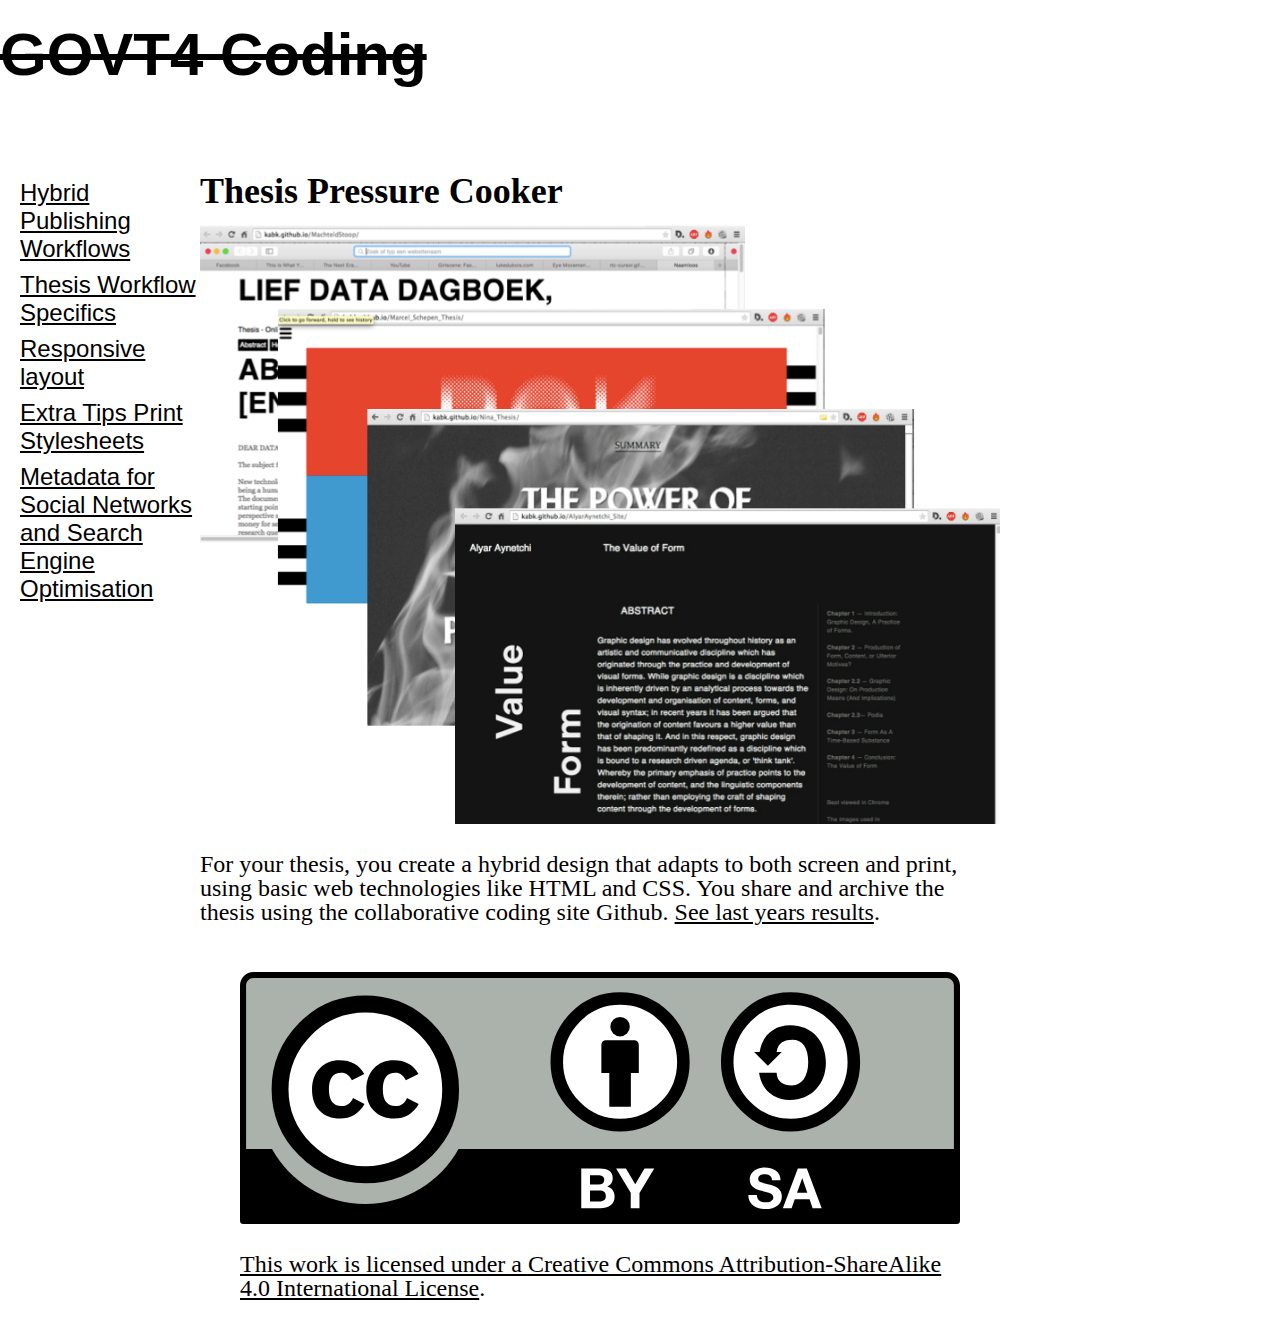
<file: index.html>
<!DOCTYPE html>
<html lang="en">
    <head>
        <title>GOVT4 Coding</title>
        <meta charset="utf-8">
        <meta name="viewport" content="width=device-width, initial-scale=1">
        <link rel="stylesheet" type="text/css" href="css/normalize.css" />
        <link rel="stylesheet" type="text/css" href="css/style.css" />
    </head>
    <body>
        <header>
            <h1>GOVT4 Coding</h1>
        </header>
        <nav>
            <ul>
                <li><a href="hybrid-publishing-workflows.html">Hybrid Publishing Workflows</a></li>
                <li><a href="thesis-workflow-specifics.html">Thesis Workflow Specifics</a></li>
                <li><a href="responsive-layout.html">Responsive layout</a></li>
                <li><a href="print-css-tips.html">Extra Tips Print Stylesheets</a></li>
                <li><a href="metadata-for-social-networks-and-search-engine-optimisation.html">Metadata for Social Networks and Search Engine Optimisation</a></li>
            </ul>
        </nav>
        <article>
            <h2>Thesis Pressure Cooker</h2>
            <p><img src="media/theses-2015.png" width="894" height="672" alt="Theses 2015"></p>
            <p>For your thesis, you create a hybrid design that adapts to both screen and print, using basic web technologies like HTML and CSS. You share and archive the thesis using the collaborative coding site Github. <a href="http://kabk.github.io/" title="GOVT Theses 2016">See last years results</a>.</p>
            <figure>
                <img src="media/cc-by-sa.svg" />
                <figcaption><a rel="license" href="http://creativecommons.org/licenses/by-sa/4.0/">This work is licensed under a <a rel="license" href="http://creativecommons.org/licenses/by-sa/4.0/">Creative Commons Attribution-ShareAlike 4.0 International License</a>.</figcaption>
        </figure>
        </article>
    </body>
</html>
</file>
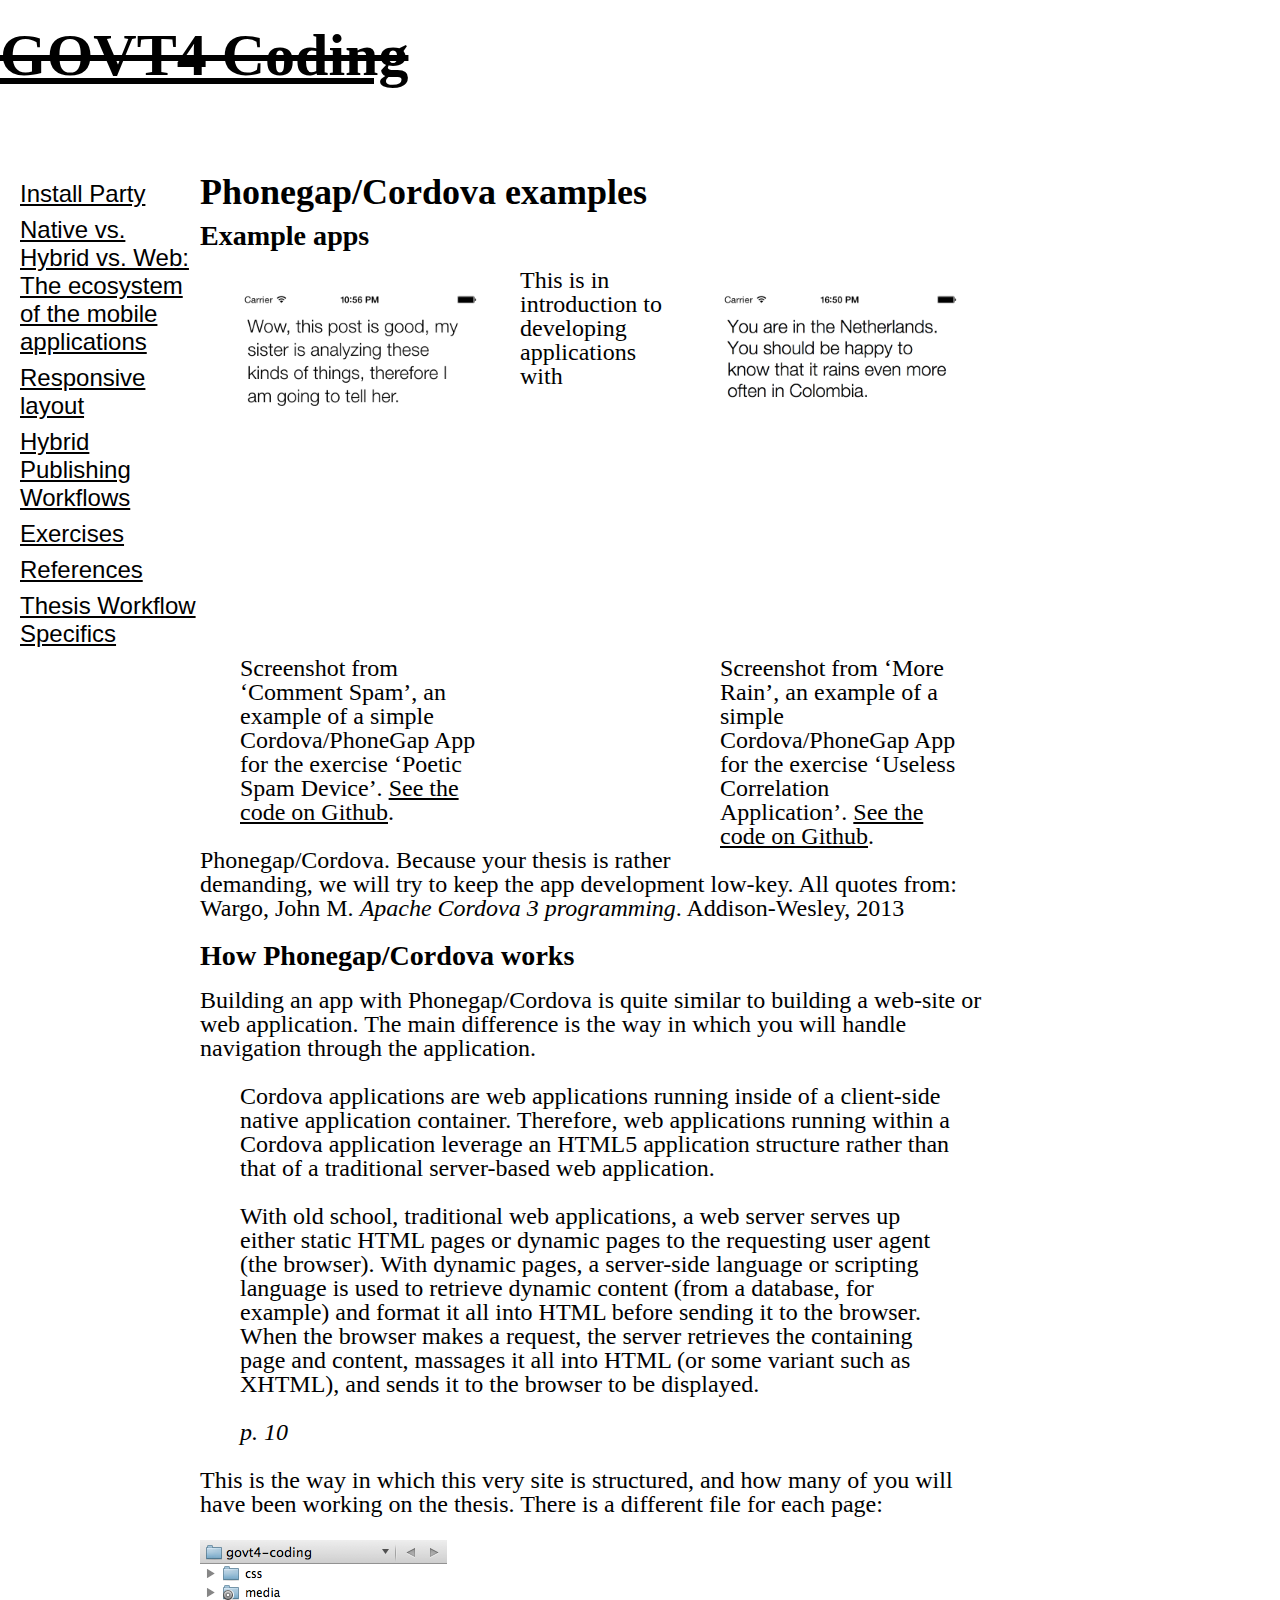
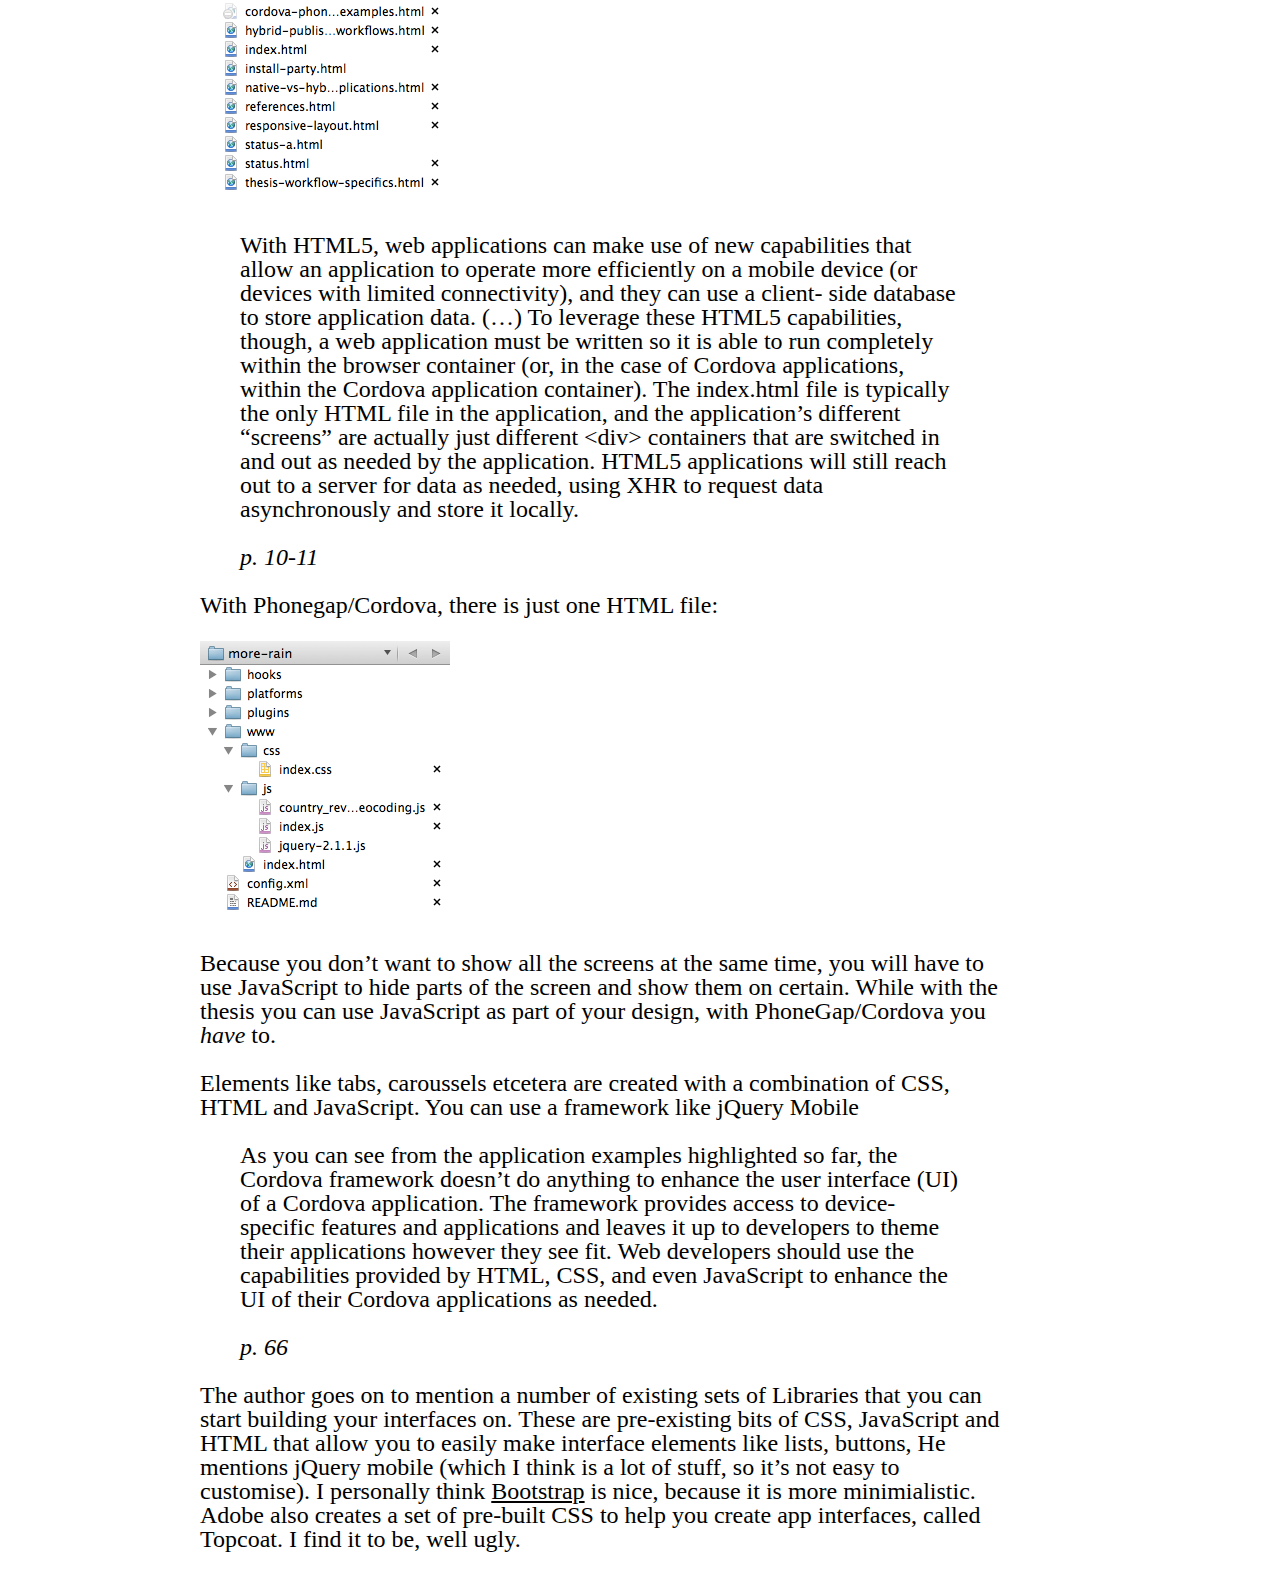
<file: cordova-phonegap-examples.html>
<!DOCTYPE html>
<html lang="en">
    <head>
        <title>GOVT4 Coding :: Cordova/Phonegap examples</title>
        <meta charset="utf-8">
        <meta name="viewport" content="width=device-width, initial-scale=1">
        <link rel="stylesheet" type="text/css" href="css/normalize.css" />
        <link rel="stylesheet" type="text/css" href="css/style.css" />
    </head>
    <body>
        <header>
            <h1><a href="index.html">GOVT4 Coding</a></h1>
        </header>
        <nav>
            <ul>
                <li><a href="install-party.html">Install Party</a></li>
                <li><a href="native-vs-hybrid-vs-web-the-ecosystem-of-mobile-applications.html">Native vs. Hybrid vs. Web: The ecosystem of the mobile applications</a></li>
                <li><a href="responsive-layout.html">Responsive layout</a></li>
                <li><a href="hybrid-publishing-workflows.html">Hybrid Publishing Workflows</a></li>
                <li><a href="https://kabk.github.io/govt4-coding-and-interactive-media/">Exercises</a></li>
                <li><a href="references.html">References</a></li>
                <li><a href="thesis-workflow-specifics.html">Thesis Workflow Specifics</a></li>
            </ul>
        </nav>
        <article>
            <h2>Phonegap/Cordova examples</h2>
            
            
            
            <h3>Example apps</h3>
            
            <figure style="width:40%; float: left; ">
                <img src="media/comment-spam-screenshot.png" width="640" height="960" alt="Comment Spam Screenshot">
                <caption>Screenshot from ‘Comment Spam’, an example of a simple Cordova/PhoneGap App for the exercise ‘Poetic Spam Device’. <a href="https://github.com/kabk/comment-spam">See the code on Github</a>.</caption>
            </figure>
            
            <figure style="width:40%; float: right;">
                <img src="media/more-rain-screenshot.png" width="640" height="960" alt="More Rain Screenshot">
                <caption>Screenshot from ‘More Rain’, an example of a simple Cordova/PhoneGap App for the exercise ‘Useless Correlation Application’. <a href="https://github.com/kabk/more-rain">See the code on Github</a>.</caption>
            </figure>
            
            <p>This is in introduction to developing applications with Phonegap/Cordova. Because your thesis is rather demanding, we will try to keep the app development low-key. All quotes from: Wargo, John M. <em>Apache Cordova 3 programming</em>. Addison-Wesley, 2013</p>
            
            <h3>How Phonegap/Cordova works</h3>
            
            <p>Building an app with Phonegap/Cordova is quite similar to building a web-site or web application. The main difference is the way in which you will handle navigation through the application.</p>
            
            <blockquote>
                <p>Cordova applications are web applications running inside of a client-side native application container. Therefore, web applications running within a Cordova application leverage an HTML5 application structure rather than that of a traditional server-based web application.</p>
                
                <p>With old school, traditional web applications, a web server serves up either static HTML pages or dynamic pages to the requesting user agent (the browser). With dynamic pages, a server-side language or scripting language is used to retrieve dynamic content (from a database, for example) and format it all into HTML before sending it to the browser. When the browser makes a request, the server retrieves the containing page and content, massages it all into HTML (or some variant such as XHTML), and sends it to the browser to be displayed.</p>
                
                <cite>p. 10</cite>
            </blockquote>
                
            <p>This is the way in which this very site is structured, and how many of you will have been working on the thesis. There is a different file for each page:</p>
            
            <p><img src="media/traditional-site-structure.png" width="247" height="265" alt="Traditional Site Structure" class="noscale"></p>
            
            <blockquote>
                <p>With HTML5, web applications can make use of new capabilities that allow an application to operate more efficiently on a mobile device (or devices with limited connectivity), and they can use a client- side database to store application data. (…) To leverage these HTML5 capabilities, though, a web application must be written so it is able to run completely within the browser container (or, in the case of Cordova applications, within the Cordova application container). The index.html file is typically the only HTML file in the application, and the application’s different “screens” are actually just different &lt;div&gt; containers that are switched in and out as needed by the application. HTML5 applications will still reach out to a server for data as needed, using XHR to request data asynchronously and store it locally.</p>
                
                <cite>p. 10-11</cite>
            </blockquote>
            
            <p>With Phonegap/Cordova, there is just one HTML file:</p>
            
            <p><img src="media/phonegap-app-structure.png" width="250" height="282" alt="Phonegap App Structure" class="noscale"></p>
            
            <p>Because you don’t want to show all the screens at the same time, you will have to use JavaScript to hide parts of the screen and show them on certain. While with the thesis you can use JavaScript as part of your design, with PhoneGap/Cordova you <em>have</em> to.</p>
            
            <p>Elements like tabs, caroussels etcetera are created with a combination of CSS, HTML and JavaScript. You can use a framework like jQuery Mobile </p>
            
            <h3></h3>
            
            <blockquote>
                <p>As you can see from the application examples highlighted so far, the Cordova framework doesn’t do anything to enhance the user interface (UI) of a Cordova application. The framework provides access to device-specific features and applications and leaves it up to developers to theme their applications however they see fit. Web developers should use the capabilities provided by HTML, CSS, and even JavaScript to enhance the UI of their Cordova applications as needed.</p>
                
                <cite>p. 66</cite>
            </blockquote>
            
            <p>The author goes on to mention a number of existing sets of Libraries that you can start building your interfaces on. These are pre-existing bits of CSS, JavaScript and HTML that allow you to easily make interface elements like lists, buttons, He mentions jQuery mobile (which I think is a lot of stuff, so it’s not easy to customise). I personally think <a href="http://getbootstrap.com/" title="Bootstrap &middot; The world's most popular mobile-first and responsive front-end framework.">Bootstrap</a> is nice, because it is more minimialistic. Adobe also creates a set of pre-built CSS to help you create app interfaces, called Topcoat. I find it to be, well ugly.</p>
            

            </blockquote>
        </article>
    </body>
</html>
</file>
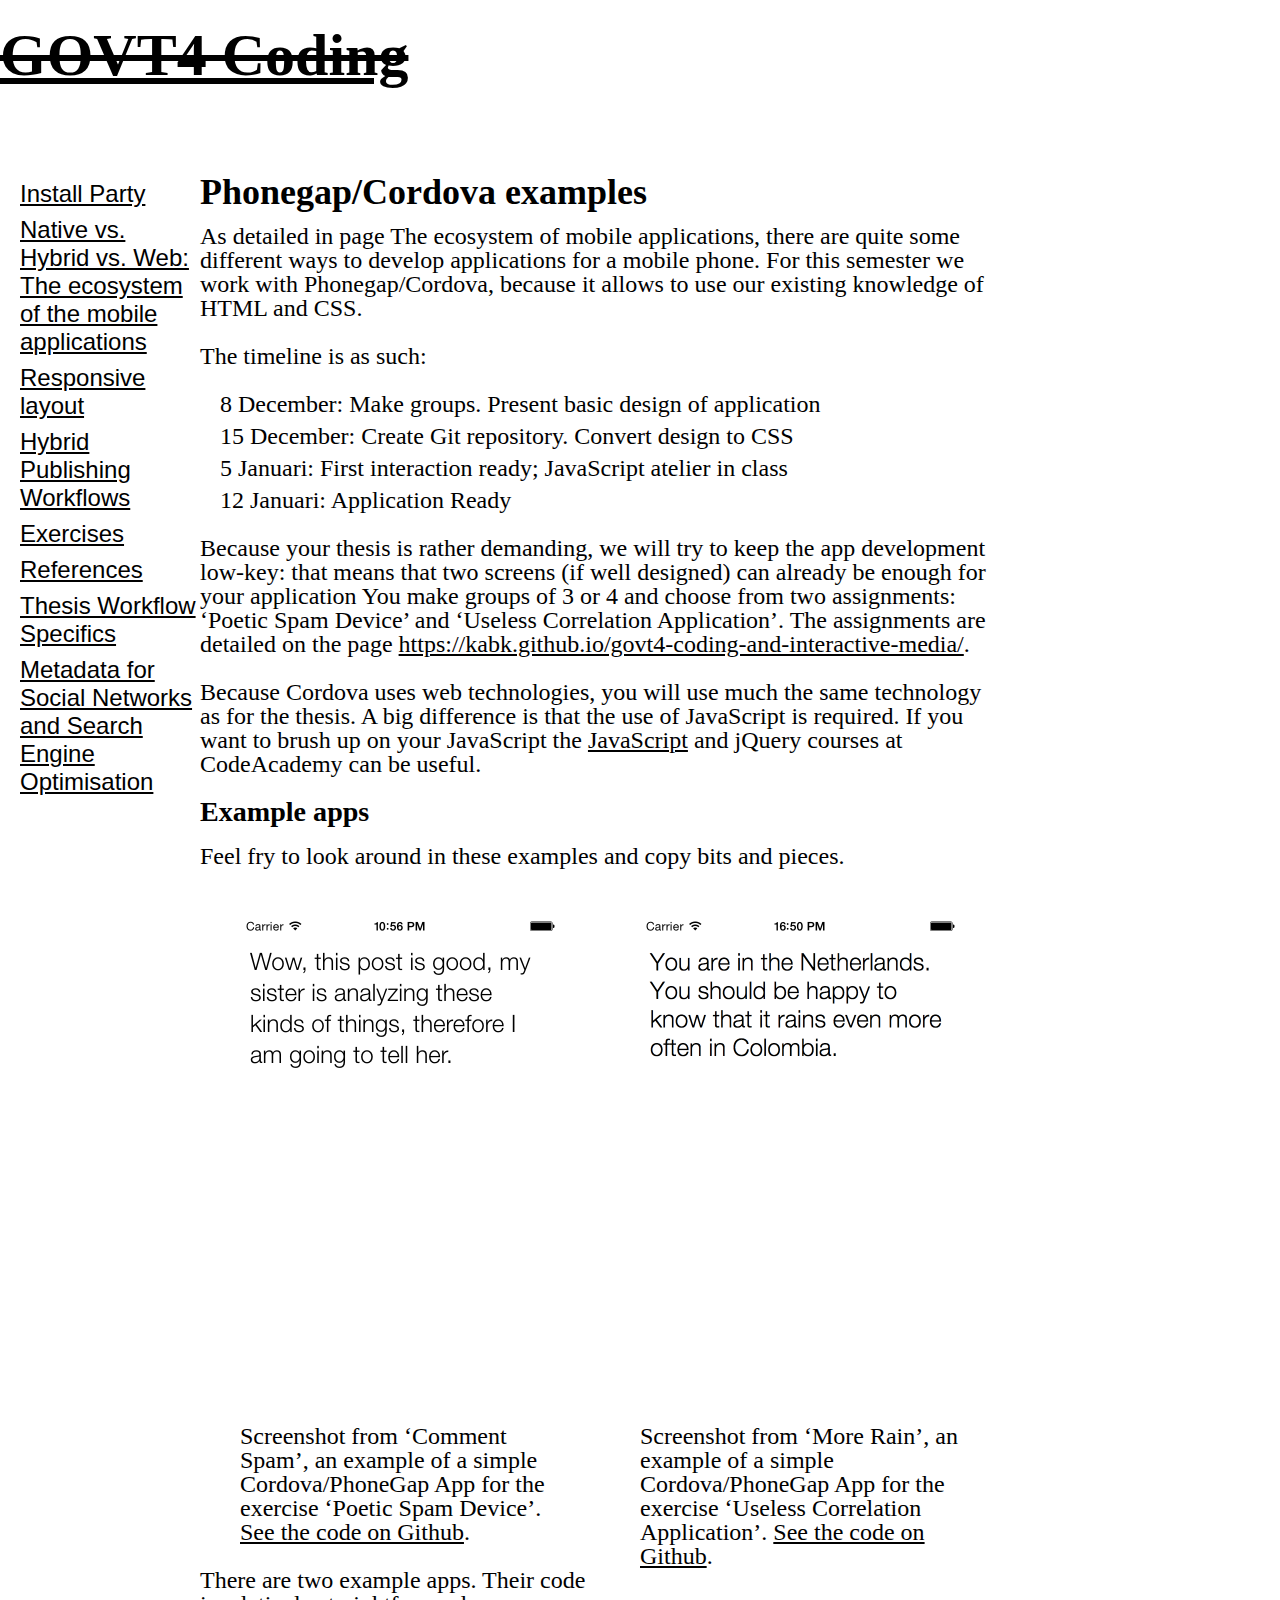
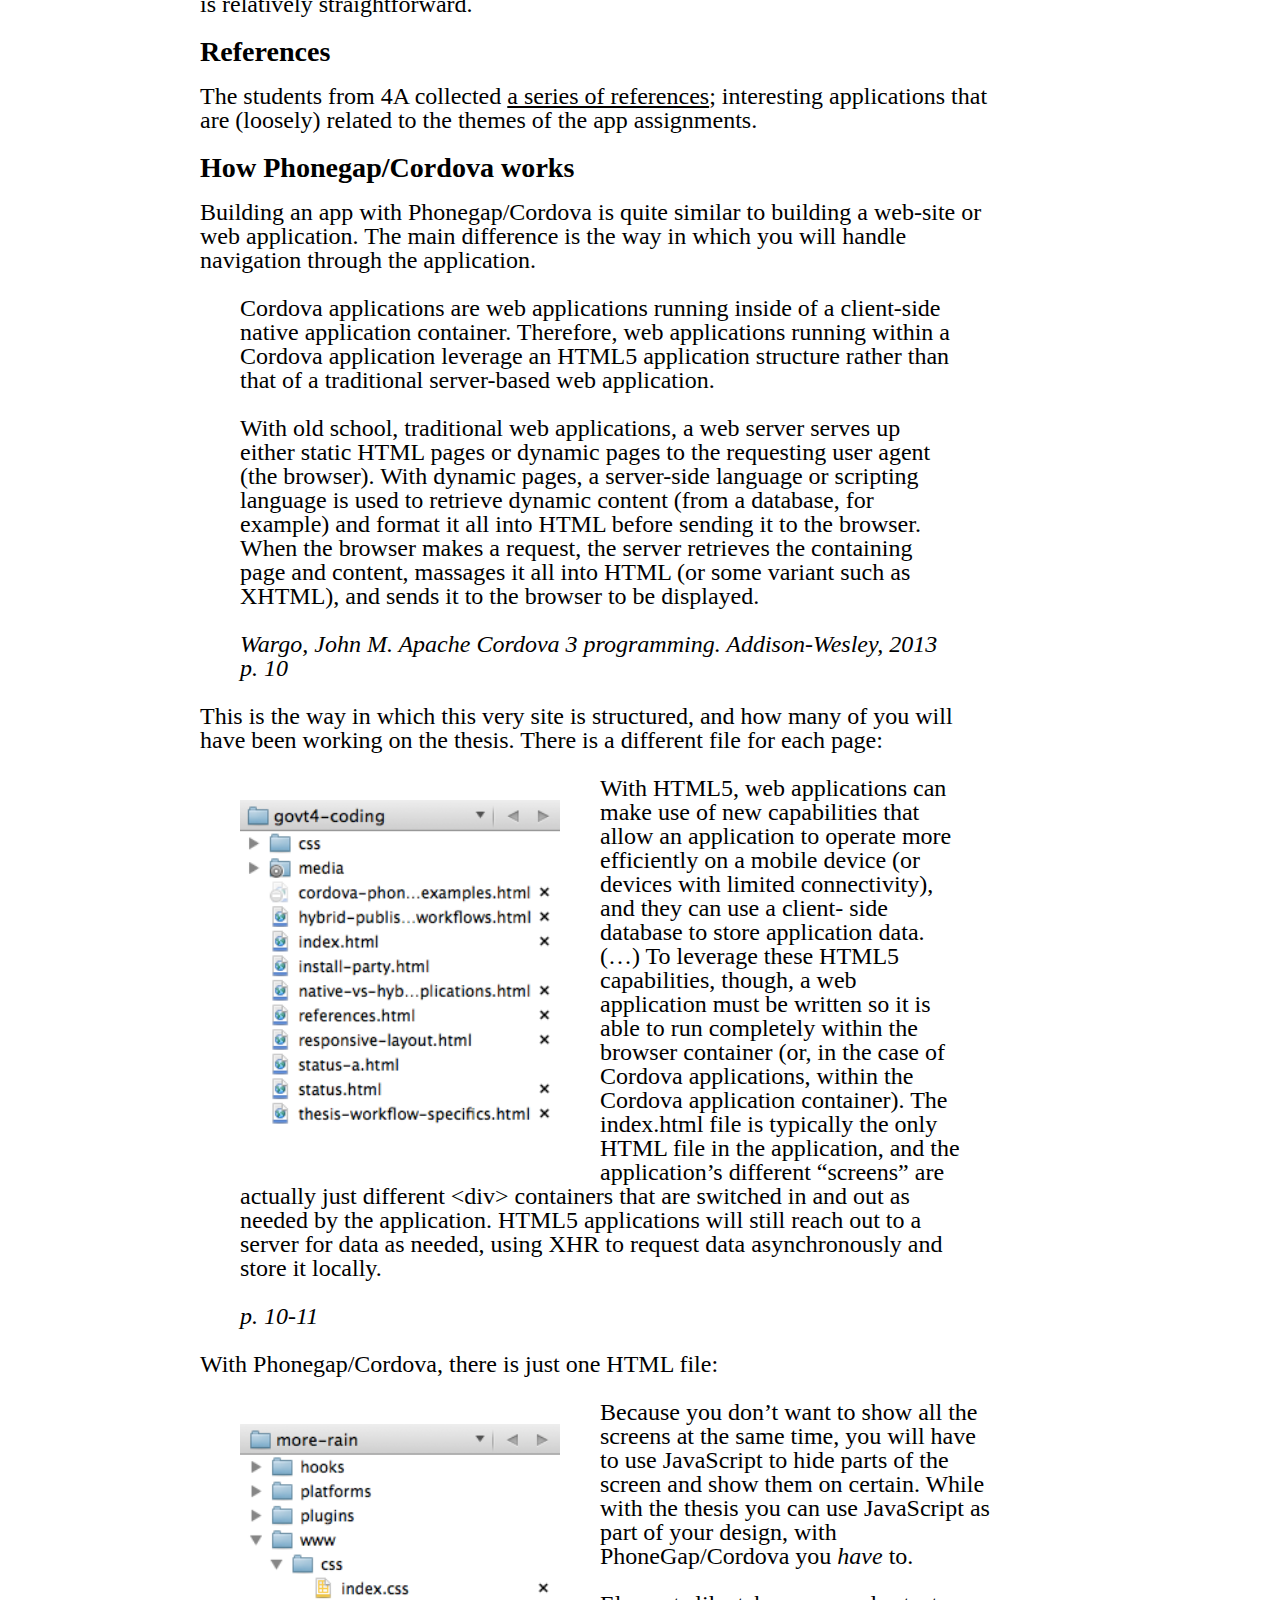
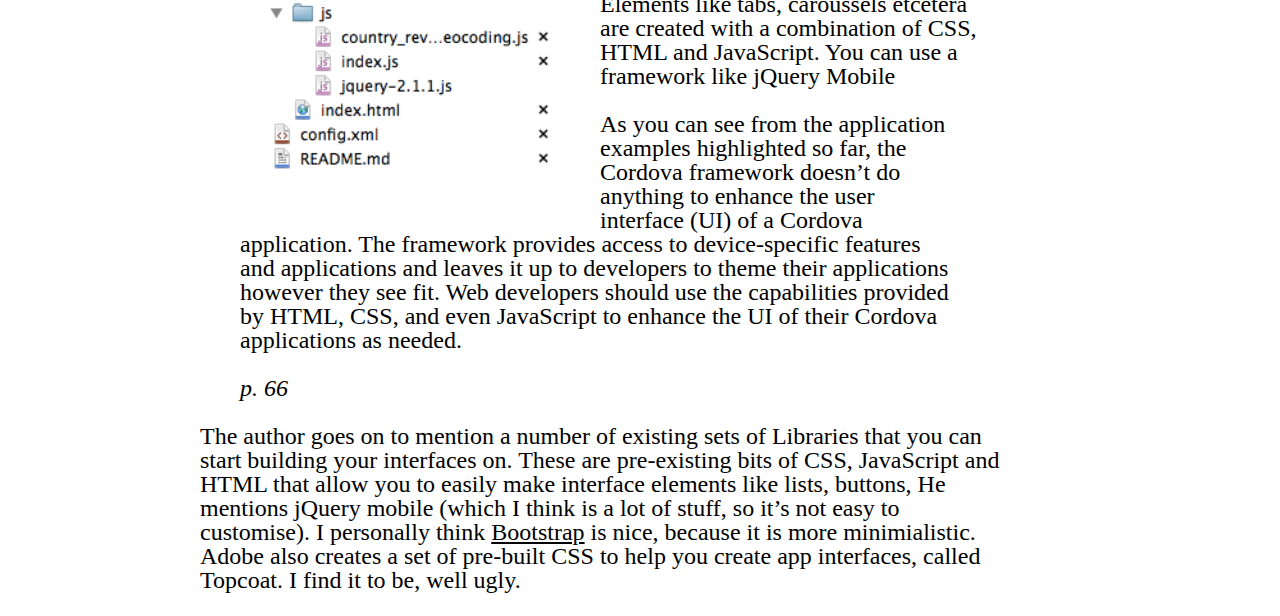
<file: cordova-phonegap-practice.html>
<!DOCTYPE html>
<html lang="en">
    <head>
        <title>GOVT4 Coding :: Cordova/Phonegap examples</title>
        <meta charset="utf-8">
        <meta name="viewport" content="width=device-width, initial-scale=1">
        <link rel="stylesheet" type="text/css" href="css/normalize.css" />
        <link rel="stylesheet" type="text/css" href="css/style.css" />
    </head>
    <body>
        <header>
            <h1><a href="index.html">GOVT4 Coding</a></h1>
        </header>
        <nav>
            <ul>
                <li><a href="install-party.html">Install Party</a></li>
                <li><a href="native-vs-hybrid-vs-web-the-ecosystem-of-mobile-applications.html">Native vs. Hybrid vs. Web: The ecosystem of the mobile applications</a></li>
                <li><a href="responsive-layout.html">Responsive layout</a></li>
                <li><a href="hybrid-publishing-workflows.html">Hybrid Publishing Workflows</a></li>
                <li><a href="https://kabk.github.io/govt4-coding-and-interactive-media/">Exercises</a></li>
                <li><a href="references.html">References</a></li>
                <li><a href="thesis-workflow-specifics.html">Thesis Workflow Specifics</a></li>
                <li><a href="metadata-for-social-networks-and-search-engine-optimisation.html">Metadata for Social Networks and Search Engine Optimisation</a></li>
            </ul>
        </nav>
        <article>
            <h2>Phonegap/Cordova examples</h2>
            
            <p>As detailed in page The ecosystem of mobile applications, there are quite some different ways to develop applications for a mobile phone. For this semester we work with Phonegap/Cordova, because it allows to use our existing knowledge of HTML and CSS.</p>
            
            <p>The timeline is as such:</p>
            
            <ul>
                <li>8 December: Make groups. Present basic design of application</li>
                <li>15 December: Create Git repository. Convert design to CSS</li>
                <li>5 Januari: First interaction ready; JavaScript atelier in class</li>
                <li>12 Januari: Application Ready</li>
            </ul>
            
            <p>Because your thesis is rather demanding, we will try to keep the app development low-key: that means that two screens (if well designed) can already be enough for your application You make groups of 3 or 4 and choose from two assignments: ‘Poetic Spam Device’ and ‘Useless Correlation Application’. The assignments are detailed on the page <a href="https://kabk.github.io/govt4-coding-and-interactive-media/">https://kabk.github.io/govt4-coding-and-interactive-media/</a>.</p>
            
            <p>Because Cordova uses web technologies, you will use much the same technology as for the thesis. A big difference is that the use of JavaScript is required. If you want to brush up on your JavaScript the <a href="http://www.codecademy.com/en/tracks/javascript" title="JavaScript  | Codecademy">JavaScript</a> and jQuery courses at CodeAcademy can be useful.</p>
            
            <h3>Example apps</h3>
            
            <p>Feel fry to look around in these examples and copy bits and pieces.</p>
            
            <figure class="halfleft">
                <img src="media/comment-spam-screenshot.png" width="640" height="960" alt="Comment Spam Screenshot">
                <figcaption>Screenshot from ‘Comment Spam’, an example of a simple Cordova/PhoneGap App for the exercise ‘Poetic Spam Device’. <a href="https://github.com/kabk/comment-spam">See the code on Github</a>.</caption>
            </figure>
            
            <figure class="halfright">
                <img src="media/more-rain-screenshot.png" width="640" height="960" alt="More Rain Screenshot">
                <figcaption>Screenshot from ‘More Rain’, an example of a simple Cordova/PhoneGap App for the exercise ‘Useless Correlation Application’. <a href="https://github.com/kabk/more-rain">See the code on Github</a>.</caption>
            </figure>
            
            <p>There are two example apps. Their code is relatively straightforward.</p>
            
            <h3>References</h3>
            
            <p>The students from 4A collected <a href="http://kabk.github.io/govt4-coding/references.html" title="GOVT4 Coding">a series of references</a>; interesting applications that are (loosely) related to the themes of the app assignments.</p>
            
            <h3>How Phonegap/Cordova works</h3>
            
            <p>Building an app with Phonegap/Cordova is quite similar to building a web-site or web application. The main difference is the way in which you will handle navigation through the application.</p>
            
            <blockquote>
                <p>Cordova applications are web applications running inside of a client-side native application container. Therefore, web applications running within a Cordova application leverage an HTML5 application structure rather than that of a traditional server-based web application.</p>
                
                <p>With old school, traditional web applications, a web server serves up either static HTML pages or dynamic pages to the requesting user agent (the browser). With dynamic pages, a server-side language or scripting language is used to retrieve dynamic content (from a database, for example) and format it all into HTML before sending it to the browser. When the browser makes a request, the server retrieves the containing page and content, massages it all into HTML (or some variant such as XHTML), and sends it to the browser to be displayed.</p>
                
                <cite>Wargo, John M. <em>Apache Cordova 3 programming</em>. Addison-Wesley, 2013 p. 10</cite>
            </blockquote>
                
            <p>This is the way in which this very site is structured, and how many of you will have been working on the thesis. There is a different file for each page:</p>
            
            <figure class="halfleft">
                <img src="media/traditional-site-structure.png" width="247" height="265" alt="Traditional Site Structure">
            </figure>
            
            <blockquote>
                <p>With HTML5, web applications can make use of new capabilities that allow an application to operate more efficiently on a mobile device (or devices with limited connectivity), and they can use a client- side database to store application data. (…) To leverage these HTML5 capabilities, though, a web application must be written so it is able to run completely within the browser container (or, in the case of Cordova applications, within the Cordova application container). The index.html file is typically the only HTML file in the application, and the application’s different “screens” are actually just different &lt;div&gt; containers that are switched in and out as needed by the application. HTML5 applications will still reach out to a server for data as needed, using XHR to request data asynchronously and store it locally.</p>
                
                <cite>p. 10-11</cite>
            </blockquote>
            
            <p>With Phonegap/Cordova, there is just one HTML file:</p>
            
            <figure class="halfleft">
                <img src="media/phonegap-app-structure.png" width="250" height="282" alt="Phonegap App Structure">
            </figure>
            
            <p>Because you don’t want to show all the screens at the same time, you will have to use JavaScript to hide parts of the screen and show them on certain. While with the thesis you can use JavaScript as part of your design, with PhoneGap/Cordova you <em>have</em> to.</p>
            
            <p>Elements like tabs, caroussels etcetera are created with a combination of CSS, HTML and JavaScript. You can use a framework like jQuery Mobile </p>
            
            <h3></h3>
            
            <blockquote>
                <p>As you can see from the application examples highlighted so far, the Cordova framework doesn’t do anything to enhance the user interface (UI) of a Cordova application. The framework provides access to device-specific features and applications and leaves it up to developers to theme their applications however they see fit. Web developers should use the capabilities provided by HTML, CSS, and even JavaScript to enhance the UI of their Cordova applications as needed.</p>
                
                <cite>p. 66</cite>
            </blockquote>
            
            <p>The author goes on to mention a number of existing sets of Libraries that you can start building your interfaces on. These are pre-existing bits of CSS, JavaScript and HTML that allow you to easily make interface elements like lists, buttons, He mentions jQuery mobile (which I think is a lot of stuff, so it’s not easy to customise). I personally think <a href="http://getbootstrap.com/" title="Bootstrap &middot; The world's most popular mobile-first and responsive front-end framework.">Bootstrap</a> is nice, because it is more minimialistic. Adobe also creates a set of pre-built CSS to help you create app interfaces, called Topcoat. I find it to be, well ugly.</p>
            

            </blockquote>
        </article>
    </body>
</html>
</file>
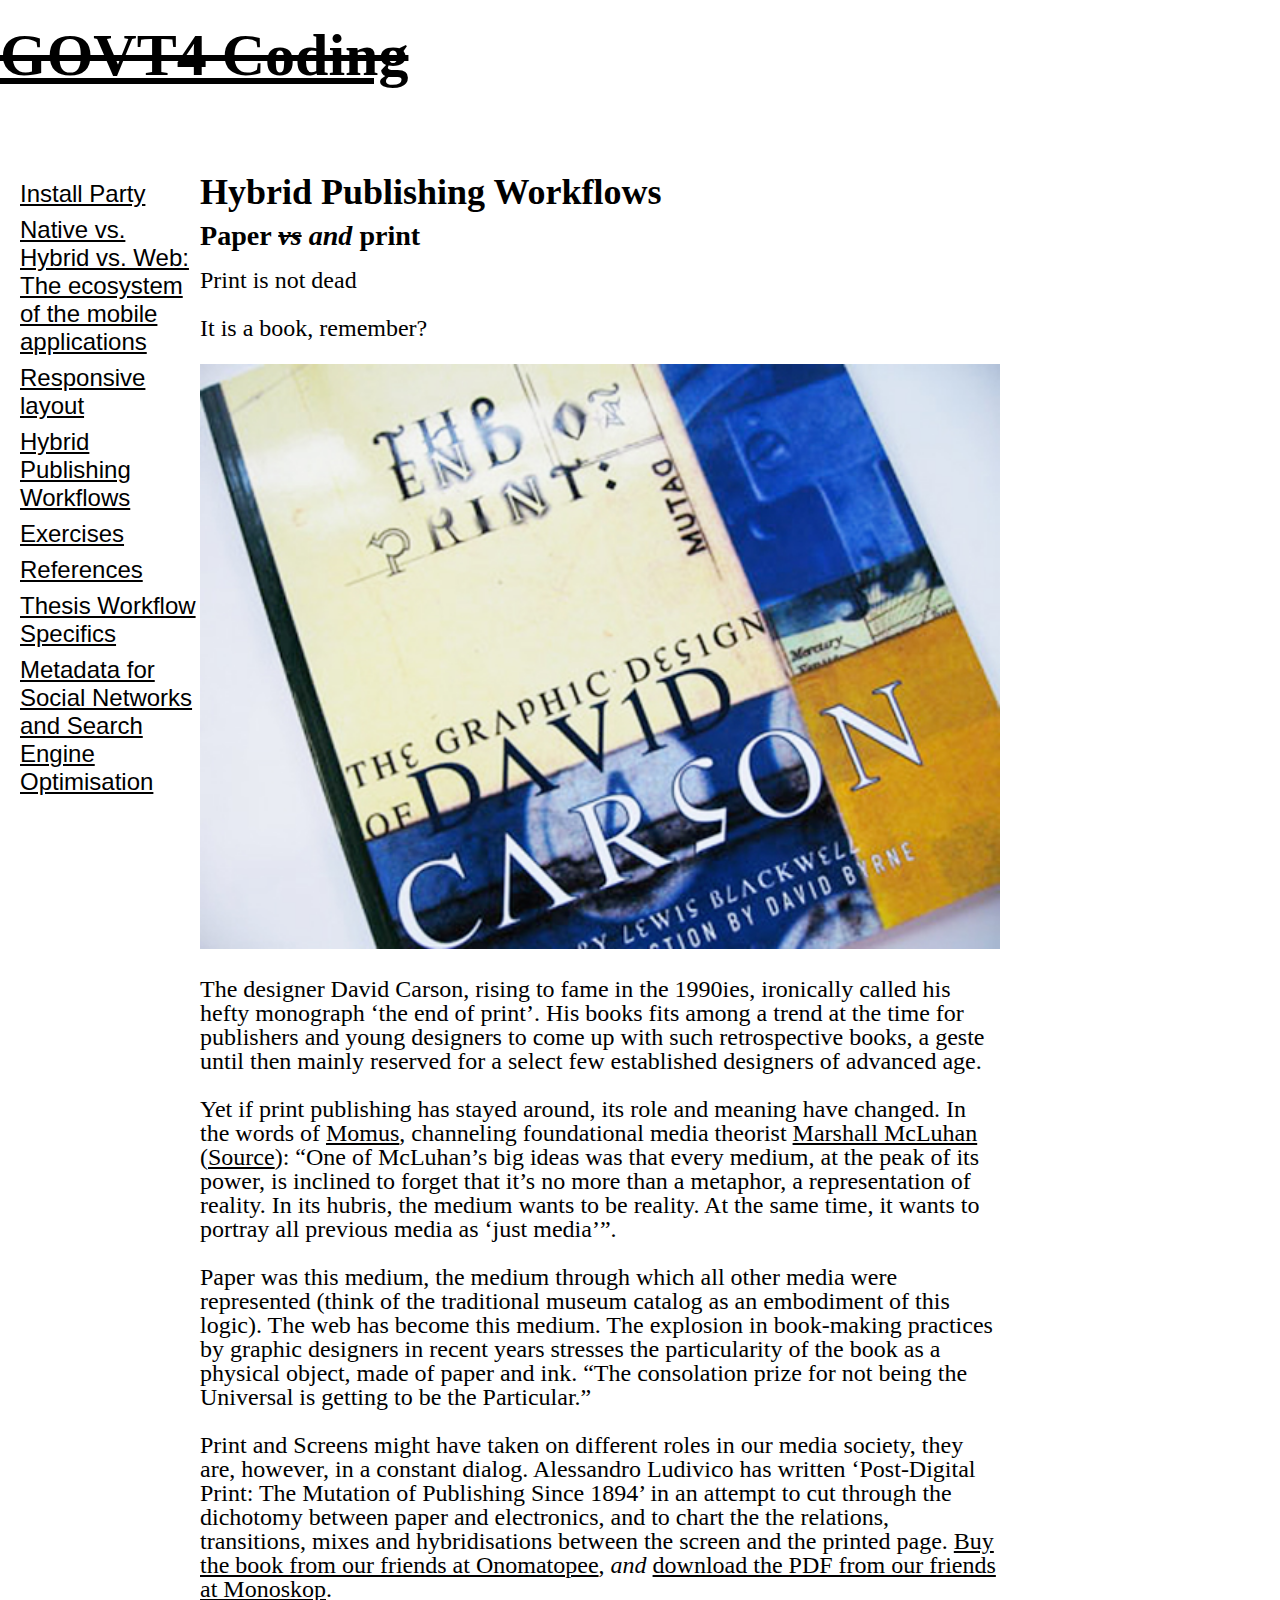
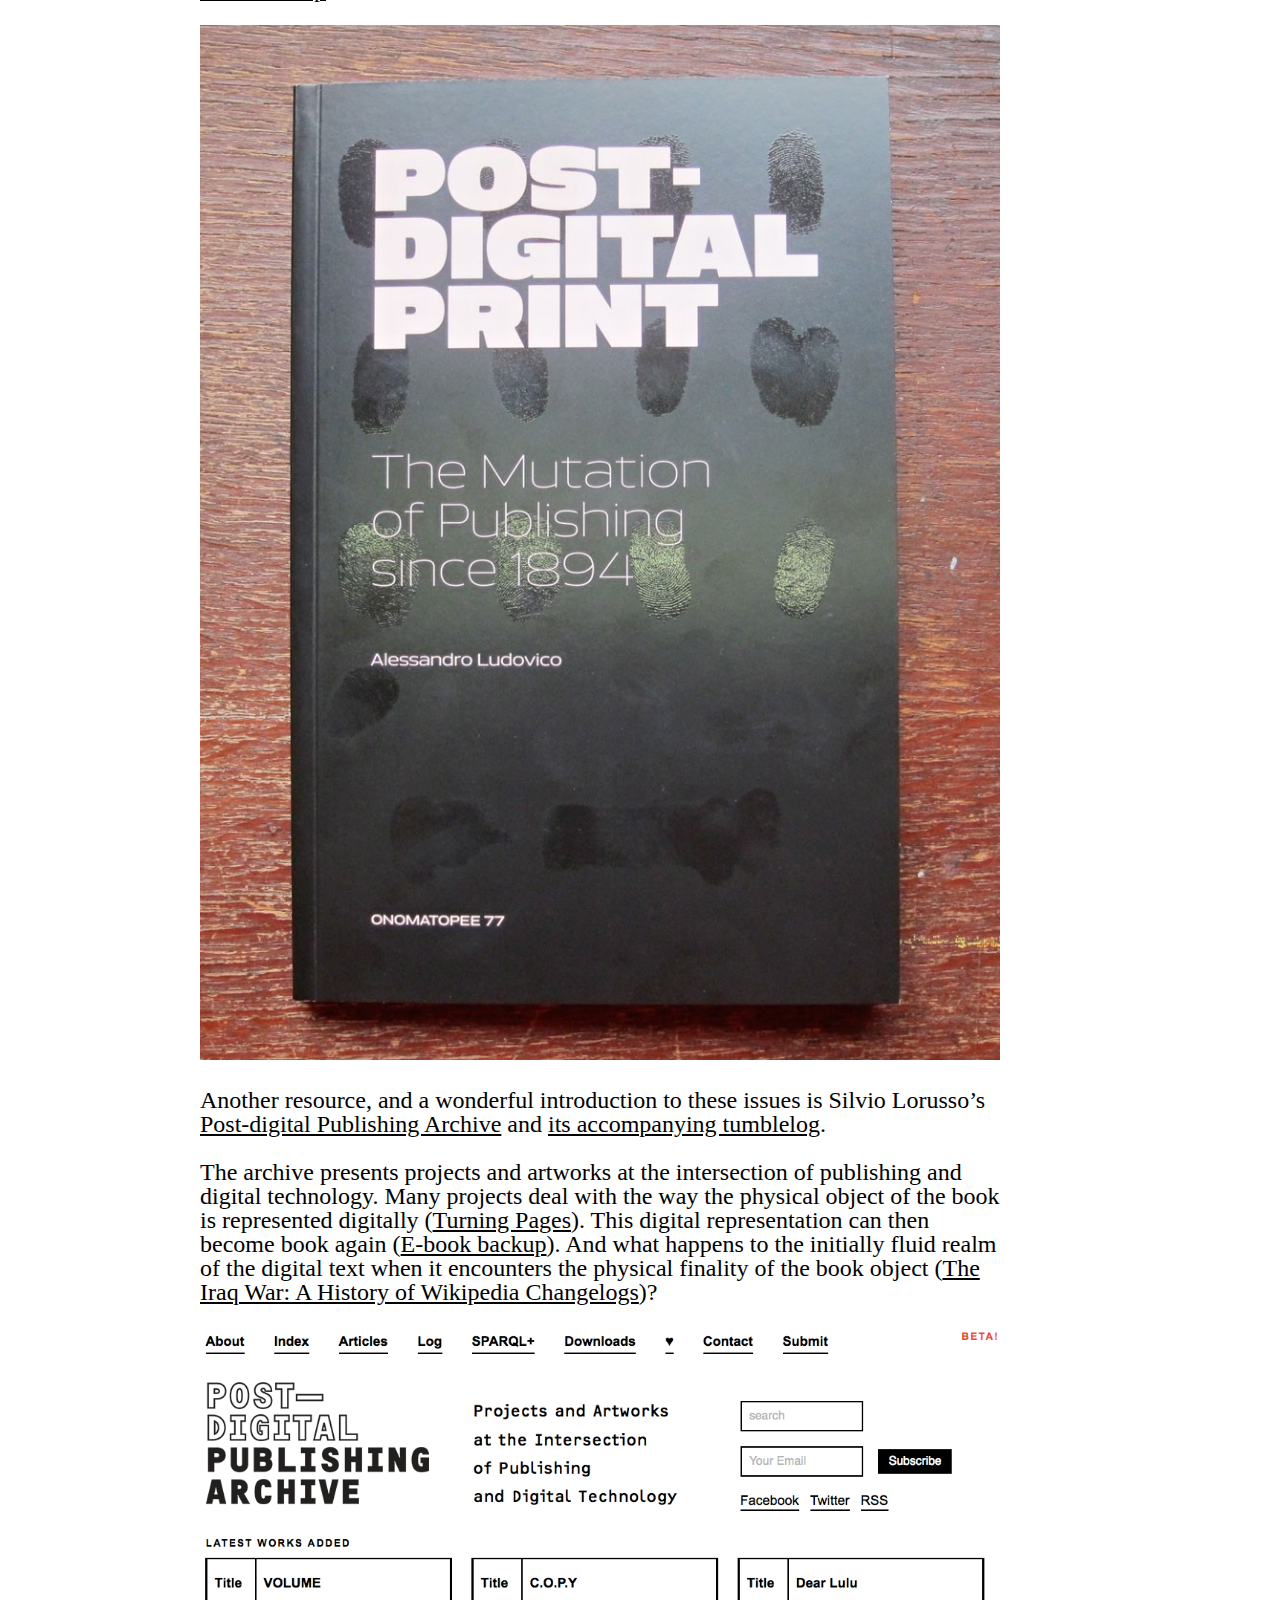
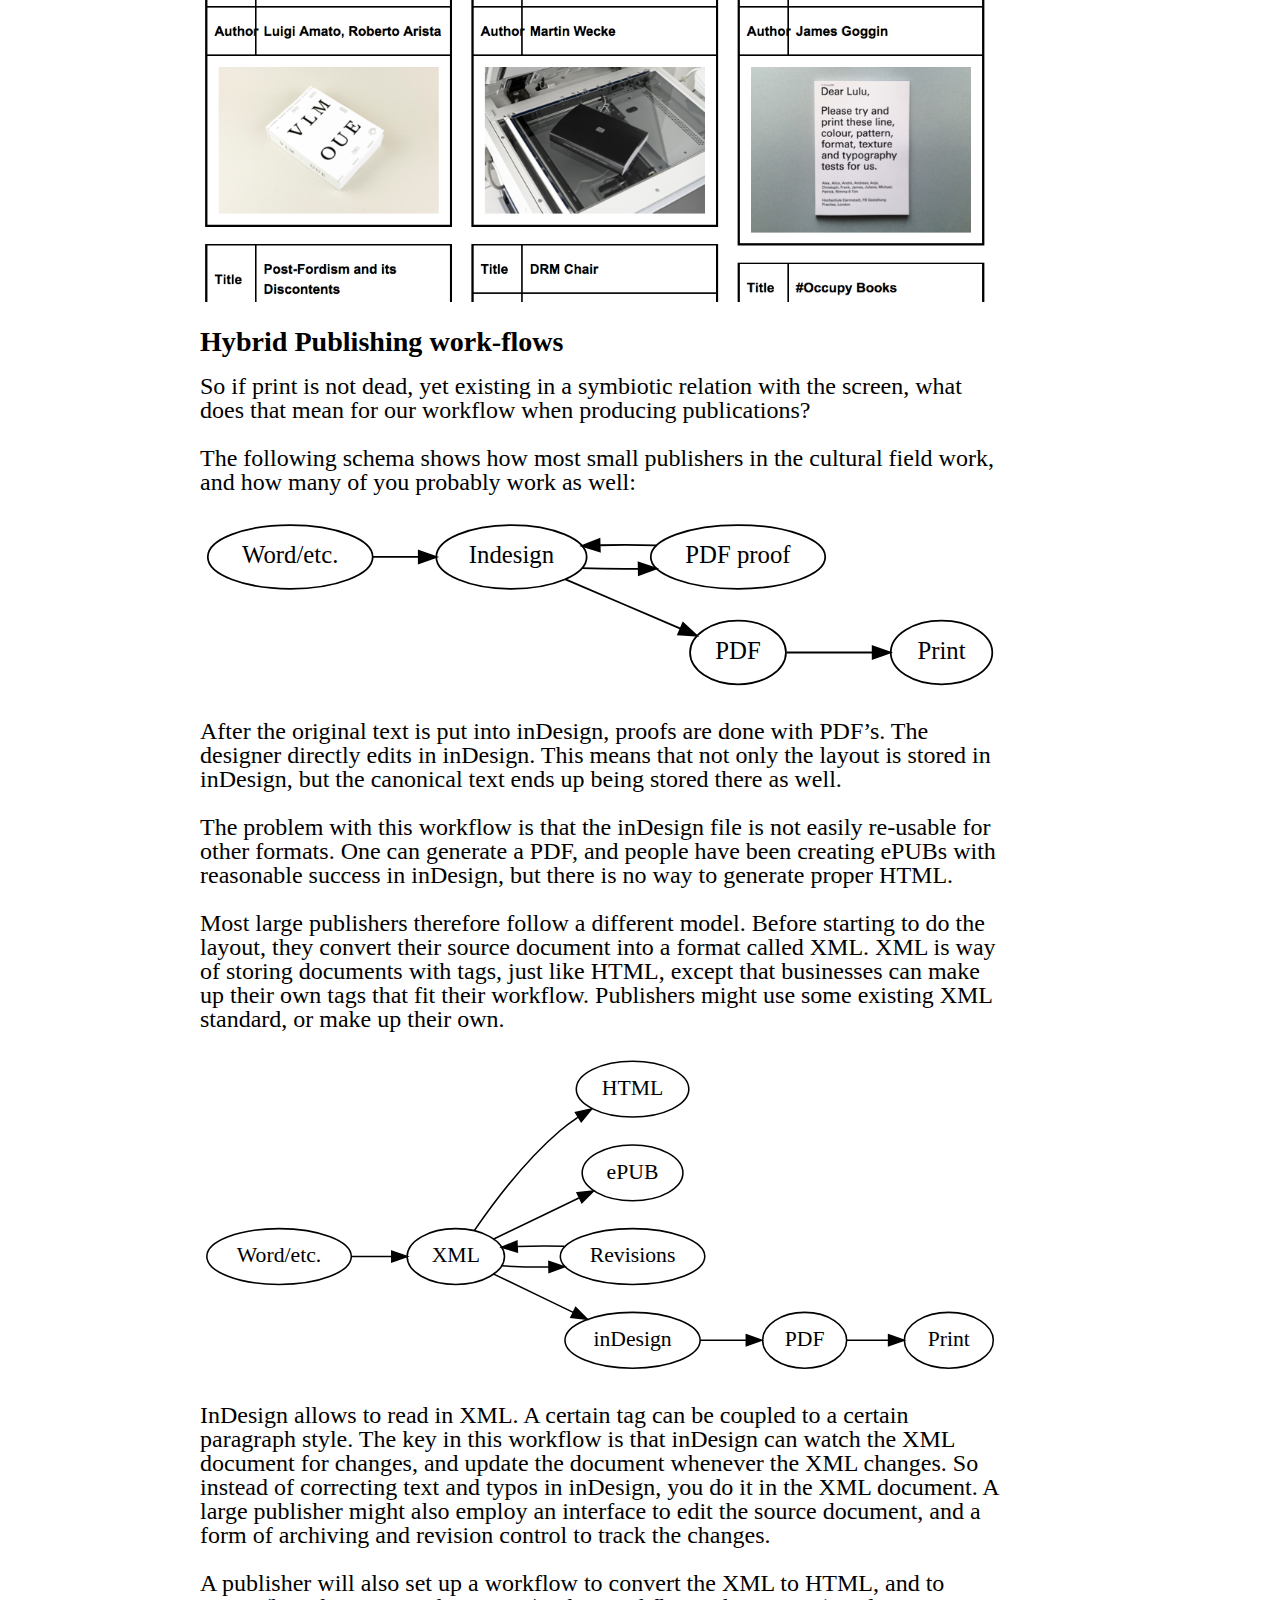
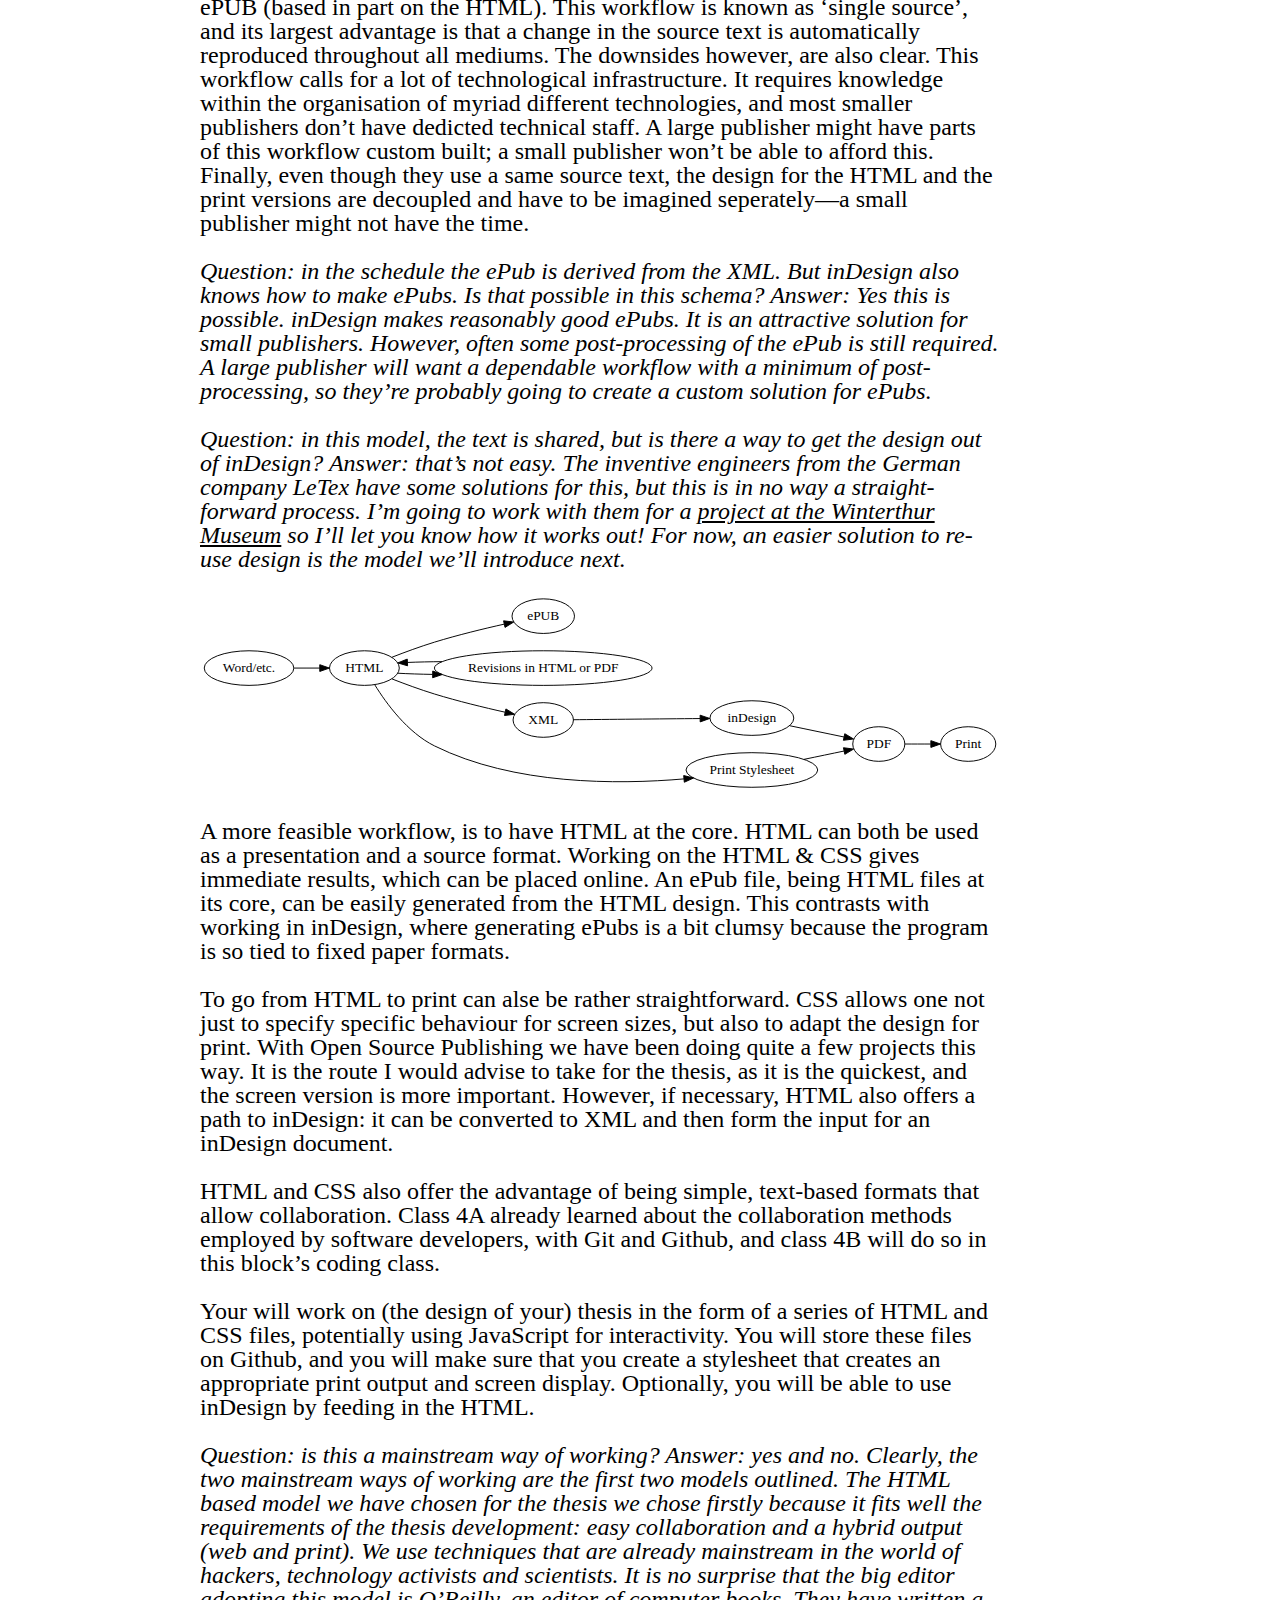
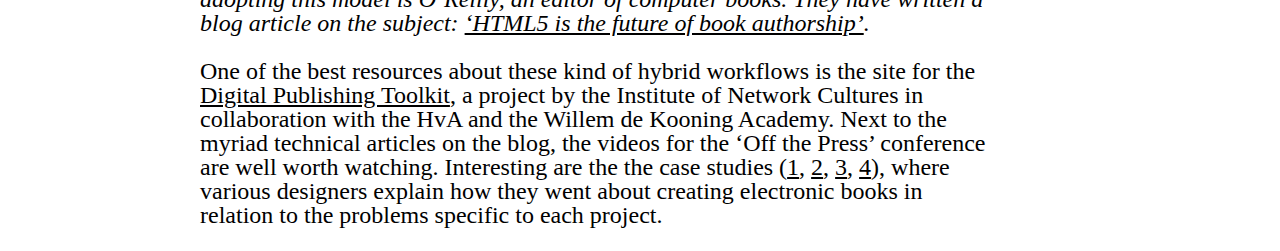
<file: hybrid-publishing-workflows.html>
<!DOCTYPE html>
<html lang="en">
    <head>
        <title>GOVT4 Coding :: Hybrid Publishing Workflows</title>
        <meta charset="utf-8">
        <meta name="viewport" content="width=device-width, initial-scale=1">
        <link rel="stylesheet" type="text/css" href="css/normalize.css" />
        <link rel="stylesheet" type="text/css" href="css/style.css" />
    </head>
    <body>
        <header>
            <h1><a href="index.html">GOVT4 Coding</a></h1>
            <style>
            @media print {
                p, .break {
                    page-break-after: always;
                }
            }
            </style>
        </header>
        <nav>
            <ul>
                <li><a href="install-party.html">Install Party</a></li>
                <li><a href="native-vs-hybrid-vs-web-the-ecosystem-of-mobile-applications.html">Native vs. Hybrid vs. Web: The ecosystem of the mobile applications</a></li>
                <li><a href="responsive-layout.html">Responsive layout</a></li>
                <li><a href="hybrid-publishing-workflows.html">Hybrid Publishing Workflows</a></li>
                <li><a href="https://kabk.github.io/govt4-coding-and-interactive-media/">Exercises</a></li>
                <li><a href="references.html">References</a></li>
                <li><a href="thesis-workflow-specifics.html">Thesis Workflow Specifics</a></li>
                <li><a href="metadata-for-social-networks-and-search-engine-optimisation.html">Metadata for Social Networks and Search Engine Optimisation</a></li>
            </ul>
        </nav>
        <article>
            <h2 class="break">Hybrid Publishing Workflows</h2>

            <h3>Paper <em><strike>vs</strike> and</em> print</h3>
            <p>Print is not dead</p>
            
            <p>It is a book, remember?</p>
            
            <p><img src="media/carsonendofprint.jpg" width="535" height="391" alt="Carsonendofprint"></p>
            
            <p>The designer David Carson, rising to fame in the 1990ies, ironically called his hefty monograph ‘the end of print’. His books fits among a trend at the time for publishers and young designers to come up with such retrospective books, a geste until then mainly reserved for a select few established designers of advanced age. </p>
            
            <p>Yet if print publishing has stayed around, its role and meaning have changed. In the words of <a href="http://www.imomus.com/" title="Momus: Terpsichorean">Momus</a>, channeling foundational media theorist <a href="https://en.wikipedia.org/wiki/Marshall_McLuhan">Marshall McLuhan</a> (<a href="http://designobserver.com/feature/paper-spends-more-time-with-its-family/3197/" title="Paper Spends More Time With Its Family: Design Observer">Source</a>): “One of McLuhan’s big ideas was that every medium, at the peak of its power, is inclined to forget that it’s no more than a metaphor, a representation of reality. In its hubris, the medium wants to be reality. At the same time, it wants to portray all previous media as ‘just media’”.
            
            <p>Paper was this medium, the medium through which all other media were represented (think of the traditional museum catalog as an embodiment of this logic). The web has become this medium. The explosion in book-making practices by graphic designers in recent years stresses the particularity of the book as a physical object, made of paper and ink. “The consolation prize for not being the Universal is getting to be the Particular.”</p>

            <p>Print and Screens might have taken on different roles in our media society, they are, however, in a constant dialog. Alessandro Ludivico has written ‘Post-Digital Print: The Mutation of Publishing Since 1894’ in an attempt to cut through the dichotomy between paper and electronics, and to chart the the relations, transitions, mixes and hybridisations between the screen and the printed page. <a href="http://www.onomatopee.net/project.php?progID=c3149ad5e7c0b4bb6e80e4c770ee528c" title="onomatopee">Buy the book from our friends at Onomatopee</a>, <em>and</em> <a href="http://monoskop.org/images/a/a6/Ludovico,_Alessandro_-_Post-Digital_Print._The_Mutation_of_Publishing_Since_1894.pdf" title="">download the PDF from our friends at Monoskop</a>.</p>
            
            <p><img src="media/post_digital_print_motto_00.jpg" width="837" height="1083" alt="Post Digital Print Motto 00"></p>
            
            <p>Another resource, and a wonderful introduction to these issues is Silvio Lorusso’s <a href="http://p-dpa.net/" title="P—DPA">Post-digital Publishing Archive</a> and <a href="http://p-dpa.tumblr.com/" title="P–DPA log">its accompanying tumblelog</a>.</p>
            
            <p>The archive presents projects and artworks at the intersection of publishing and digital technology. Many projects deal with the way the physical object of the book is represented digitally (<a href="http://p-dpa.net/work/turning-pages/" title="Turning Pages |  P—DPA">Turning Pages</a>). This digital representation can then become book again (<a href="http://p-dpa.net/work/e-book-backup/" title="E-Book Backup |  P—DPA">E-book backup</a>). And what happens to the initially fluid realm of the digital text when it encounters the physical finality of the book object (<a href="http://p-dpa.net/work/iraq-war-wikihistoriography/" title="The Iraq War: A History of Wikipedia Changelogs |  P—DPA">The Iraq War: A History of Wikipedia Changelogs</a>)?</p>
            
            <p><img src="media/pdpa.png" width="1076" height="772" alt="Pdpa"></p>
            
            <h3>Hybrid Publishing work-flows</h3>
            
            <p>So if print is not dead, yet existing in a symbiotic relation with the screen, what does that mean for our workflow when producing publications?</p>
            
            <p>The following schema shows how most small publishers in the cultural field work, and how many of you probably work as well:</p>
            
            <!-- Generated by graphviz version 2.36.0 (20140111.2315)
             The graph is the following:
 
            digraph {
            rankdir=LR;
            "Word/etc." -> Indesign

            Indesign -> "PDF proof" -> Indesign

            Indesign -> PDF -> Print

            }
 
             -->
            <svg style="height: 21.681415%"
             viewBox="0.00 0.00 452.00 98.00" xmlns="http://www.w3.org/2000/svg" xmlns:xlink="http://www.w3.org/1999/xlink">
            <g id="graph0" class="graph" transform="scale(1 1) rotate(0) translate(4 94)">
            <!-- Word/etc. -->
            <g id="node1" class="node"><title>Word/etc.</title>
            <ellipse fill="none" stroke="black" cx="47" cy="-72" rx="46.5926" ry="18"/>
            <text text-anchor="middle" x="47" y="-68.3" font-family="Times,serif" font-size="14.00">Word/etc.</text>
            </g>
            <!-- Indesign -->
            <g id="node2" class="node"><title>Indesign</title>
            <ellipse fill="none" stroke="black" cx="172" cy="-72" rx="42.4939" ry="18"/>
            <text text-anchor="middle" x="172" y="-68.3" font-family="Times,serif" font-size="14.00">Indesign</text>
            </g>
            <!-- Word/etc.&#45;&gt;Indesign -->
            <g id="edge1" class="edge"><title>Word/etc.&#45;&gt;Indesign</title>
            <path fill="none" stroke="black" d="M93.8007,-72C102.153,-72 110.919,-72 119.425,-72"/>
            <polygon fill="black" stroke="black" points="119.626,-75.5001 129.626,-72 119.626,-68.5001 119.626,-75.5001"/>
            </g>
            <!-- PDF proof -->
            <g id="node3" class="node"><title>PDF proof</title>
            <ellipse fill="none" stroke="black" cx="300" cy="-72" rx="49.2915" ry="18"/>
            <text text-anchor="middle" x="300" y="-68.3" font-family="Times,serif" font-size="14.00">PDF proof</text>
            </g>
            <!-- Indesign&#45;&gt;PDF proof -->
            <g id="edge2" class="edge"><title>Indesign&#45;&gt;PDF proof</title>
            <path fill="none" stroke="black" d="M211.832,-65.7124C221.915,-65.3077 232.971,-65.1686 243.722,-65.2953"/>
            <polygon fill="black" stroke="black" points="243.827,-68.798 253.895,-65.4981 243.967,-61.7994 243.827,-68.798"/>
            </g>
            <!-- PDF -->
            <g id="node4" class="node"><title>PDF</title>
            <ellipse fill="none" stroke="black" cx="300" cy="-18" rx="27.0966" ry="18"/>
            <text text-anchor="middle" x="300" y="-14.3" font-family="Times,serif" font-size="14.00">PDF</text>
            </g>
            <!-- Indesign&#45;&gt;PDF -->
            <g id="edge4" class="edge"><title>Indesign&#45;&gt;PDF</title>
            <path fill="none" stroke="black" d="M202.541,-59.3394C222.044,-50.981 247.574,-40.0399 267.469,-31.5133"/>
            <polygon fill="black" stroke="black" points="268.919,-34.6996 276.732,-27.5434 266.162,-28.2656 268.919,-34.6996"/>
            </g>
            <!-- PDF proof&#45;&gt;Indesign -->
            <g id="edge3" class="edge"><title>PDF proof&#45;&gt;Indesign</title>
            <path fill="none" stroke="black" d="M253.895,-78.5019C243.576,-78.7953 232.559,-78.8285 222.083,-78.6014"/>
            <polygon fill="black" stroke="black" points="221.935,-75.0953 211.832,-78.2876 221.72,-82.0921 221.935,-75.0953"/>
            </g>
            <!-- Print -->
            <g id="node5" class="node"><title>Print</title>
            <ellipse fill="none" stroke="black" cx="415" cy="-18" rx="28.6953" ry="18"/>
            <text text-anchor="middle" x="415" y="-14.3" font-family="Times,serif" font-size="14.00">Print</text>
            </g>
            <!-- PDF&#45;&gt;Print -->
            <g id="edge5" class="edge"><title>PDF&#45;&gt;Print</title>
            <path fill="none" stroke="black" d="M327.493,-18C341.942,-18 360.078,-18 376.007,-18"/>
            <polygon fill="black" stroke="black" points="376.096,-21.5001 386.096,-18 376.096,-14.5001 376.096,-21.5001"/>
            </g>
            </g>
            </svg>
            
            <p>After the original text is put into inDesign, proofs are done with PDF’s. The designer directly edits in inDesign. This means that not only the layout is stored in inDesign, but the canonical text ends up being stored there as well.</p>
            
            <p>The problem with this workflow is that the inDesign file is not easily re-usable for other formats. One can generate a PDF, and people have been creating ePUBs with reasonable success in inDesign, but there is no way to generate proper HTML.</p>
            
            <p>Most large publishers therefore follow a different model. Before starting to do the layout, they convert their source document into a format called XML. XML is way of storing documents with tags, just like HTML, except that businesses can make up their own tags that fit their workflow. Publishers might use some existing XML standard, or make up their own.</p>
            
            <!-- Generated by graphviz version 2.36.0 (20140111.2315)
            The graph is the following:
 
            digraph {
            rankdir=LR;

            "Word/etc." -> XML

            XML -> HTML
            XML -> ePUB
            XML -> Revisions -> XML
            XML -> inDesign -> PDF -> Print

            }

             -->
             <svg style="height: 39.92248%;"
             viewBox="0.00 0.00 516.00 206.00" xmlns="http://www.w3.org/2000/svg" xmlns:xlink="http://www.w3.org/1999/xlink">
            <g id="graph0" class="graph" transform="scale(1 1) rotate(0) translate(4 202)">
            <!-- Word/etc. -->
            <g id="node1" class="node"><title>Word/etc.</title>
            <ellipse fill="none" stroke="black" cx="47" cy="-72" rx="46.5926" ry="18"/>
            <text text-anchor="middle" x="47" y="-68.3" font-family="Times,serif" font-size="14.00">Word/etc.</text>
            </g>
            <!-- XML -->
            <g id="node2" class="node"><title>XML</title>
            <ellipse fill="none" stroke="black" cx="161" cy="-72" rx="31.3957" ry="18"/>
            <text text-anchor="middle" x="161" y="-68.3" font-family="Times,serif" font-size="14.00">XML</text>
            </g>
            <!-- Word/etc.&#45;&gt;XML -->
            <g id="edge1" class="edge"><title>Word/etc.&#45;&gt;XML</title>
            <path fill="none" stroke="black" d="M93.8778,-72C102.373,-72 111.19,-72 119.511,-72"/>
            <polygon fill="black" stroke="black" points="119.724,-75.5001 129.723,-72 119.723,-68.5001 119.724,-75.5001"/>
            </g>
            <!-- HTML -->
            <g id="node3" class="node"><title>HTML</title>
            <ellipse fill="none" stroke="black" cx="275" cy="-180" rx="36.2938" ry="18"/>
            <text text-anchor="middle" x="275" y="-176.3" font-family="Times,serif" font-size="14.00">HTML</text>
            </g>
            <!-- XML&#45;&gt;HTML -->
            <g id="edge2" class="edge"><title>XML&#45;&gt;HTML</title>
            <path fill="none" stroke="black" d="M172.916,-88.6815C184.936,-106.176 205.556,-133.751 228,-153 231.673,-156.15 235.762,-159.139 239.946,-161.901"/>
            <polygon fill="black" stroke="black" points="238.216,-164.947 248.561,-167.232 241.899,-158.994 238.216,-164.947"/>
            </g>
            <!-- ePUB -->
            <g id="node4" class="node"><title>ePUB</title>
            <ellipse fill="none" stroke="black" cx="275" cy="-126" rx="32.4942" ry="18"/>
            <text text-anchor="middle" x="275" y="-122.3" font-family="Times,serif" font-size="14.00">ePUB</text>
            </g>
            <!-- XML&#45;&gt;ePUB -->
            <g id="edge3" class="edge"><title>XML&#45;&gt;ePUB</title>
            <path fill="none" stroke="black" d="M185.479,-83.3202C201.391,-90.992 222.663,-101.248 240.367,-109.784"/>
            <polygon fill="black" stroke="black" points="239.251,-113.131 249.778,-114.322 242.291,-106.826 239.251,-113.131"/>
            </g>
            <!-- Revisions -->
            <g id="node5" class="node"><title>Revisions</title>
            <ellipse fill="none" stroke="black" cx="275" cy="-72" rx="46.5926" ry="18"/>
            <text text-anchor="middle" x="275" y="-68.3" font-family="Times,serif" font-size="14.00">Revisions</text>
            </g>
            <!-- XML&#45;&gt;Revisions -->
            <g id="edge4" class="edge"><title>XML&#45;&gt;Revisions</title>
            <path fill="none" stroke="black" d="M190.552,-66.0296C199.884,-65.4534 210.566,-65.1966 221.102,-65.2592"/>
            <polygon fill="black" stroke="black" points="221.055,-68.7588 231.109,-65.4172 221.166,-61.7597 221.055,-68.7588"/>
            </g>
            <!-- inDesign -->
            <g id="node6" class="node"><title>inDesign</title>
            <ellipse fill="none" stroke="black" cx="275" cy="-18" rx="43.5923" ry="18"/>
            <text text-anchor="middle" x="275" y="-14.3" font-family="Times,serif" font-size="14.00">inDesign</text>
            </g>
            <!-- XML&#45;&gt;inDesign -->
            <g id="edge6" class="edge"><title>XML&#45;&gt;inDesign</title>
            <path fill="none" stroke="black" d="M185.479,-60.6798C200.308,-53.5299 219.794,-44.1351 236.707,-35.9804"/>
            <polygon fill="black" stroke="black" points="238.305,-39.0955 245.793,-31.5998 235.265,-32.7901 238.305,-39.0955"/>
            </g>
            <!-- Revisions&#45;&gt;XML -->
            <g id="edge5" class="edge"><title>Revisions&#45;&gt;XML</title>
            <path fill="none" stroke="black" d="M231.109,-78.5828C221.139,-78.8414 210.581,-78.8 200.798,-78.4586"/>
            <polygon fill="black" stroke="black" points="200.707,-74.9504 190.552,-77.9704 200.374,-81.9425 200.707,-74.9504"/>
            </g>
            <!-- PDF -->
            <g id="node7" class="node"><title>PDF</title>
            <ellipse fill="none" stroke="black" cx="386" cy="-18" rx="27.0966" ry="18"/>
            <text text-anchor="middle" x="386" y="-14.3" font-family="Times,serif" font-size="14.00">PDF</text>
            </g>
            <!-- inDesign&#45;&gt;PDF -->
            <g id="edge7" class="edge"><title>inDesign&#45;&gt;PDF</title>
            <path fill="none" stroke="black" d="M318.767,-18C328.474,-18 338.702,-18 348.139,-18"/>
            <polygon fill="black" stroke="black" points="348.388,-21.5001 358.388,-18 348.388,-14.5001 348.388,-21.5001"/>
            </g>
            <!-- Print -->
            <g id="node8" class="node"><title>Print</title>
            <ellipse fill="none" stroke="black" cx="479" cy="-18" rx="28.6953" ry="18"/>
            <text text-anchor="middle" x="479" y="-14.3" font-family="Times,serif" font-size="14.00">Print</text>
            </g>
            <!-- PDF&#45;&gt;Print -->
            <g id="edge8" class="edge"><title>PDF&#45;&gt;Print</title>
            <path fill="none" stroke="black" d="M413.321,-18C421.621,-18 430.964,-18 439.913,-18"/>
            <polygon fill="black" stroke="black" points="440.152,-21.5001 450.152,-18 440.152,-14.5001 440.152,-21.5001"/>
            </g>
            </g>
            </svg>
            
            
            <p>InDesign allows to read in XML. A certain tag can be coupled to a certain paragraph style. The key in this workflow is that inDesign can watch the XML document for changes, and update the document whenever the XML changes. So instead of correcting text and typos in inDesign, you do it in the XML document. A large publisher might also employ an interface to edit the source document, and a form of archiving and revision control to track the changes.</p>
            
            <p>A publisher will also set up a workflow to convert the XML to HTML, and to ePUB (based in part on the HTML). This workflow is known as ‘single source’, and its largest advantage is that a change in the source text is automatically reproduced throughout all mediums. The downsides however, are also clear. This workflow calls for a lot of technological infrastructure. It requires knowledge within the organisation of myriad different technologies, and most smaller publishers don’t have dedicted technical staff. A large publisher might have parts of this workflow custom built; a small publisher won’t be able to afford this. Finally, even though they use a same source text, the design for the HTML and the print versions are decoupled and have to be imagined seperately—a small publisher might not have the time.</p>
            
            <p><em>Question: in the schedule the ePub is derived from the XML. But inDesign also knows how to make ePubs. Is that possible in this schema? Answer: Yes this is possible. inDesign makes reasonably good ePubs. It is an attractive solution for small publishers. However, often some post-processing of the ePub is still required. A large publisher will want a dependable workflow with a minimum of post-processing, so they’re probably going to create a custom solution for ePubs.</em></p>
            
            <p><em>Question: in this model, the text is shared, but is there a way to get the design out of inDesign? Answer: that’s not easy. The inventive engineers from the German company LeTex have some solutions for this, but this is in no way a straight-forward process. I’m going to work with them for a <a href="http://www.consortium.io/fotomuseum" title="Museums and Post-digital Publishing | Hybrid Publishing Consortium">project at the Winterthur Museum</a> so I’ll let you know how it works out! For now, an easier solution to re-use design is the model we’ll introduce next.</em></p>
            
            <!-- Generated by graphviz version 2.36.0 (20140111.2315)
                The graph is the following:
                
                digraph {
                rankdir=LR;

                "Word/etc." -> HTML

                HTML -> ePUB
                HTML -> "Revisions in HTML or PDF" -> HTML
                HTML -> XML -> inDesign -> PDF
                HTML -> "Print Stylesheet" -> PDF -> Print
                
                }
                
             -->
            <!-- Title: %3 Pages: 1 -->
            <svg  style="height: 24.51923%;"
             viewBox="0.00 0.00 832.00 204.00" xmlns="http://www.w3.org/2000/svg" xmlns:xlink="http://www.w3.org/1999/xlink">
            <g id="graph0" class="graph" transform="scale(1 1) rotate(0) translate(4 200)">
            <!-- Word/etc. -->
            <g id="node1" class="node"><title>Word/etc.</title>
            <ellipse fill="none" stroke="black" cx="47" cy="-124" rx="46.5926" ry="18"/>
            <text text-anchor="middle" x="47" y="-120.3" font-family="Times,serif" font-size="14.00">Word/etc.</text>
            </g>
            <!-- HTML -->
            <g id="node2" class="node"><title>HTML</title>
            <ellipse fill="none" stroke="black" cx="167" cy="-124" rx="36.2938" ry="18"/>
            <text text-anchor="middle" x="167" y="-120.3" font-family="Times,serif" font-size="14.00">HTML</text>
            </g>
            <!-- Word/etc.&#45;&gt;HTML -->
            <g id="edge1" class="edge"><title>Word/etc.&#45;&gt;HTML</title>
            <path fill="none" stroke="black" d="M93.9598,-124C102.704,-124 111.85,-124 120.578,-124"/>
            <polygon fill="black" stroke="black" points="120.581,-127.5 130.581,-124 120.581,-120.5 120.581,-127.5"/>
            </g>
            <!-- ePUB -->
            <g id="node3" class="node"><title>ePUB</title>
            <ellipse fill="none" stroke="black" cx="353" cy="-178" rx="32.4942" ry="18"/>
            <text text-anchor="middle" x="353" y="-174.3" font-family="Times,serif" font-size="14.00">ePUB</text>
            </g>
            <!-- HTML&#45;&gt;ePUB -->
            <g id="edge2" class="edge"><title>HTML&#45;&gt;ePUB</title>
            <path fill="none" stroke="black" d="M195.764,-135.318C209.024,-140.489 225.195,-146.458 240,-151 263.771,-158.292 290.866,-164.869 312.451,-169.706"/>
            <polygon fill="black" stroke="black" points="311.738,-173.132 322.257,-171.869 313.245,-166.297 311.738,-173.132"/>
            </g>
            <!-- Revisions in HTML or PDF -->
            <g id="node4" class="node"><title>Revisions in HTML or PDF</title>
            <ellipse fill="none" stroke="black" cx="353" cy="-124" rx="113.18" ry="18"/>
            <text text-anchor="middle" x="353" y="-120.3" font-family="Times,serif" font-size="14.00">Revisions in HTML or PDF</text>
            </g>
            <!-- HTML&#45;&gt;Revisions in HTML or PDF -->
            <g id="edge3" class="edge"><title>HTML&#45;&gt;Revisions in HTML or PDF</title>
            <path fill="none" stroke="black" d="M201.748,-118.636C212.413,-118.041 224.853,-117.638 237.924,-117.426"/>
            <polygon fill="black" stroke="black" points="238.068,-120.924 248.024,-117.301 237.981,-113.925 238.068,-120.924"/>
            </g>
            <!-- XML -->
            <g id="node5" class="node"><title>XML</title>
            <ellipse fill="none" stroke="black" cx="353" cy="-70" rx="31.3957" ry="18"/>
            <text text-anchor="middle" x="353" y="-66.3" font-family="Times,serif" font-size="14.00">XML</text>
            </g>
            <!-- HTML&#45;&gt;XML -->
            <g id="edge5" class="edge"><title>HTML&#45;&gt;XML</title>
            <path fill="none" stroke="black" d="M195.764,-112.682C209.024,-107.511 225.195,-101.542 240,-97 264.101,-89.6063 291.619,-82.9483 313.347,-78.0937"/>
            <polygon fill="black" stroke="black" points="314.183,-81.4935 323.198,-75.9272 312.68,-74.6569 314.183,-81.4935"/>
            </g>
            <!-- Print Stylesheet -->
            <g id="node8" class="node"><title>Print Stylesheet</title>
            <ellipse fill="none" stroke="black" cx="570" cy="-18" rx="68.4888" ry="18"/>
            <text text-anchor="middle" x="570" y="-14.3" font-family="Times,serif" font-size="14.00">Print Stylesheet</text>
            </g>
            <!-- HTML&#45;&gt;Print Stylesheet -->
            <g id="edge8" class="edge"><title>HTML&#45;&gt;Print Stylesheet</title>
            <path fill="none" stroke="black" d="M177.847,-106.495C189.784,-87.1688 211.845,-56.9493 240,-43 322.067,-2.34008 429.957,-2.71727 499.401,-8.73181"/>
            <polygon fill="black" stroke="black" points="499.08,-12.2169 509.361,-9.65589 499.727,-5.24688 499.08,-12.2169"/>
            </g>
            <!-- Revisions in HTML or PDF&#45;&gt;HTML -->
            <g id="edge4" class="edge"><title>Revisions in HTML or PDF&#45;&gt;HTML</title>
            <path fill="none" stroke="black" d="M248.024,-130.699C235.357,-130.59 222.999,-130.308 211.932,-129.853"/>
            <polygon fill="black" stroke="black" points="211.905,-126.348 201.748,-129.364 211.569,-133.34 211.905,-126.348"/>
            </g>
            <!-- inDesign -->
            <g id="node6" class="node"><title>inDesign</title>
            <ellipse fill="none" stroke="black" cx="570" cy="-72" rx="43.5923" ry="18"/>
            <text text-anchor="middle" x="570" y="-68.3" font-family="Times,serif" font-size="14.00">inDesign</text>
            </g>
            <!-- XML&#45;&gt;inDesign -->
            <g id="edge6" class="edge"><title>XML&#45;&gt;inDesign</title>
            <path fill="none" stroke="black" d="M384.348,-70.2823C418.495,-70.6 474.593,-71.1218 516.01,-71.5071"/>
            <polygon fill="black" stroke="black" points="516.169,-75.0086 526.202,-71.6019 516.235,-68.0089 516.169,-75.0086"/>
            </g>
            <!-- PDF -->
            <g id="node7" class="node"><title>PDF</title>
            <ellipse fill="none" stroke="black" cx="702" cy="-45" rx="27.0966" ry="18"/>
            <text text-anchor="middle" x="702" y="-41.3" font-family="Times,serif" font-size="14.00">PDF</text>
            </g>
            <!-- inDesign&#45;&gt;PDF -->
            <g id="edge7" class="edge"><title>inDesign&#45;&gt;PDF</title>
            <path fill="none" stroke="black" d="M609.301,-64.0451C627.207,-60.3262 648.385,-55.9277 665.875,-52.2952"/>
            <polygon fill="black" stroke="black" points="666.614,-55.7164 675.694,-50.2559 665.191,-48.8627 666.614,-55.7164"/>
            </g>
            <!-- Print -->
            <g id="node9" class="node"><title>Print</title>
            <ellipse fill="none" stroke="black" cx="795" cy="-45" rx="28.6953" ry="18"/>
            <text text-anchor="middle" x="795" y="-41.3" font-family="Times,serif" font-size="14.00">Print</text>
            </g>
            <!-- PDF&#45;&gt;Print -->
            <g id="edge10" class="edge"><title>PDF&#45;&gt;Print</title>
            <path fill="none" stroke="black" d="M729.321,-45C737.621,-45 746.964,-45 755.913,-45"/>
            <polygon fill="black" stroke="black" points="756.152,-48.5001 766.152,-45 756.152,-41.5001 756.152,-48.5001"/>
            </g>
            <!-- Print Stylesheet&#45;&gt;PDF -->
            <g id="edge9" class="edge"><title>Print Stylesheet&#45;&gt;PDF</title>
            <path fill="none" stroke="black" d="M624.251,-29.0598C638.305,-31.9786 653.116,-35.0549 665.939,-37.718"/>
            <polygon fill="black" stroke="black" points="665.24,-41.1476 675.743,-39.7544 666.664,-34.2939 665.24,-41.1476"/>
            </g>
            </g>
            </svg>
            
            
            <p>A more feasible workflow, is to have HTML at the core. HTML can both be used as a presentation and a source format. Working on the HTML &amp; CSS gives immediate results, which can be placed online. An ePub file, being HTML files at its core, can be easily generated from the HTML design. This contrasts with working in inDesign, where generating ePubs is a bit clumsy because the program is so tied to fixed paper formats.</p>
            
            <p>To go from HTML to print can alse be rather straightforward. CSS allows one not just to specify specific behaviour for screen sizes, but also to adapt the design for print. With Open Source Publishing we have been doing quite a few projects this way. It is the route I would advise to take for the thesis, as it is the quickest, and the screen version is more important. However, if necessary, HTML also offers a path to inDesign: it can be converted to XML and then form the input for an inDesign document.</p>
            
            <p>HTML and CSS also offer the advantage of being simple, text-based formats that allow collaboration. Class 4A already learned about the collaboration methods employed by software developers, with Git and Github, and class 4B will do so in this block’s coding class.</p>

            <p>Your will work on (the design of your) thesis in the form of a series of HTML and CSS files, potentially using JavaScript for interactivity. You will store these files on Github, and you will make sure that you create a stylesheet that creates an appropriate print output and screen display. Optionally, you will be able to use inDesign by feeding in the HTML.</p>
            
            <p><em>Question: is this a mainstream way of working? Answer: yes and no. Clearly, the two mainstream ways of working are the first two models outlined. The HTML based model we have chosen for the thesis we chose firstly because it fits well the requirements of the thesis development: easy collaboration and a hybrid output (web and print). We use techniques that are already mainstream in the world of hackers, technology activists and scientists. It is no surprise that the big editor adopting this model is O’Reilly, an editor of computer books. They have written a blog article on the subject: <a href="http://radar.oreilly.com/2013/09/html5-is-the-future-of-book-authorship.html" title="HTML5 is the Future of Book Authorship - O'Reilly Radar">‘HTML5 is the future of book authorship’</a>.</em></p>
            
            <!--<p><a href="http://journal.stuffwithstuff.com/2014/11/03/bringing-my-web-book-to-print-and-ebook/" title="Zero to 353 Pages: Bringing My Web Book to Print and eBook &ndash; journal.stuffwithstuff.com">Bringing My Web Book to Print and eBook</a> Two dozen mathematicians write a book together out in the open, benefiting from tools such as Git and Github. The enthousiasm is contagious!</p>  The HoTT book: <a href="http://math.andrej.com/2013/06/20/the-hott-book/" title="The HoTT book | Mathematics and Computation">Blog Post</a>, <a href="https://github.com/HoTT/book">Github repository </a>  -->
            
            <p>One of the best resources about these kind of hybrid workflows is the site for the <a href="http://networkcultures.org/digitalpublishing/" title="DIGITAL PUBLISHING TOOLKIT">Digital Publishing Toolkit</a>, a project by the Institute of Network Cultures in collaboration with the HvA and the Willem de Kooning Academy. Next to the myriad technical articles on the blog, the videos for the ‘Off the Press’ conference are well worth watching. Interesting are the the case studies (<a href="http://networkcultures.org/digitalpublishing/2014/05/27/pia-pol-digitizing-context-without-walls-creating-epubs-through-the-epubster-generator/" title="DIGITAL PUBLISHING TOOLKIT | Pia Pol: Digitizing Context Without Walls, Creating EPubs Through the EPubster Generator">1</a>, <a href="http://networkcultures.org/digitalpublishing/2014/05/27/loes-sikkes-highlights-epub-personalizer/" title="DIGITAL PUBLISHING TOOLKIT | Loes Sikkes: Highlights – EPub Personalizer">2</a>, <a href="http://networkcultures.org/digitalpublishing/2014/05/27/arjen-de-jong-sketching-skills/" title="DIGITAL PUBLISHING TOOLKIT | Arjen de Jong: Sketching skills">3</a>, <a href="http://networkcultures.org/digitalpublishing/2014/05/28/miriam-rasch-hybrid-workflows-for-hybrid-publishing/" title="DIGITAL PUBLISHING TOOLKIT | Miriam Rasch &#8211; Hybrid Workflows for Hybrid Publishing">4</a>), where various designers explain how they went about creating electronic books in relation to the problems specific to each project.</p>

        </article>
    </body>
</html>
</file>
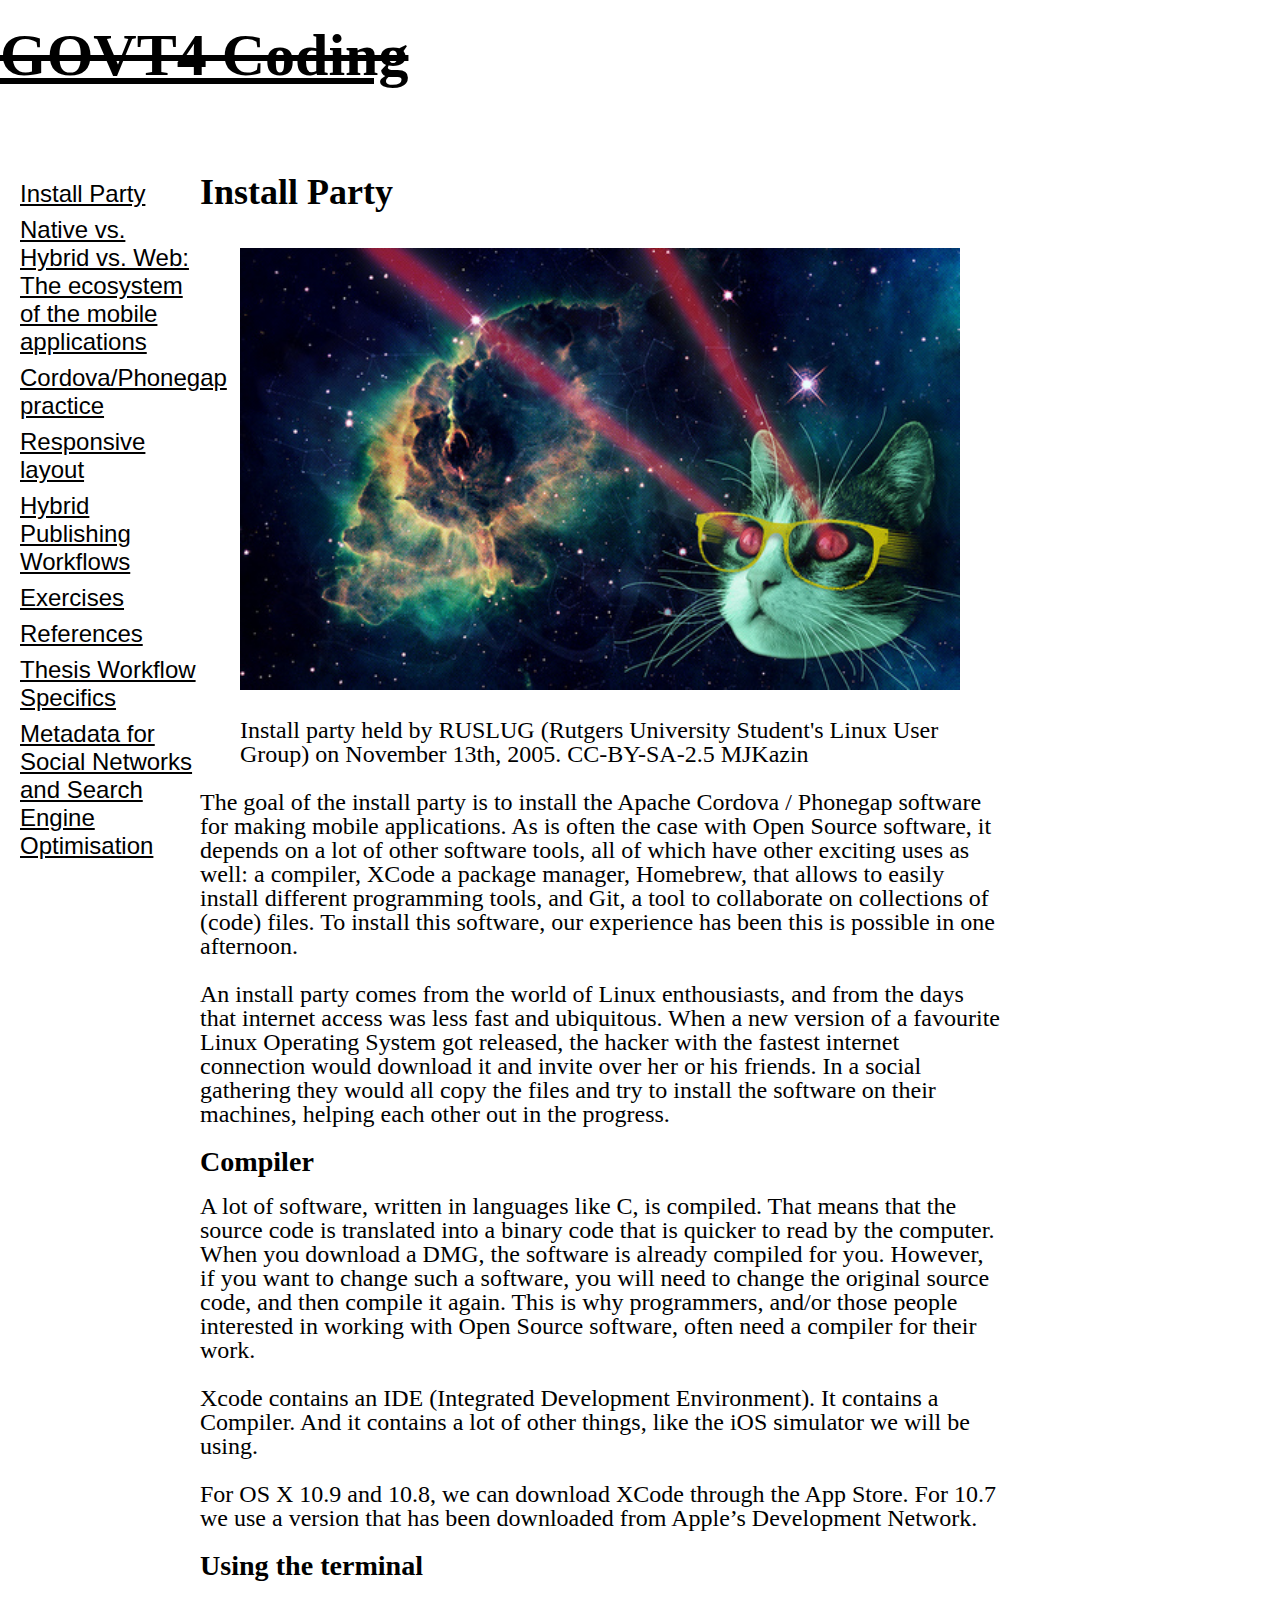
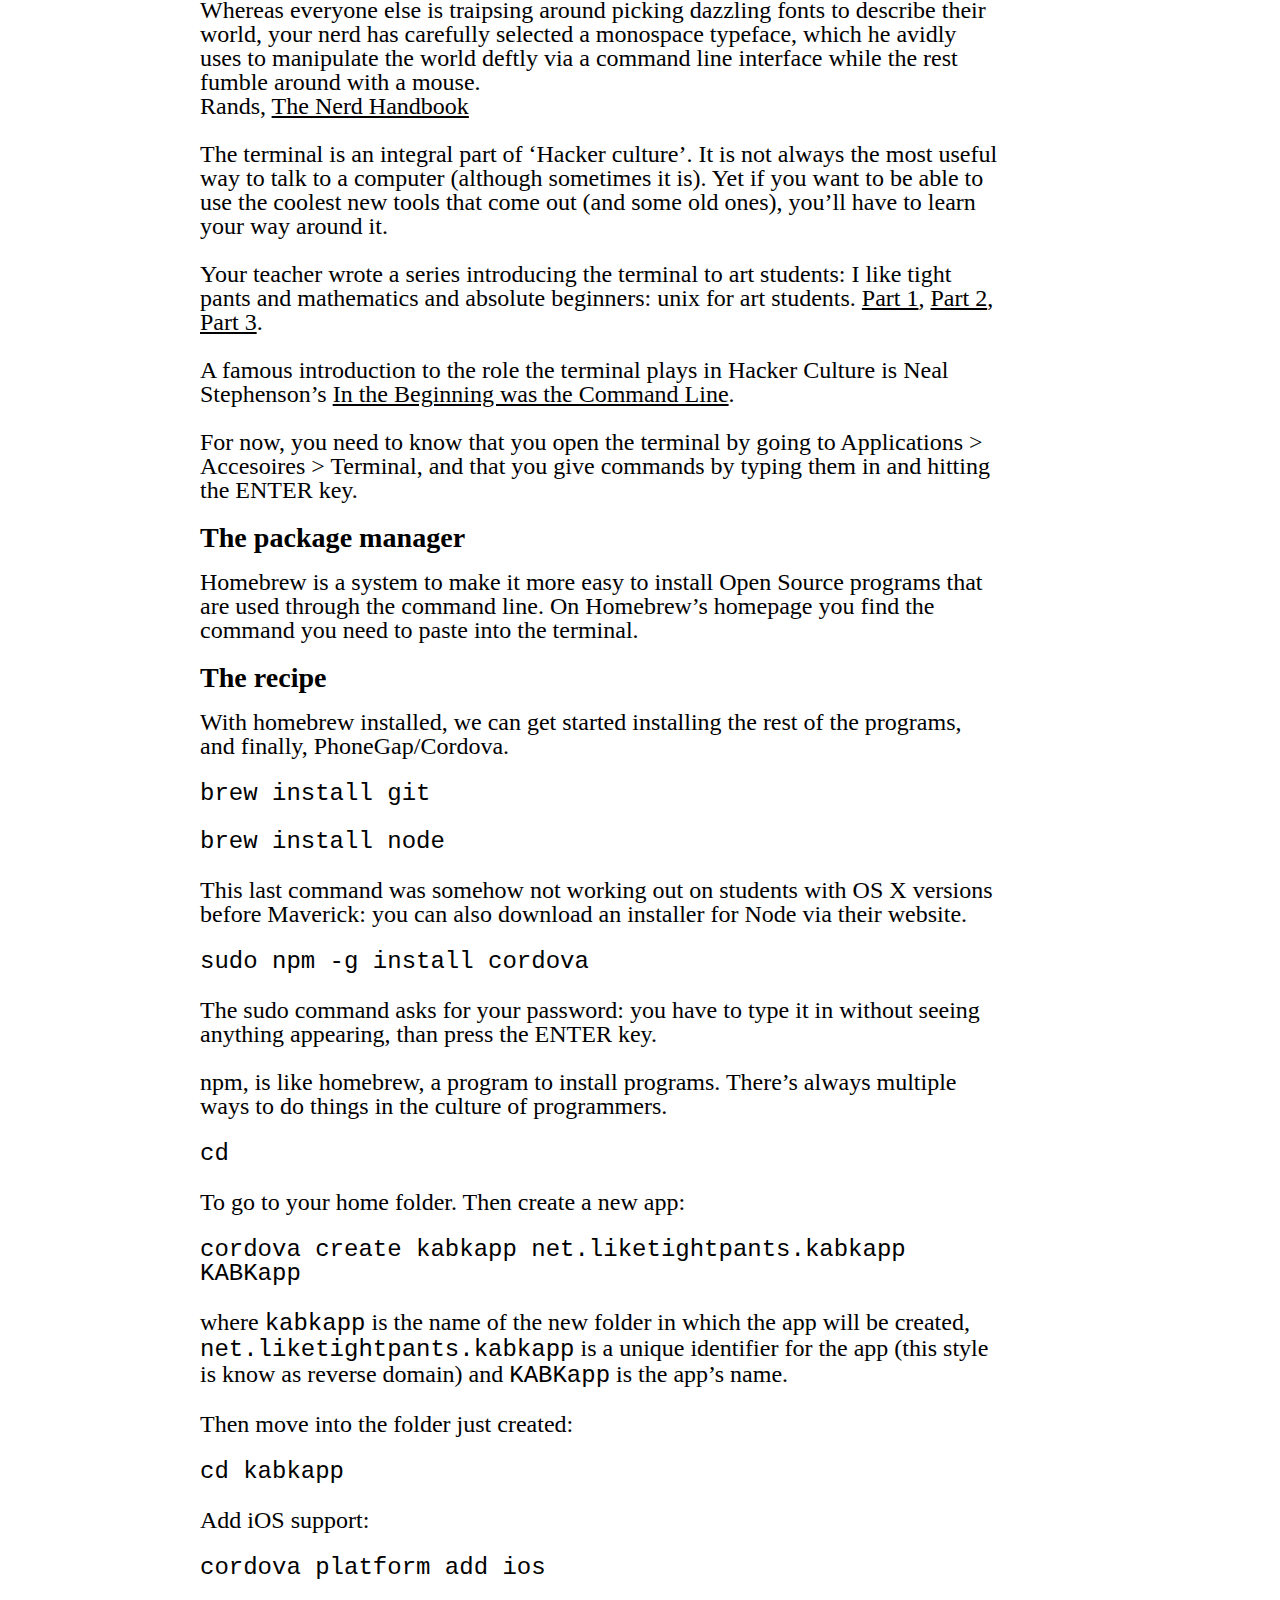
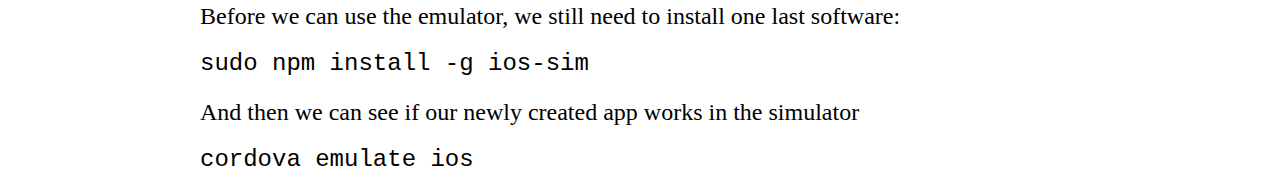
<file: install-party.html>
<!DOCTYPE html>
<html lang="en">
    <head>
        <title>GOVT4 Coding :: Install Party</title>
        <meta charset="utf-8">
        <meta name="viewport" content="width=device-width, initial-scale=1">
        <link rel="stylesheet" type="text/css" href="css/normalize.css" />
        <link rel="stylesheet" type="text/css" href="css/style.css" />
    </head>
    <body>
        <header>
            <h1><a href="index.html">GOVT4 Coding</a></h1>
        </header>
        <nav>
            <ul>
                <li><a href="install-party.html">Install Party</a></li>
                <li><a href="native-vs-hybrid-vs-web-the-ecosystem-of-mobile-applications.html">Native vs. Hybrid vs. Web: The ecosystem of the mobile applications</a></li>
                <li><a href="cordova-phonegap-practice.html">Cordova/Phonegap practice</a></li>
                <li><a href="responsive-layout.html">Responsive layout</a></li>
                <li><a href="hybrid-publishing-workflows.html">Hybrid Publishing Workflows</a></li>
                <li><a href="https://kabk.github.io/govt4-coding-and-interactive-media/">Exercises</a></li>
                <li><a href="references.html">References</a></li>
                <li><a href="thesis-workflow-specifics.html">Thesis Workflow Specifics</a></li>
                <li><a href="metadata-for-social-networks-and-search-engine-optimisation.html">Metadata for Social Networks and Search Engine Optimisation</a></li>
            </ul>
        </nav>
        <article>
            <h2>Install Party</h2>

            <figure>
                <img src="media/catbg.jpg" width="796" height="600" alt="796px Installfest">
                <figcaption>Install party held by RUSLUG (Rutgers University Student's Linux User Group) on November 13th, 2005. CC-BY-SA-2.5  MJKazin</figcaption>
            </figure>

            <p>The goal of the install party is to install the Apache Cordova / Phonegap software for making mobile applications. As is often the case with Open Source software, it depends on a lot of other software tools, all of which have other exciting uses as well: a compiler, XCode a package manager, Homebrew, that allows to easily install different programming tools, and Git, a tool to collaborate on collections of (code) files. To install this software, our experience has been this is possible in one afternoon.</p>

            <p class="note">An install party comes from the world of Linux enthousiasts, and from the days that internet access was less fast and ubiquitous. When a new version of a favourite Linux Operating System got released, the hacker with the fastest internet connection would download it and invite over her or his friends. In a social gathering they would all copy the files and try to install the software on their machines, helping each other out in the progress.</p>

            <h3>Compiler</h3>

            <p>A lot of software, written in languages like C, is compiled. That means that the source code is translated into a binary code that is quicker to read by the computer. When you download a DMG, the software is already compiled for you. However, if you want to change such a software, you will need to change the original source code, and then compile it again. This is why programmers, and/or those people interested in working with Open Source software, often need a compiler for their work.</p>

            <p>Xcode contains an IDE (Integrated Development Environment). It contains a Compiler. And it contains a lot of other things, like the iOS simulator we will be using.</p>

            <p>For OS X 10.9 and 10.8, we can download XCode through the App Store. For 10.7 we use a version that has been downloaded from Apple’s Development Network.</p>

            <h3>Using the terminal</h3>

            <blockqoute>Whereas everyone else is traipsing around picking dazzling fonts to describe their world, your nerd has carefully selected a monospace typeface, which he avidly uses to manipulate the world deftly via a command line interface while the rest fumble around with a mouse.</blockquote>

            <p>Rands, <a href="http://randsinrepose.com/archives/the-nerd-handbook/">The Nerd Handbook</a></p>
            
            <p>The terminal is an integral part of ‘Hacker culture’. It is not always the most useful way to talk to a computer (although sometimes it is). Yet if you want to be able to use the coolest new tools that come out (and some old ones), you’ll have to learn your way around it.</p>

            <p>Your teacher wrote a series introducing the terminal to art students: I like tight pants and mathematics and absolute beginners: unix for art students. <a href="http://i.liketightpants.net/and/absolute-beginners-unix-for-art-students-part-1" title="I like tight pants and absolute beginners: unix for art students – part 1">Part 1</a>, <a href="http://i.liketightpants.net/and/absolute-beginners-unix-for-art-students-part-2" title="I like tight pants and absolute beginners: unix for art students – part 2">Part 2</a>, <a href="http://i.liketightpants.net/and/absolute-beginners-unix-for-art-students-part-3" title="I like tight pants and absolute beginners: unix for art students – part 3">Part 3</a>.</p>
            
            <p>A famous introduction to the role the terminal plays in Hacker Culture is Neal Stephenson’s <a href="http://www.cryptonomicon.com/beginning.html" title="C R Y P T O N O M I C O N">In the Beginning was the Command Line</a>.</p>

            <p>For now, you need to know that you open the terminal by going to Applications &gt; Accesoires &gt; Terminal, and that you give commands by typing them in and hitting the ENTER key.</p>
            
            <h3>The package manager</h3>
            
            <p>Homebrew is a system to make it more easy to install Open Source programs that are used through the command line. On Homebrew’s homepage you find the command you need to paste into the terminal.</p>
            
            <p>

            <h3>The recipe</h3>
            
            <p>With homebrew installed, we can get started installing the rest of the programs, and finally, PhoneGap/Cordova.</p>

            <pre>brew install git</pre>

            <pre>brew install node</pre>

            <p>This last command was somehow not working out on students with OS X versions before Maverick: you can also download an installer for Node via their website.</p>

            <pre>sudo npm -g install cordova</pre>

            <p>The sudo command asks for your password: you have to type it in without seeing anything appearing, than press the ENTER key.</p>

            <p>npm, is like homebrew, a program to install programs. There’s always multiple ways to do things in the culture of programmers.</p>

            <pre>cd</pre>

            <p>To go to your home folder. Then create a new app:</p>

            <pre>cordova create kabkapp net.liketightpants.kabkapp KABKapp</pre>

            <p>where <code>kabkapp</code> is the name of the new folder in which the app will be created, <code>net.liketightpants.kabkapp</code> is a unique identifier for the app (this style is know as reverse domain) and <code>KABKapp</code> is the app’s name.</p>

            <p>Then move into the folder just created:</p>

            <pre>cd kabkapp</pre>

            <p>Add iOS support:</p>

            <pre>cordova platform add ios</pre>

            <p>Before we can use the emulator, we still need to install one last software:</p>

            <pre>sudo npm install -g ios-sim</pre>

            <p>And then we can see if our newly created app works in the simulator</p>

            <pre>cordova emulate ios</pre>
        </article>
    </body>
</html>
</file>
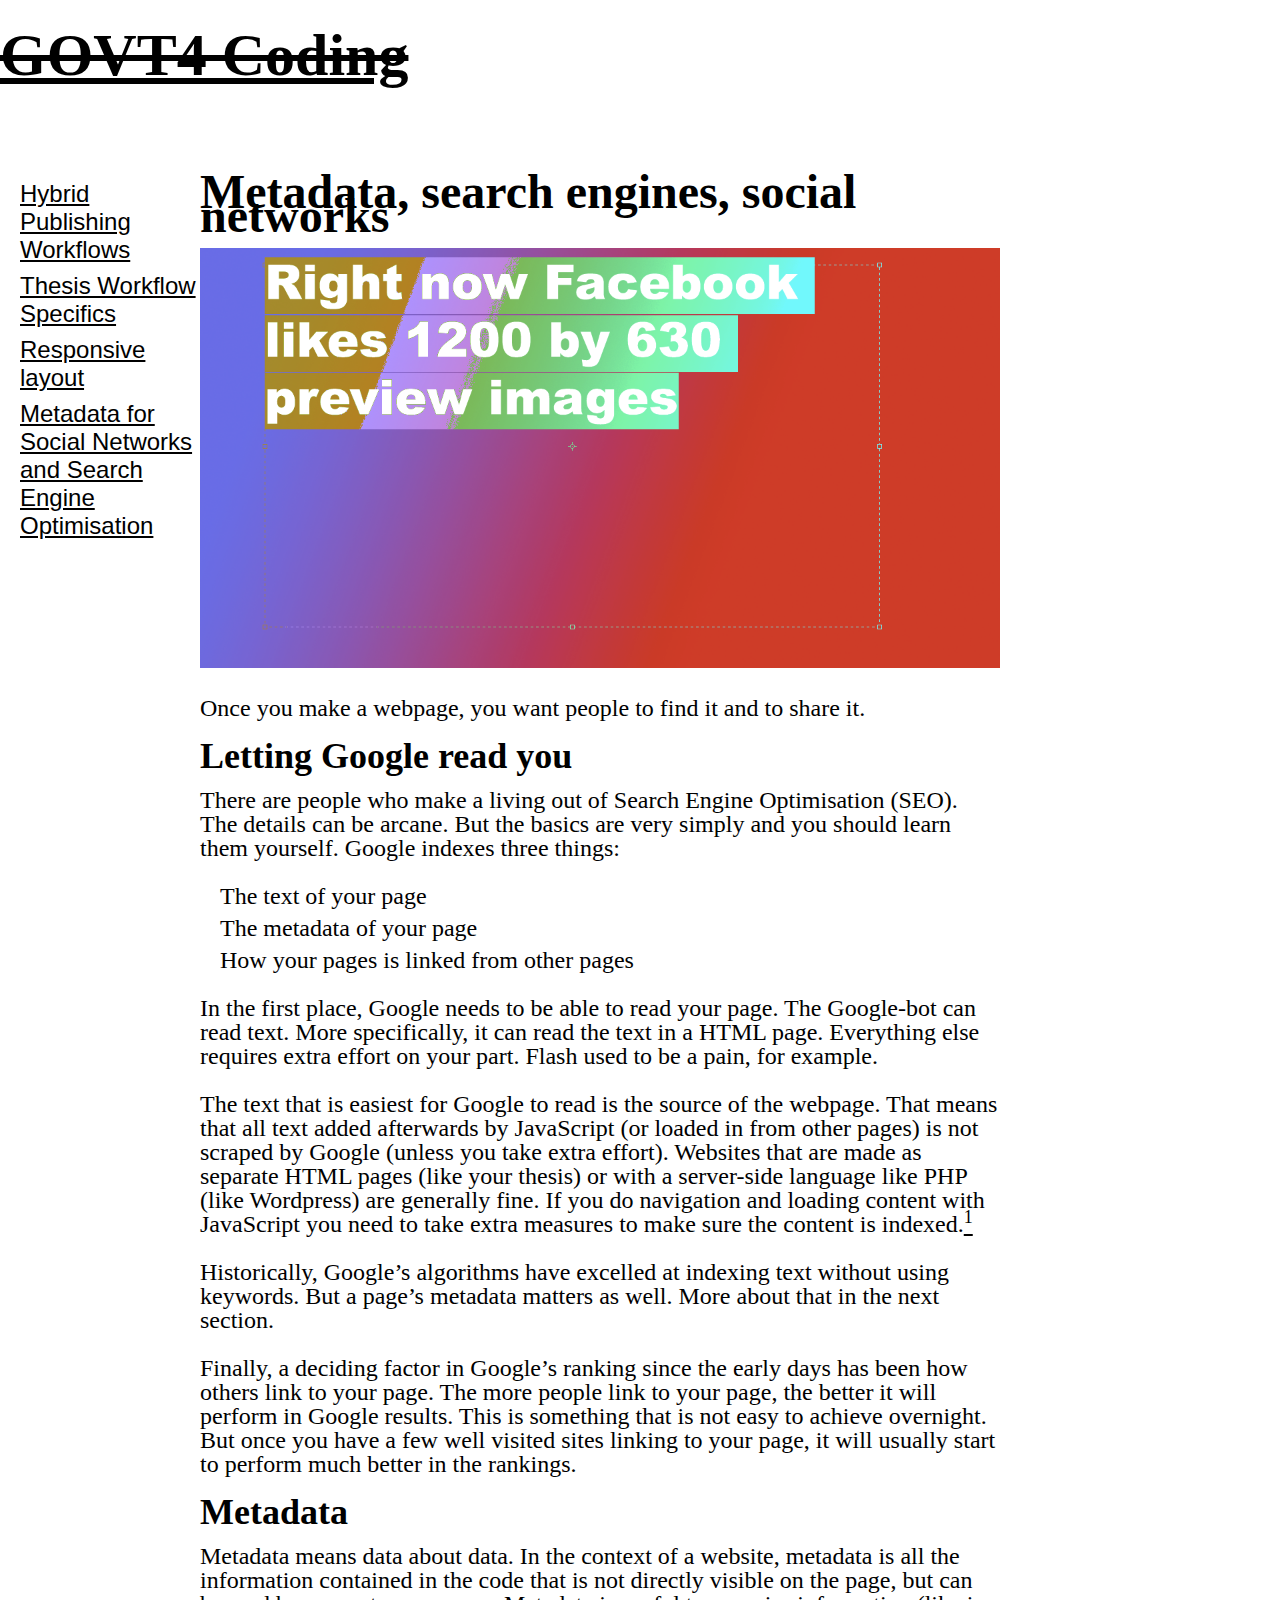
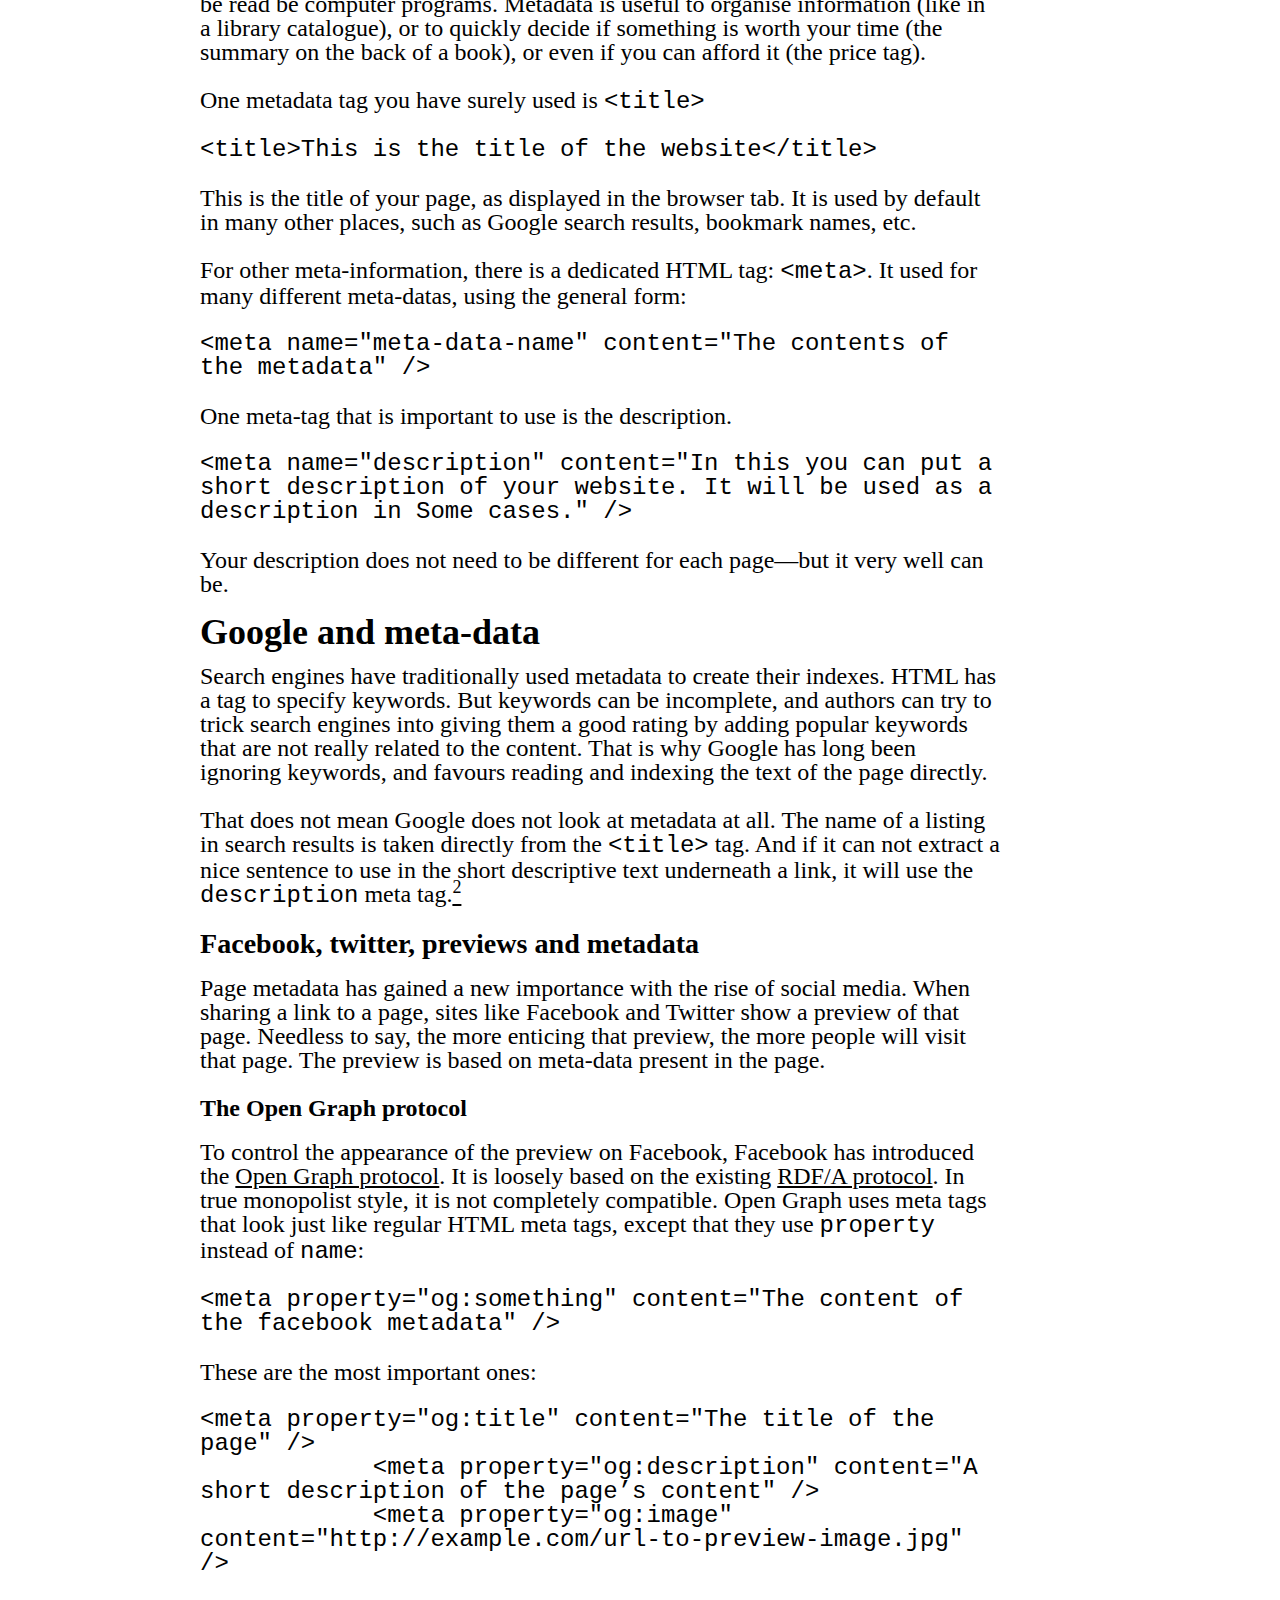
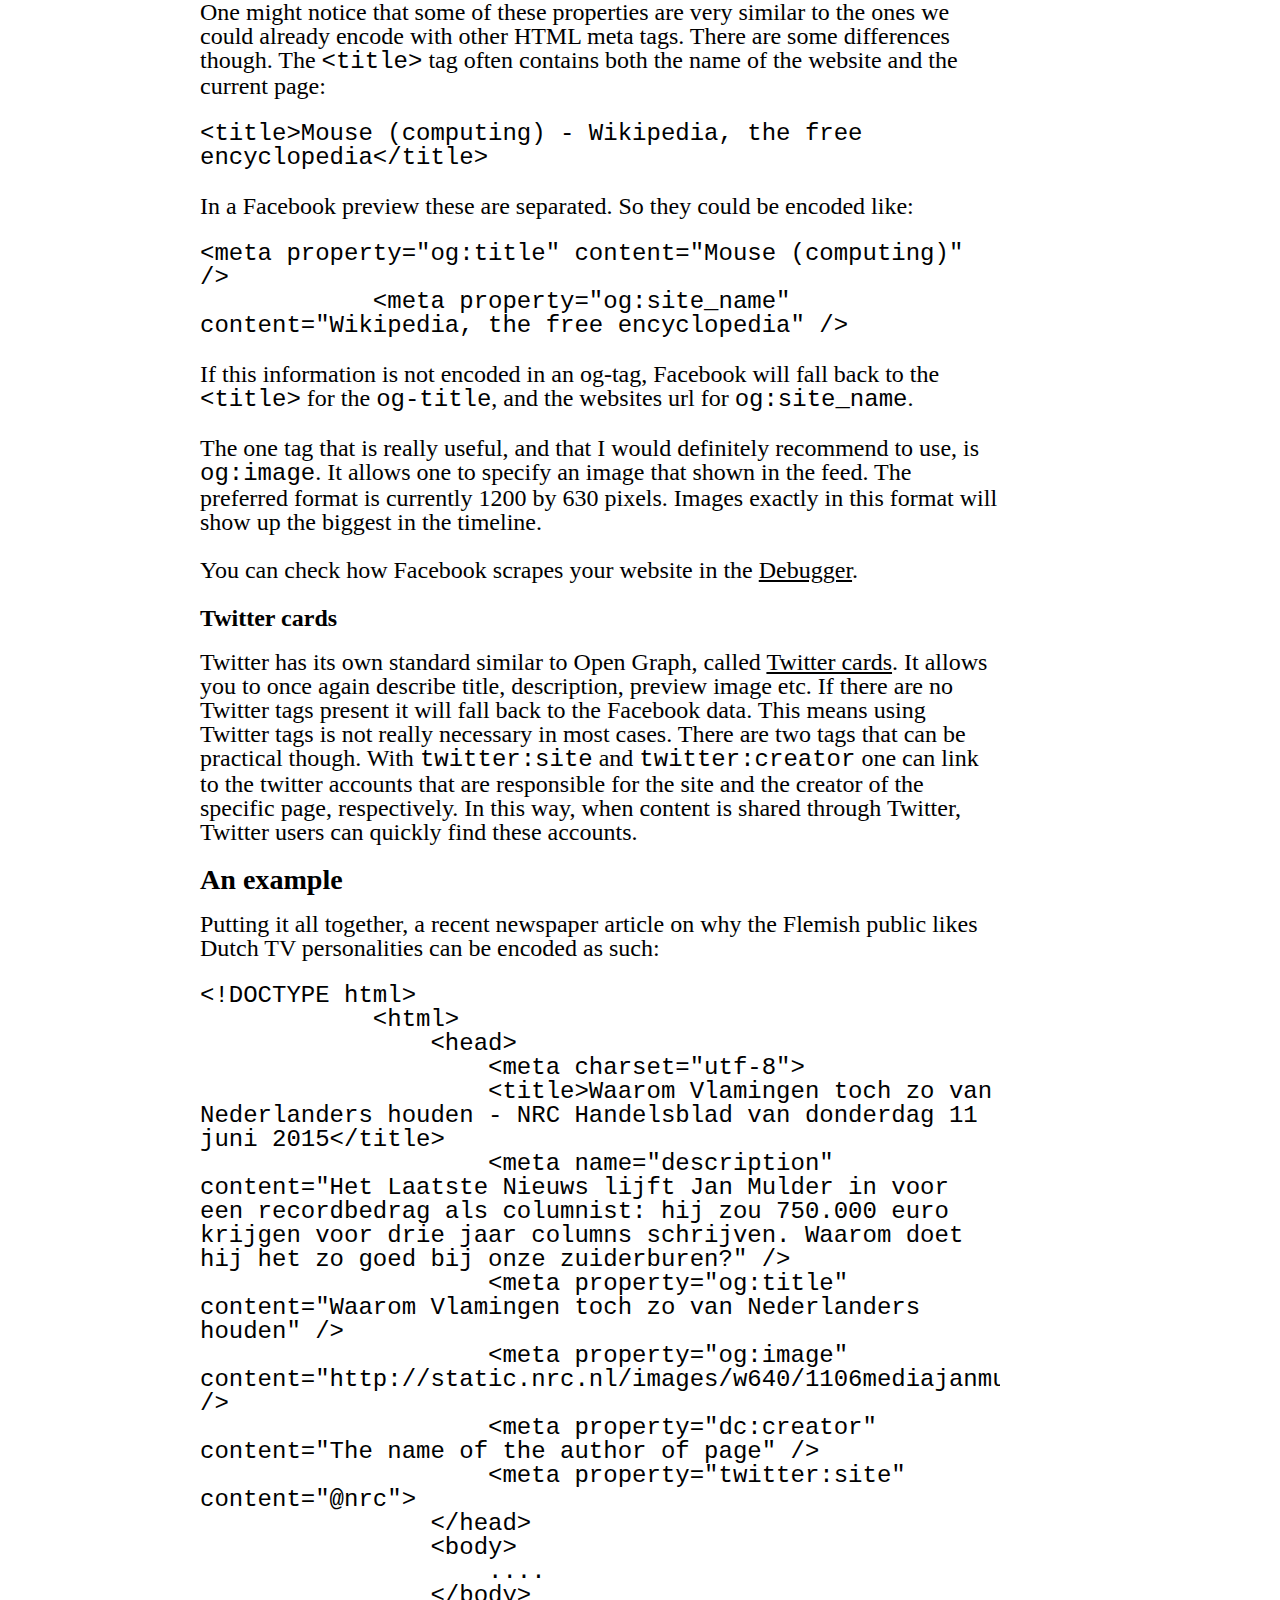
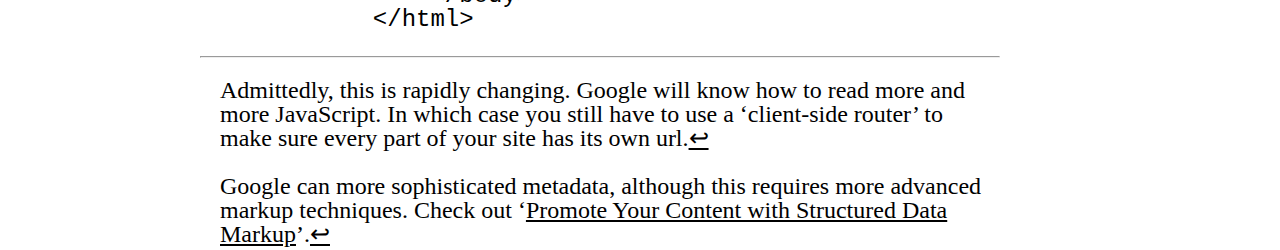
<file: metadata-for-social-networks-and-search-engine-optimisation.html>
<!DOCTYPE html>
<html lang="en">
    <head>
        <title>GOVT4 Coding :: Metadata, search engines, social networks</title>
        <meta charset="utf-8">
        <meta name="viewport" content="width=device-width, initial-scale=1">
        <link rel="stylesheet" type="text/css" href="css/normalize.css" />
        <link rel="stylesheet" type="text/css" href="css/style.css" />
        <meta name="description" content="Please click, KABK Graphic Design students! Learn about search engines, metadata and social media." />
        <meta property="og:title" content="The page that learns you to set this value!" />
        <meta property="og:image" content="http://kabk.github.io/govt4-coding/preview_image.png">
    </head>
    <body>
        <header>
            <h1><a href="index.html">GOVT4 Coding</a></h1>
        </header>
        <nav>
            <ul>
                <li><a href="hybrid-publishing-workflows.html">Hybrid Publishing Workflows</a></li>
                <li><a href="thesis-workflow-specifics.html">Thesis Workflow Specifics</a></li>
                <li><a href="responsive-layout.html">Responsive layout</a></li>
                <li><a href="metadata-for-social-networks-and-search-engine-optimisation.html">Metadata for Social Networks and Search Engine Optimisation</a></li>
            </ul>
        </nav>
        <article>
            <h1 id="metadata-search-engines-social-networks-a-primer">Metadata, search engines, social networks</h1>
            <p><img src="preview_image.png" width="1200" height="630" alt="Preview Image"></p>
            
            <p>Once you make a webpage, you want people to find it and to share it.</p>
            <h2 id="letting-google-read-you">Letting Google read you</h2>
            <p>There are people who make a living out of Search Engine Optimisation (SEO). The details can be arcane. But the basics are very simply and you should learn them yourself. Google indexes three things:</p>
            <ul class="incremental">
            <li>The text of your page</li>
            <li>The metadata of your page</li>
            <li>How your pages is linked from other pages</li>
            </ul>
            <p>In the first place, Google needs to be able to read your page. The Google-bot can read text. More specifically, it can read the text in a HTML page. Everything else requires extra effort on your part. Flash used to be a pain, for example.</p>
            <p>The text that is easiest for Google to read is the source of the webpage. That means that all text added afterwards by JavaScript (or loaded in from other pages) is not scraped by Google (unless you take extra effort). Websites that are made as separate HTML pages (like your thesis) or with a server-side language like PHP (like Wordpress) are generally fine. If you do navigation and loading content with JavaScript you need to take extra measures to make sure the content is indexed.<a href="#fn1" class="footnoteRef" id="fnref1"><sup>1</sup></a></p>
            <p>Historically, Google’s algorithms have excelled at indexing text without using keywords. But a page’s metadata matters as well. More about that in the next section.</p>
            <p>Finally, a deciding factor in Google’s ranking since the early days has been how others link to your page. The more people link to your page, the better it will perform in Google results. This is something that is not easy to achieve overnight. But once you have a few well visited sites linking to your page, it will usually start to perform much better in the rankings.</p>
            <h2 id="metadata">Metadata</h2>
            <p>Metadata means data about data. In the context of a website, metadata is all the information contained in the code that is not directly visible on the page, but can be read be computer programs. Metadata is useful to organise information (like in a library catalogue), or to quickly decide if something is worth your time (the summary on the back of a book), or even if you can afford it (the price tag).</p>
            <p>One metadata tag you have surely used is <code>&lt;title&gt;</code></p>
            <pre><code>&lt;title&gt;This is the title of the website&lt;/title&gt;</code></pre>
            <p>This is the title of your page, as displayed in the browser tab. It is used by default in many other places, such as Google search results, bookmark names, etc.</p>
            <p>For other meta-information, there is a dedicated HTML tag: <code>&lt;meta&gt;</code>. It used for many different meta-datas, using the general form:</p>
            <pre><code>&lt;meta name=&quot;meta-data-name&quot; content=&quot;The contents of the metadata&quot; /&gt;</code></pre>
            <p>One meta-tag that is important to use is the description.</p>
            <pre><code>&lt;meta name=&quot;description&quot; content=&quot;In this you can put a short description of your website. It will be used as a description in Some cases.&quot; /&gt;</code></pre>
            <p>Your description does not need to be different for each page—but it very well can be.</p>
            <h2 id="google-and-meta-data">Google and meta-data</h2>
            <p>Search engines have traditionally used metadata to create their indexes. HTML has a tag to specify keywords. But keywords can be incomplete, and authors can try to trick search engines into giving them a good rating by adding popular keywords that are not really related to the content. That is why Google has long been ignoring keywords, and favours reading and indexing the text of the page directly.</p>
            <p>That does not mean Google does not look at metadata at all. The name of a listing in search results is taken directly from the <code>&lt;title&gt;</code> tag. And if it can not extract a nice sentence to use in the short descriptive text underneath a link, it will use the <code>description</code> meta tag.<a href="#fn2" class="footnoteRef" id="fnref2"><sup>2</sup></a></p>
            <h3 id="facebook-twitter-previews-and-metadata">Facebook, twitter, previews and metadata</h3>
            <p>Page metadata has gained a new importance with the rise of social media. When sharing a link to a page, sites like Facebook and Twitter show a preview of that page. Needless to say, the more enticing that preview, the more people will visit that page. The preview is based on meta-data present in the page.</p>
            <h4 id="the-open-graph-protocol">The Open Graph protocol</h4>
            <p>To control the appearance of the preview on Facebook, Facebook has introduced the <a href="http://ogp.me/" title="The Open Graph protocol">Open Graph protocol</a>. It is loosely based on the existing <a href="http://www.w3.org/TR/xhtml-rdfa-primer/" title="RDFa 1.1 Primer - Third Edition">RDF/A protocol</a>. In true monopolist style, it is not completely compatible. Open Graph uses meta tags that look just like regular HTML meta tags, except that they use <code>property</code> instead of <code>name</code>:</p>
            <pre><code>&lt;meta property=&quot;og:something&quot; content=&quot;The content of the facebook metadata&quot; /&gt;</code></pre>
            <p>These are the most important ones:</p>
            <pre><code>&lt;meta property=&quot;og:title&quot; content=&quot;The title of the page&quot; /&gt;
            &lt;meta property=&quot;og:description&quot; content=&quot;A short description of the page’s content&quot; /&gt;
            &lt;meta property=&quot;og:image&quot; content=&quot;http://example.com/url-to-preview-image.jpg&quot; /&gt;</code></pre>
            <p>One might notice that some of these properties are very similar to the ones we could already encode with other HTML meta tags. There are some differences though. The <code>&lt;title&gt;</code> tag often contains both the name of the website and the current page:</p>
            <pre><code>&lt;title&gt;Mouse (computing) - Wikipedia, the free encyclopedia&lt;/title&gt;</code></pre>
            <p>In a Facebook preview these are separated. So they could be encoded like:</p>
            <pre><code>&lt;meta property=&quot;og:title&quot; content=&quot;Mouse (computing)&quot; /&gt;
            &lt;meta property=&quot;og:site_name&quot; content=&quot;Wikipedia, the free encyclopedia&quot; /&gt;</code></pre>
            <p>If this information is not encoded in an og-tag, Facebook will fall back to the <code>&lt;title&gt;</code> for the <code>og-title</code>, and the websites url for <code>og:site_name</code>.</p>
            <p>The one tag that is really useful, and that I would definitely recommend to use, is <code>og:image</code>. It allows one to specify an image that shown in the feed. The preferred format is currently 1200 by 630 pixels. Images exactly in this format will show up the biggest in the timeline.</p>
            <p>You can check how Facebook scrapes your website in the <a href="https://developers.facebook.com/tools/debug">Debugger</a>.</p>
            <h4 id="twitter-cards">Twitter cards</h4>
            <p>Twitter has its own standard similar to Open Graph, called <a href="https://dev.twitter.com/cards/overview">Twitter cards</a>. It allows you to once again describe title, description, preview image etc. If there are no Twitter tags present it will fall back to the Facebook data. This means using Twitter tags is not really necessary in most cases. There are two tags that can be practical though. With <code>twitter:site</code> and <code>twitter:creator</code> one can link to the twitter accounts that are responsible for the site and the creator of the specific page, respectively. In this way, when content is shared through Twitter, Twitter users can quickly find these accounts.</p>
            <h3 id="an-example">An example</h3>
            <p>Putting it all together, a recent newspaper article on why the Flemish public likes Dutch TV personalities can be encoded as such:</p>
            <pre><code>&lt;!DOCTYPE html&gt;
            &lt;html&gt;
                &lt;head&gt;
                    &lt;meta charset=&quot;utf-8&quot;&gt;
                    &lt;title&gt;Waarom Vlamingen toch zo van Nederlanders houden - NRC Handelsblad van donderdag 11 juni 2015&lt;/title&gt;
                    &lt;meta name=&quot;description&quot; content=&quot;Het Laatste Nieuws lijft Jan Mulder in voor een recordbedrag als columnist: hij zou 750.000 euro krijgen voor drie jaar columns schrijven. Waarom doet hij het zo goed bij onze zuiderburen?&quot; /&gt;
                    &lt;meta property=&quot;og:title&quot; content=&quot;Waarom Vlamingen toch zo van Nederlanders houden&quot; /&gt;
                    &lt;meta property=&quot;og:image&quot; content=&quot;http://static.nrc.nl/images/w640/1106mediajanmulder.jpg&quot; /&gt;
                    &lt;meta property=&quot;dc:creator&quot; content=&quot;The name of the author of page&quot; /&gt;
                    &lt;meta property=&quot;twitter:site&quot; content=&quot;@nrc&quot;&gt;
                &lt;/head&gt;
                &lt;body&gt;
                    ....
                &lt;/body&gt;
            &lt;/html&gt;</code></pre>
            <div class="footnotes">
            <hr />
            <ol>
            <li id="fn1"><p>Admittedly, this is rapidly changing. Google will know how to read more and more JavaScript. In which case you still have to use a ‘client-side router’ to make sure every part of your site has its own url.<a href="#fnref1">↩</a></p></li>
            <li id="fn2"><p>Google can more sophisticated metadata, although this requires more advanced markup techniques. Check out ‘<a href="https://developers.google.com/structured-data/">Promote Your Content with Structured Data Markup</a>’.<a href="#fnref2">↩</a></p></li>
            </ol>
            </div>
        </article>
    </body>
</html>
</file>
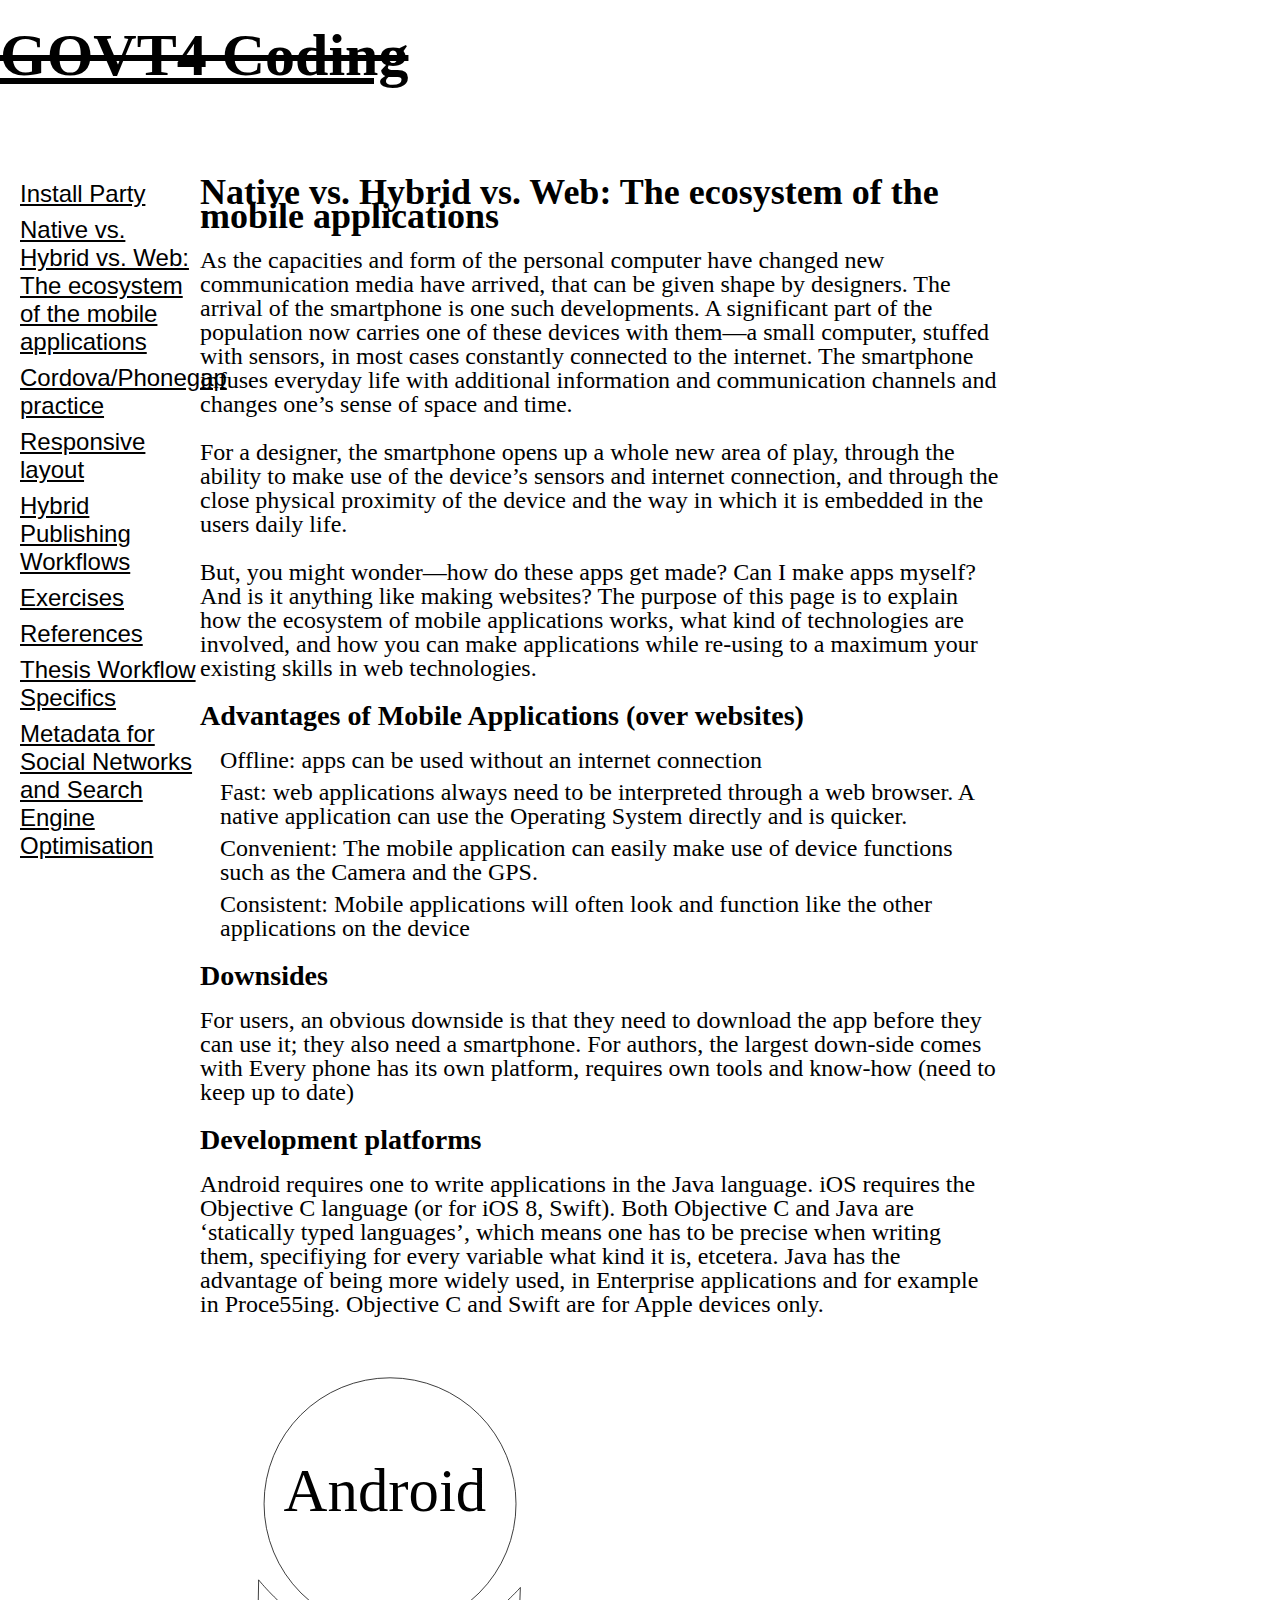
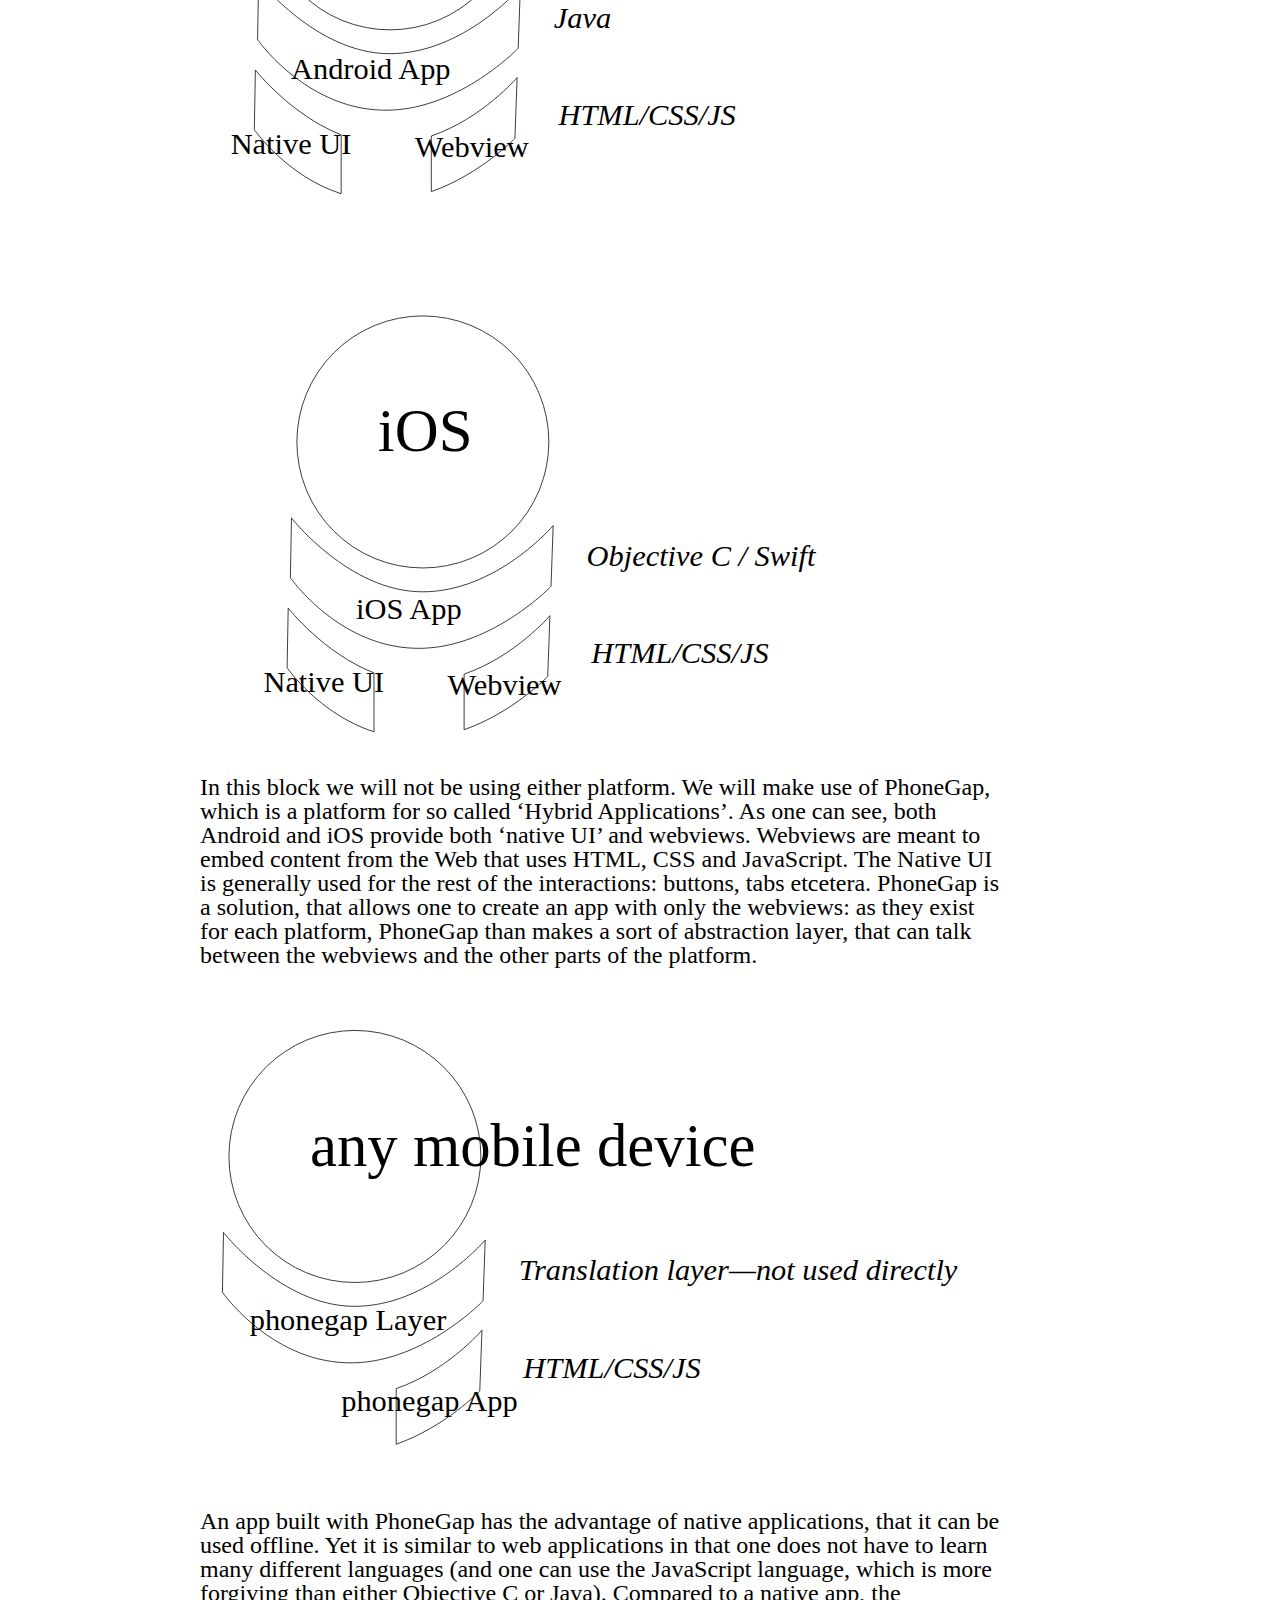
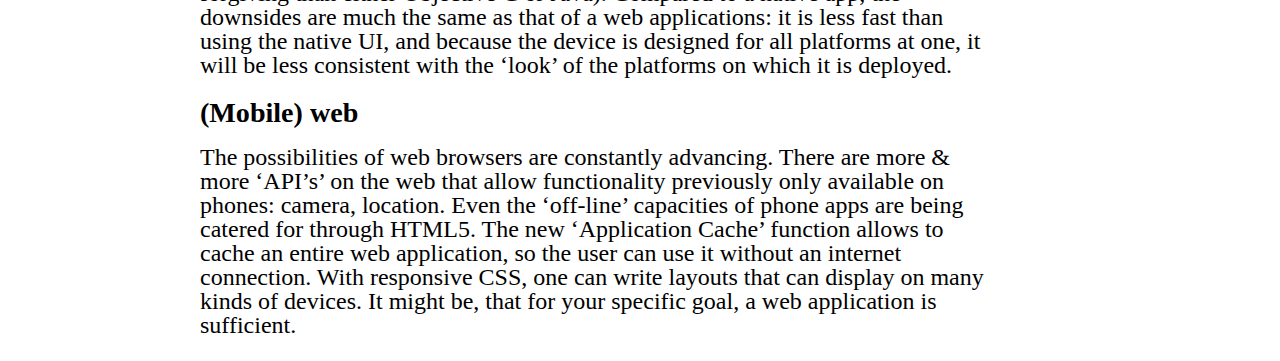
<file: native-vs-hybrid-vs-web-the-ecosystem-of-mobile-applications.html>
<!DOCTYPE html>
<html lang="en">
    <head>
        <title>GOVT4 Coding :: Native vs. Hybrid vs. Web: The ecosystem of mobile applications</title>
        <meta charset="utf-8">
        <meta name="viewport" content="width=device-width, initial-scale=1">
        <link rel="stylesheet" type="text/css" href="css/normalize.css" />
        <link rel="stylesheet" type="text/css" href="css/style.css" />
    </head>
    <body>
        <header>
            <h1><a href="index.html">GOVT4 Coding</a></h1>
        </header>
        <nav>
            <ul>
                <li><a href="install-party.html">Install Party</a></li>
                <li><a href="native-vs-hybrid-vs-web-the-ecosystem-of-mobile-applications.html">Native vs. Hybrid vs. Web: The ecosystem of the mobile applications</a></li>
                <li><a href="cordova-phonegap-practice.html">Cordova/Phonegap practice</a></li>
                <li><a href="responsive-layout.html">Responsive layout</a></li>
                <li><a href="hybrid-publishing-workflows.html">Hybrid Publishing Workflows</a></li>
                <li><a href="https://kabk.github.io/govt4-coding-and-interactive-media/">Exercises</a></li>
                <li><a href="references.html">References</a></li>
                <li><a href="thesis-workflow-specifics.html">Thesis Workflow Specifics</a></li>
                <li><a href="metadata-for-social-networks-and-search-engine-optimisation.html">Metadata for Social Networks and Search Engine Optimisation</a></li>
            </ul>
        </nav>
        <article>
            <h2>Native vs. Hybrid vs. Web: The ecosystem of the mobile applications</h2>

            <p>As the capacities and form of the personal computer have changed new communication media have arrived, that can be given shape by designers. <!-- Before the internet, there were the CD-ROMS with Shockwave presentations—than there was the HTML bricolage of the first dot-com boom, the rise of Flash as a tool for designing interfaces, the backlash of the web standards movement and the rise of Content Management Systems like Wordpress… --> The arrival of the smartphone is one such developments. A significant part of the population now carries one of these devices with them—a small computer, stuffed with sensors, in most cases constantly connected to the internet. The smartphone infuses everyday life with additional information and communication channels and changes one’s sense of space and time.</p>

            <p>For a designer, the smartphone opens up a whole new area of play, through the ability to make use of the device’s sensors and internet connection, and through the close physical proximity of the device and the way in which it is embedded in the users daily life.</p>

            <p>But, you might wonder—how do these apps get made? Can I make apps myself? And is it anything like making websites? The purpose of this page is to explain how the ecosystem of mobile applications works, what kind of technologies are involved, and how you can make applications while re-using to a maximum your existing skills in web technologies.</p>

            <h3>Advantages of Mobile Applications (over websites)</h3>

            <ul>
                <li>Offline: apps can be used without an internet connection<li>
                <li>Fast: web applications always need to be interpreted through a web browser. A native application can use the Operating System directly and is quicker.</li>
                <li>Convenient: The mobile application can easily make use of device functions such as the Camera and the GPS.</li>
                <li>Consistent: Mobile applications will often look and function like the other applications on the device</li>
            </ul>

            <h3>Downsides</h3>

            <p>For users, an obvious downside is that they need to download the app before they can use it; they also need a smartphone. For authors, the largest down-side comes with Every phone has its own platform, requires own tools and know-how (need to keep up to date)</p>

            <h3>Development platforms</h3>

            <p>Android requires one to write applications in the Java language. iOS requires the Objective C language (or for iOS 8, Swift). Both Objective C and Java are ‘statically typed languages’, which means one has to be precise when writing them, specifiying for every variable what kind it is, etcetera. Java has the advantage of being more widely used, in Enterprise applications and for example in Proce55ing. Objective C and Swift are for Apple devices only.</p>

            <svg
               xmlns:dc="http://purl.org/dc/elements/1.1/"
               xmlns:cc="http://creativecommons.org/ns#"
               xmlns:rdf="http://www.w3.org/1999/02/22-rdf-syntax-ns#"
               xmlns:svg="http://www.w3.org/2000/svg"
               xmlns="http://www.w3.org/2000/svg"
               version="1.2"
               viewBox="0 0 1052.3622 644.09448"
               style="height: 61.2046385%"
               id="svg2">
              <defs
                 id="defs4" />
              <metadata
                 id="metadata7">
                <rdf:RDF>
                  <cc:Work
                     rdf:about="">
                    <dc:format>image/svg+xml</dc:format>
                    <dc:type
                       rdf:resource="http://purl.org/dc/dcmitype/StillImage" />
                    <dc:title></dc:title>
                  </cc:Work>
                </rdf:RDF>
              </metadata>
              <g
                 transform="translate(0,-308.2677)"
                 id="layer1">
                <path
                   d="m 398.57143,229.80876 a 147.14285,147.14285 0 1 1 -294.28571,0 147.14285,147.14285 0 1 1 294.28571,0 z"
                   transform="matrix(1.1262136,0,0,1.1262136,-33.162276,264.97699)"
                   id="path2985"
                   style="fill:transparent;stroke:#000000;stroke-width:0.88793105" />
                <path
                   d="m 77.142853,623.79075 -1.428572,78.57144 c 0,0 66.770059,96.20924 174.285719,92.85713 92.90593,-2.8966 168.57143,-81.42857 168.57143,-81.42857 l 2.85714,-80 c 0,0 -74.75685,87.77559 -172.85714,87.14286 C 152.83712,720.31615 77.142853,623.79075 77.142853,623.79075 z"
                   id="path2987"
                   style="fill:none;stroke:#000000;stroke-width:1px;stroke-linecap:butt;stroke-linejoin:miter;stroke-opacity:1" />
                <text
                   x="109.99999"
                   y="533.79077"
                   id="text2989"
                   xml:space="preserve"
                   style="font-size:40px;font-style:normal;font-weight:normal;line-height:125%;letter-spacing:0px;word-spacing:0px;fill:#000000;fill-opacity:1;stroke:none;font-family:Sans"><tspan
                     x="109.99999"
                     y="533.79077"
                     id="tspan2991"
                     style="font-size:80px;font-style:normal;font-variant:normal;font-weight:normal;font-stretch:normal;font-family:Bitstream Charter;-inkscape-font-specification:Bitstream Charter">Android</tspan></text>
                <text
                   x="119.71429"
                   y="754.07648"
                   id="text2993"
                   xml:space="preserve"
                   style="font-size:40px;font-style:normal;font-weight:normal;line-height:125%;letter-spacing:0px;word-spacing:0px;fill:#000000;fill-opacity:1;stroke:none;font-family:Sans"><tspan
                     x="119.71429"
                     y="754.07648"
                     id="tspan2995"
                     style="font-family:Charter;-inkscape-font-specification:Charter">Android App</tspan></text>
                <path
                   d="m 72.866071,742.32574 -1.4375,78.5625 c 0,0 42.503339,61.21826 114.281249,84.28125 l 0,-77.5625 C 119.4313,801.6967 72.866071,742.32574 72.866071,742.32574 z"
                   id="path2987-0"
                   style="fill:none;stroke:#000000" />
                <path
                   d="m 417.15179,752.32574 c 0,0 -45.86619,53.83201 -112.875,76.875 l 0,73.15625 c 64.14346,-22.45316 110,-70.03125 110,-70.03125 l 2.875,-80 z"
                   id="path2987-7"
                   style="fill:none;stroke:#000000" />
                <text
                   x="282.49582"
                   y="857.00922"
                   id="text2993-1"
                   xml:space="preserve"
                   style="font-size:40px;font-style:normal;font-weight:normal;line-height:125%;letter-spacing:0px;word-spacing:0px;fill:#000000;fill-opacity:1;stroke:none;font-family:Sans"><tspan
                     x="282.49582"
                     y="857.00922"
                     id="tspan2995-0"
                     style="font-family:Charter;-inkscape-font-specification:Charter">Webview</tspan></text>
                <text
                   x="40.29995"
                   y="852.61749"
                   id="text2993-1-2"
                   xml:space="preserve"
                   style="font-size:40px;font-style:normal;font-weight:normal;line-height:125%;letter-spacing:0px;word-spacing:0px;fill:#000000;fill-opacity:1;stroke:none;font-family:Sans"><tspan
                     x="40.29995"
                     y="852.61749"
                     id="tspan2995-0-5"
                     style="font-family:Charter;-inkscape-font-specification:Charter">Native UI</tspan></text>
                <text
                   x="465.42563"
                   y="686.94678"
                   id="text2993-9"
                   xml:space="preserve"
                   style="font-size:40px;font-style:normal;font-weight:normal;line-height:125%;letter-spacing:0px;word-spacing:0px;fill:#000000;fill-opacity:1;stroke:none;font-family:Sans"><tspan
                     x="465.42563"
                     y="686.94678"
                     id="tspan2995-9"
                     style="font-style:italic;font-family:Charter;-inkscape-font-specification:Charter Italic">Java</tspan></text>
                <text
                   x="471.64618"
                   y="815.01819"
                   id="text2993-9-3"
                   xml:space="preserve"
                   style="font-size:40px;font-style:normal;font-weight:normal;line-height:125%;letter-spacing:0px;word-spacing:0px;fill:#000000;fill-opacity:1;stroke:none;font-family:Sans"><tspan
                     x="471.64618"
                     y="815.01819"
                     id="tspan2995-9-8"
                     style="font-style:italic;font-family:Charter;-inkscape-font-specification:Charter Italic">HTML/CSS/JS</tspan></text>
              </g>
            </svg>


            <!-- Created with Inkscape (http://www.inkscape.org/) -->

            <svg
               xmlns:dc="http://purl.org/dc/elements/1.1/"
               xmlns:cc="http://creativecommons.org/ns#"
               xmlns:rdf="http://www.w3.org/1999/02/22-rdf-syntax-ns#"
               xmlns:svg="http://www.w3.org/2000/svg"
               xmlns="http://www.w3.org/2000/svg"
               version="1.1"
               viewBox="0 0 1052.3622 644.09448"
               style="height: 61.2046385%"
               id="svg3330">
              <defs
                 id="defs3332" />
              <metadata
                 id="metadata3335">
                <rdf:RDF>
                  <cc:Work
                     rdf:about="">
                    <dc:format>image/svg+xml</dc:format>
                    <dc:type
                       rdf:resource="http://purl.org/dc/dcmitype/StillImage" />
                    <dc:title></dc:title>
                  </cc:Work>
                </rdf:RDF>
              </metadata>
              <g
                 transform="translate(0,-308.2677)"
                 id="layer1">
                <path
                   d="m 398.57143,229.80876 a 147.14285,147.14285 0 1 1 -294.28571,0 147.14285,147.14285 0 1 1 294.28571,0 z"
                   transform="matrix(1.1262136,0,0,1.1262136,10.00871,291.43048)"
                   id="path2985-4"
                   style="fill:transparent;stroke:#000000;stroke-width:0.88793105" />
                <path
                   d="m 120.31384,650.24418 -1.42857,78.5715 c 0,0 66.77006,96.20923 174.28572,92.85713 92.90593,-2.8966 168.57143,-81.42863 168.57143,-81.42863 l 2.85714,-80 c 0,0 -74.75685,87.7756 -172.85714,87.1429 -95.73431,-0.6175 -171.42858,-97.1429 -171.42858,-97.1429 z"
                   id="path2987-6"
                   style="fill:none;stroke:#000000;stroke-width:1px;stroke-linecap:butt;stroke-linejoin:miter;stroke-opacity:1" />
                <text
                   x="233.98318"
                   y="562.26453"
                   id="text2989-3"
                   xml:space="preserve"
                   style="font-size:40px;font-style:normal;font-weight:normal;line-height:125%;letter-spacing:0px;word-spacing:0px;fill:#000000;fill-opacity:1;stroke:none;font-family:Sans"><tspan
                     x="233.98318"
                     y="562.26453"
                     id="tspan2991-0"
                     style="font-size:80px;font-style:normal;font-variant:normal;font-weight:normal;font-stretch:normal;font-family:Bitstream Charter;-inkscape-font-specification:Bitstream Charter">iOS</tspan></text>
                <text
                   x="205.31168"
                   y="782.55017"
                   id="text2993-16"
                   xml:space="preserve"
                   style="font-size:40px;font-style:normal;font-weight:normal;line-height:125%;letter-spacing:0px;word-spacing:0px;fill:#000000;fill-opacity:1;stroke:none;font-family:Sans"><tspan
                     x="205.31168"
                     y="782.55017"
                     id="tspan2995-5"
                     style="font-family:Charter;-inkscape-font-specification:Charter">iOS App</tspan></text>
                <path
                   d="m 116.03706,768.77918 -1.4375,78.56253 c 0,0 42.50333,61.2183 114.28125,84.2813 l 0,-77.5625 C 162.60228,828.15021 116.03706,768.77918 116.03706,768.77918 z"
                   id="path2987-0-9"
                   style="fill:none;stroke:#000000" />
                <path
                   d="m 460.32278,778.77918 c 0,0 -45.86619,53.83203 -112.875,76.87503 l 0,73.1563 c 64.14346,-22.4532 110,-70.0313 110,-70.0313 l 2.875,-80.00003 z"
                   id="path2987-7-5"
                   style="fill:none;stroke:#000000" />
                <text
                   x="325.66675"
                   y="883.46259"
                   id="text2993-1-8"
                   xml:space="preserve"
                   style="font-size:40px;font-style:normal;font-weight:normal;line-height:125%;letter-spacing:0px;word-spacing:0px;fill:#000000;fill-opacity:1;stroke:none;font-family:Sans"><tspan
                     x="325.66675"
                     y="883.46259"
                     id="tspan2995-0-59"
                     style="font-family:Charter;-inkscape-font-specification:Charter">Webview</tspan></text>
                <text
                   x="83.47094"
                   y="879.07086"
                   id="text2993-1-2-1"
                   xml:space="preserve"
                   style="font-size:40px;font-style:normal;font-weight:normal;line-height:125%;letter-spacing:0px;word-spacing:0px;fill:#000000;fill-opacity:1;stroke:none;font-family:Sans"><tspan
                     x="83.47094"
                     y="879.07086"
                     id="tspan2995-0-5-4"
                     style="font-family:Charter;-inkscape-font-specification:Charter">Native UI</tspan></text>
                <text
                   x="508.59659"
                   y="713.40027"
                   id="text2993-9-0"
                   xml:space="preserve"
                   style="font-size:40px;font-style:normal;font-weight:normal;line-height:125%;letter-spacing:0px;word-spacing:0px;fill:#000000;fill-opacity:1;stroke:none;font-family:Sans"><tspan
                     x="508.59659"
                     y="713.40027"
                     id="tspan2995-9-6"
                     style="font-style:italic;font-family:Charter;-inkscape-font-specification:Charter Italic">Objective C / Swift</tspan></text>
                <text
                   x="514.81714"
                   y="841.47162"
                   id="text2993-9-3-2"
                   xml:space="preserve"
                   style="font-size:40px;font-style:normal;font-weight:normal;line-height:125%;letter-spacing:0px;word-spacing:0px;fill:#000000;fill-opacity:1;stroke:none;font-family:Sans"><tspan
                     x="514.81714"
                     y="841.47162"
                     id="tspan2995-9-8-3"
                     style="font-style:italic;font-family:Charter;-inkscape-font-specification:Charter Italic">HTML/CSS/JS</tspan></text>
              </g>
            </svg>


            <p>In this block we will not be using either platform. We will make use of PhoneGap, which is a platform for so called ‘Hybrid Applications’. As one can see, both Android and iOS provide both ‘native UI’ and webviews. Webviews are meant to embed content from the Web that uses HTML, CSS and JavaScript. The Native UI is generally used for the rest of the interactions: buttons, tabs etcetera. PhoneGap is a solution, that allows one to create an app with only the webviews: as they exist for each platform, PhoneGap than makes a sort of abstraction layer, that can talk between the webviews and the other parts of the platform.</p>

            <svg
               xmlns:dc="http://purl.org/dc/elements/1.1/"
               xmlns:cc="http://creativecommons.org/ns#"
               xmlns:rdf="http://www.w3.org/1999/02/22-rdf-syntax-ns#"
               xmlns:svg="http://www.w3.org/2000/svg"
               xmlns="http://www.w3.org/2000/svg"
               version="1.2"
               viewBox="0 0 1052.3622 644.09448"
               style="height: 61.2046385%"
               id="svg3291">
              <defs
                 id="defs3293" />
              <metadata
                 id="metadata3296">
                <rdf:RDF>
                  <cc:Work
                     rdf:about="">
                    <dc:format>image/svg+xml</dc:format>
                    <dc:type
                       rdf:resource="http://purl.org/dc/dcmitype/StillImage" />
                    <dc:title></dc:title>
                  </cc:Work>
                </rdf:RDF>
              </metadata>
              <g
                 transform="translate(0,-308.2677)"
                 id="layer1">
                <path
                   d="m 398.57143,229.80876 a 147.14285,147.14285 0 1 1 -294.28571,0 147.14285,147.14285 0 1 1 294.28571,0 z"
                   transform="matrix(1.1262136,0,0,1.1262136,-79.388753,267.12244)"
                   id="path2985-4-3"
                   style="fill:transparent;stroke:#000000;stroke-width:0.88793105" />
                <path
                   d="m 30.916377,625.93614 -1.42857,78.5715 c 0,0 66.770053,96.2092 174.285713,92.8571 92.90597,-2.8966 168.57146,-81.4286 168.57146,-81.4286 l 2.8571,-80 c 0,0 -74.75679,87.7756 -172.85713,87.1429 -95.73431,-0.6175 -171.428573,-97.1429 -171.428573,-97.1429 z"
                   id="path2987-6-5"
                   style="fill:none;stroke:#000000;stroke-width:1px;stroke-linecap:butt;stroke-linejoin:miter;stroke-opacity:1" />
                <text
                   x="144.58569"
                   y="537.95654"
                   id="text2989-3-1"
                   xml:space="preserve"
                   style="font-size:40px;font-style:normal;font-weight:normal;line-height:125%;letter-spacing:0px;word-spacing:0px;fill:#000000;fill-opacity:1;stroke:none;font-family:Sans"><tspan
                     x="144.58569"
                     y="537.95654"
                     id="tspan2991-0-5"
                     style="font-size:80px;font-style:normal;font-variant:normal;font-weight:normal;font-stretch:normal;font-family:Bitstream Charter;-inkscape-font-specification:Bitstream Charter">any mobile device</tspan></text>
                <text
                   x="65.406563"
                   y="754.2016"
                   id="text2993-16-2"
                   xml:space="preserve"
                   style="font-size:40px;font-style:normal;font-weight:normal;line-height:125%;letter-spacing:0px;word-spacing:0px;fill:#000000;fill-opacity:1;stroke:none;font-family:Sans"><tspan
                     x="65.406563"
                     y="754.2016"
                     id="tspan2995-5-8"
                     style="font-family:Charter;-inkscape-font-specification:Charter">phonegap Layer</tspan></text>
                <path
                   d="m 370.92528,754.47114 c 0,0 -45.8662,53.832 -112.87497,76.875 l 0,73.1563 c 64.14347,-22.4532 109.99997,-70.0313 109.99997,-70.0313 l 2.875,-80 z"
                   id="path2987-7-5-2"
                   style="fill:none;stroke:#000000" />
                <text
                   x="185.76164"
                   y="861.17499"
                   id="text2993-1-8-0"
                   xml:space="preserve"
                   style="font-size:40px;font-style:normal;font-weight:normal;line-height:125%;letter-spacing:0px;word-spacing:0px;fill:#000000;fill-opacity:1;stroke:none;font-family:Sans"><tspan
                     x="185.76164"
                     y="861.17499"
                     id="tspan2995-0-59-1"
                     style="font-family:Charter;-inkscape-font-specification:Charter">phonegap App</tspan></text>
                <text
                   x="419.19913"
                   y="689.09222"
                   id="text2993-9-0-7"
                   xml:space="preserve"
                   style="font-size:40px;font-style:normal;font-weight:normal;line-height:125%;letter-spacing:0px;word-spacing:0px;fill:#000000;fill-opacity:1;stroke:none;font-family:Sans"><tspan
                     x="419.19913"
                     y="689.09222"
                     id="tspan2995-9-6-9"
                     style="font-style:italic;font-family:Charter;-inkscape-font-specification:Charter Italic">Translation layer—not used directly</tspan></text>
                <text
                   x="425.41971"
                   y="817.16376"
                   id="text2993-9-3-2-0"
                   xml:space="preserve"
                   style="font-size:40px;font-style:normal;font-weight:normal;line-height:125%;letter-spacing:0px;word-spacing:0px;fill:#000000;fill-opacity:1;stroke:none;font-family:Sans"><tspan
                     x="425.41971"
                     y="817.16376"
                     id="tspan2995-9-8-3-1"
                     style="font-style:italic;font-family:Charter;-inkscape-font-specification:Charter Italic">HTML/CSS/JS</tspan></text>
              </g>
            </svg>


            <p>An app built with PhoneGap has the advantage of native applications, that it can be used offline. Yet it is similar to web applications in that one does not have to learn many different languages (and one can use the JavaScript language, which is more forgiving than either Objective C or Java). Compared to a native app, the downsides are much the same as that of a web applications: it is less fast than using the native UI, and because the device is designed for all platforms at one, it will be less consistent with the ‘look’ of the platforms on which it is deployed.</p>

            <h3>(Mobile) web</h3>

            <p>The possibilities of web browsers are constantly advancing. There are more &amp; more ‘API’s’ on the web that allow functionality previously only available on phones: camera, location. Even the ‘off-line’ capacities of phone apps are being catered for through HTML5. The new ‘Application Cache’ function allows to cache an entire web application, so the user can use it without an internet connection. With responsive CSS, one can write layouts that can display on many kinds of devices. It might be, that for your specific goal, a web application is sufficient.</p>

        </article>
    </body>
</html>
</file>
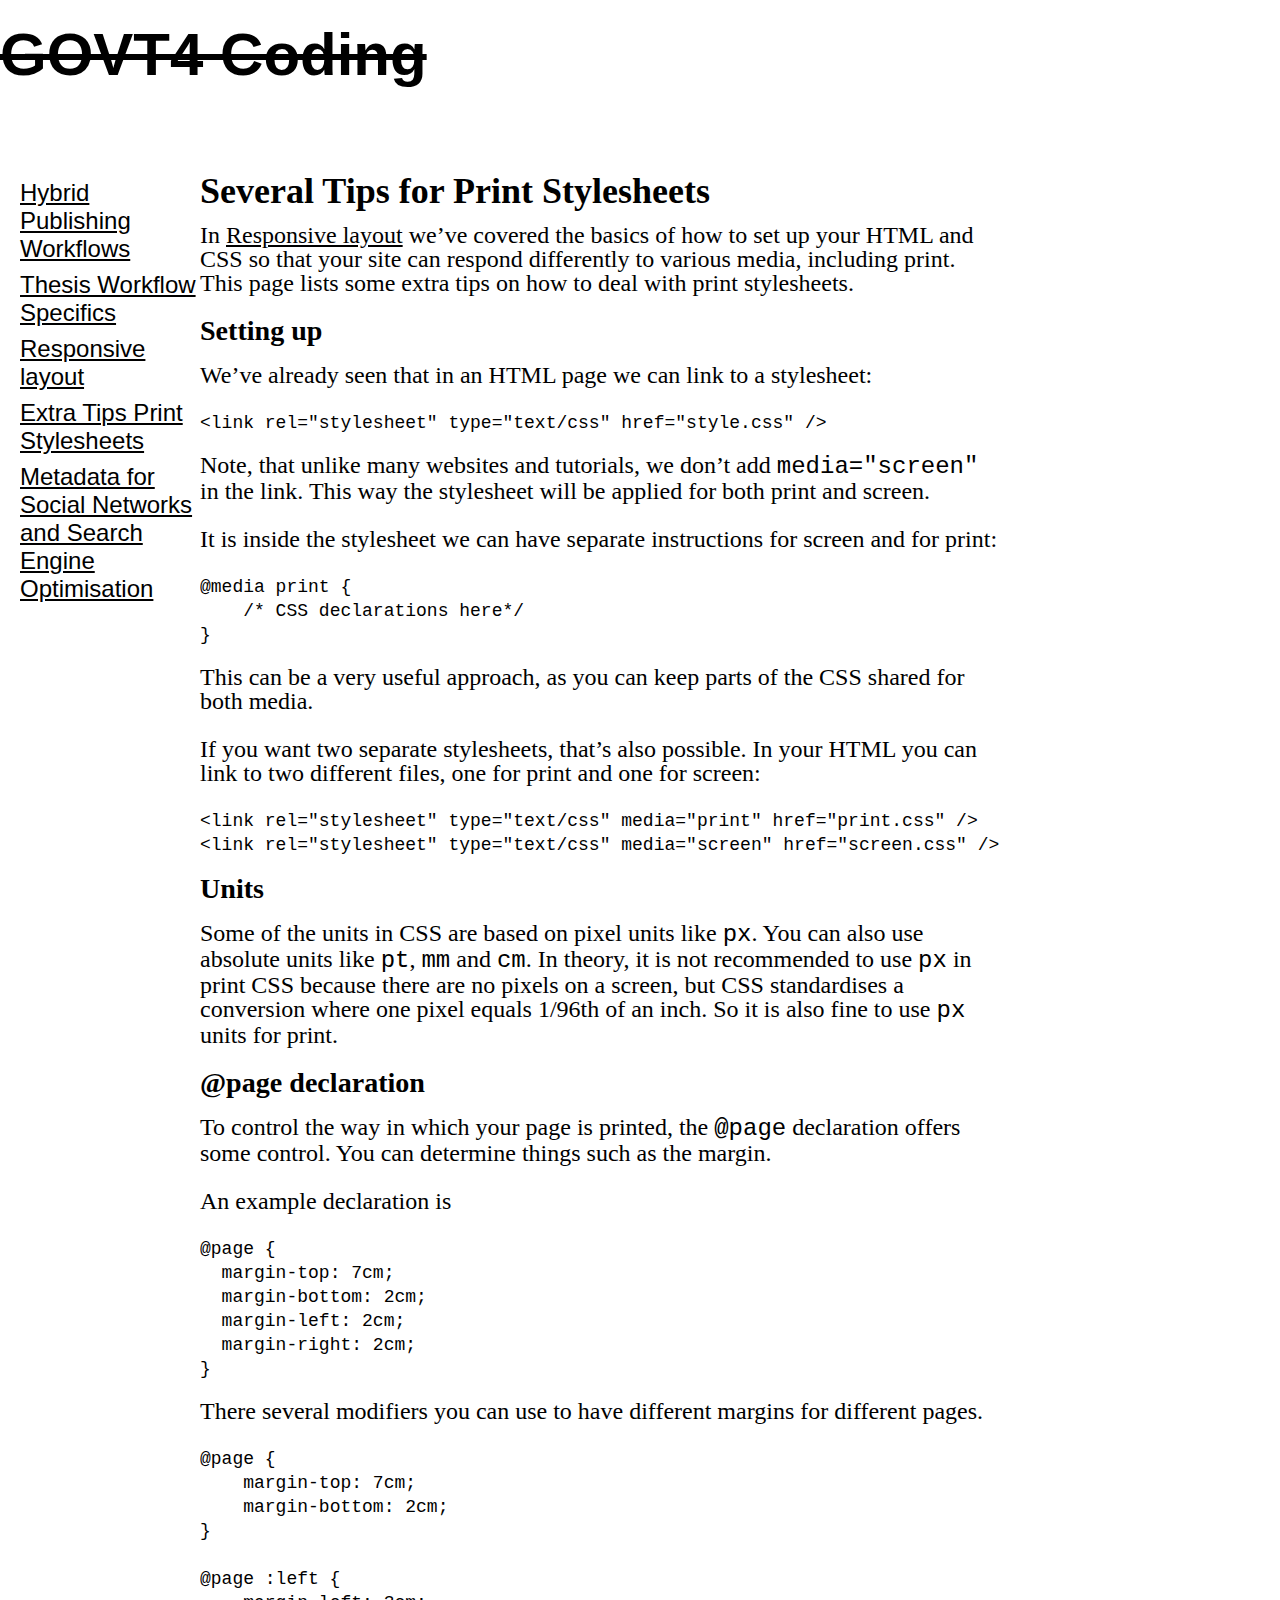
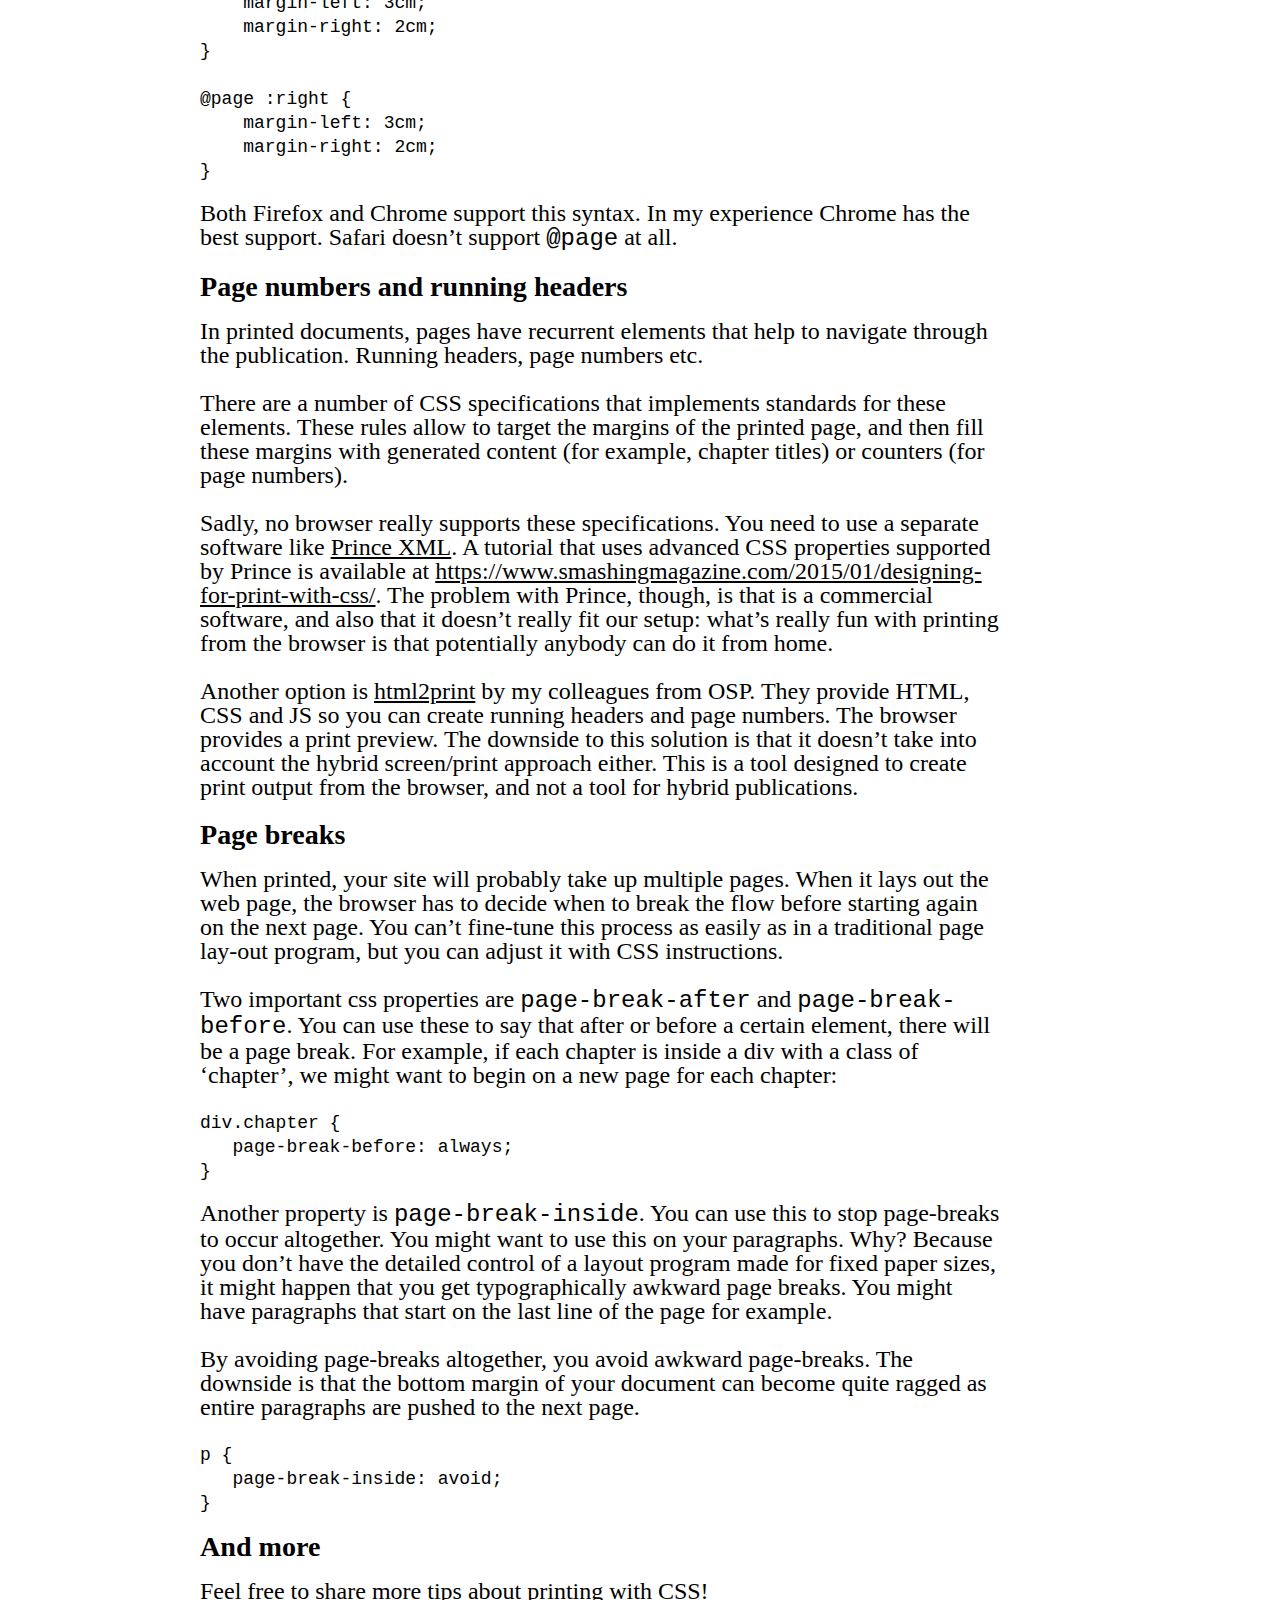
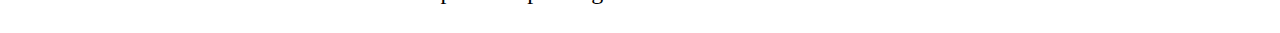
<file: print-css-tips.html>
<!DOCTYPE html>
<html lang="en">
    <head>
        <title>GOVT4 Coding</title>
        <meta charset="utf-8">
        <meta name="viewport" content="width=device-width, initial-scale=1">
        <link rel="stylesheet" type="text/css" href="css/normalize.css" />
        <link rel="stylesheet" type="text/css" href="css/style.css" />
        <style>
        pre {
            font-size: 18px;
            line-height: 24px;
        }
        </style>

    </head>
    <body>
        <header>
            <h1>GOVT4 Coding</h1>
        </header>
        <nav>
            <ul>
                <li><a href="hybrid-publishing-workflows.html">Hybrid Publishing Workflows</a></li>
                <li><a href="thesis-workflow-specifics.html">Thesis Workflow Specifics</a></li>
                <li><a href="responsive-layout.html">Responsive layout</a></li>
                <li><a href="print-css-tips.html">Extra Tips Print Stylesheets</a></li>
                <li><a href="metadata-for-social-networks-and-search-engine-optimisation.html">Metadata for Social Networks and Search Engine Optimisation</a></li>
            </ul>
        </nav>
        <article>
            <h2>Several Tips for Print Stylesheets</h2>

            <p>In <a href="responsive-layout.html">Responsive layout</a> we’ve covered the basics of how to set up your HTML and CSS so that your site can respond differently to various media, including print. This page lists some extra tips on how to deal with print stylesheets.</p>

            <h3>Setting up</h3>
            <p>We’ve already seen that in an HTML page we can link to a stylesheet:</p>

            <pre>&lt;link rel="stylesheet" type="text/css" href="style.css" /&gt;</pre>

            <p>Note, that unlike many websites and tutorials, we don’t add <code>media="screen"</code> in the link. This way the stylesheet will be applied for both print and screen.</p>

            <p>It is inside the stylesheet we can have separate instructions for screen and for print:</p>

            <pre>@media print {
    /* CSS declarations here*/
}</pre>

            <p>This can be a very useful approach, as you can keep parts of the CSS shared for both media.</p>

            <p>If you want two separate stylesheets, that’s also possible. In your HTML you can link to two different files, one for print and one for screen:</p>

            <pre>&lt;link rel="stylesheet" type="text/css" media="print" href="print.css" /&gt;
&lt;link rel="stylesheet" type="text/css" media="screen" href="screen.css" /&gt;</pre>

            <h3>Units</h3>

            <p>Some of the units in CSS are based on pixel units like <code>px</code>. You can also use absolute units like <code>pt</code>, <code>mm</code> and <code>cm</code>. In theory, it is not recommended to use <code>px</code> in print CSS because there are no pixels on a screen, but CSS standardises a conversion where one pixel equals 1/96th of an inch. So it is also fine to use <code>px</code> units for print.</p>

            <h3>@page declaration</h3>

            <p>To control the way in which your page is printed, the <code>@page</code> declaration offers some control. You can determine things such as the margin.</p>

            <p>An example declaration is</p>

            <pre>@page {
  margin-top: 7cm;
  margin-bottom: 2cm;
  margin-left: 2cm;
  margin-right: 2cm;  
}</pre>

            <p>There several modifiers you can use to have different margins for different pages.</p>

            <pre>@page {
    margin-top: 7cm;
    margin-bottom: 2cm;
}

@page :left {
    margin-left: 3cm;
    margin-right: 2cm;
}

@page :right {
    margin-left: 3cm;
    margin-right: 2cm;
}</pre>

            <p>Both Firefox and Chrome support this syntax. In my experience Chrome has the best support. Safari doesn’t support <code>@page</code> at all.</p>

            <h3>Page numbers and running headers</h3>

            <p>In printed documents, pages have recurrent elements that help to navigate through the publication. Running headers, page numbers etc.</p>

            <p>There are a number of CSS specifications that implements standards for these elements. These rules allow to target the margins of the printed page, and then fill these margins with generated content (for example, chapter titles) or counters (for page numbers).</p>

            <p>Sadly, no browser really supports these specifications. You need to use a separate software like <a href="https://www.princexml.com/">Prince XML</a>. A tutorial that uses advanced CSS properties supported by Prince is available at <a href="https://www.smashingmagazine.com/2015/01/designing-for-print-with-css/">https://www.smashingmagazine.com/2015/01/designing-for-print-with-css/</a>. The problem with Prince, though, is that is a commercial software, and also that it doesn’t really fit our setup: what’s really fun with printing from the browser is that potentially anybody can do it from home.</p>

            <p>Another option is <a href="http://osp.kitchen/tools/html2print/">html2print</a> by my colleagues from OSP. They provide HTML, CSS and JS so you can create running headers and page numbers. The browser provides a print preview. The downside to this solution is that it doesn’t take into account the hybrid screen/print approach either. This is a tool designed to create print output from the browser, and not a tool for hybrid publications.</p>

            <h3>Page breaks</h3>

            <p>When printed, your site will probably take up multiple pages. When it lays out the web page, the browser has to decide when to break the flow before starting again on the next page. You can’t fine-tune this process as easily as in a traditional page lay-out program, but you can adjust it with CSS instructions.</p>

            <p>Two important css properties are <code>page-break-after</code> and <code>page-break-before</code>. You can use these to say that after or before a certain element, there will be a page break. For example, if each chapter is inside a div with a class of ‘chapter’, we might want to begin on a new page for each chapter:</p>

            <pre>div.chapter {
   page-break-before: always;
}</pre>

            <p>Another property is <code>page-break-inside</code>. You can use this to stop page-breaks to occur altogether. You might want to use this on your paragraphs. Why? Because you don’t have the detailed control of a layout program made for fixed paper sizes, it might happen that you get typographically awkward page breaks. You might have paragraphs that start on the last line of the page for example.</p>

            <p>By avoiding page-breaks altogether, you avoid awkward page-breaks. The downside is that the bottom margin of your document can become quite ragged as entire paragraphs are pushed to the next page.</p>

            <pre>p {
   page-break-inside: avoid;
}</pre>

<h3>And more</h3>

<p>Feel free to share more tips about printing with CSS!</p>
        </article>
    </body>
</html>
</file>
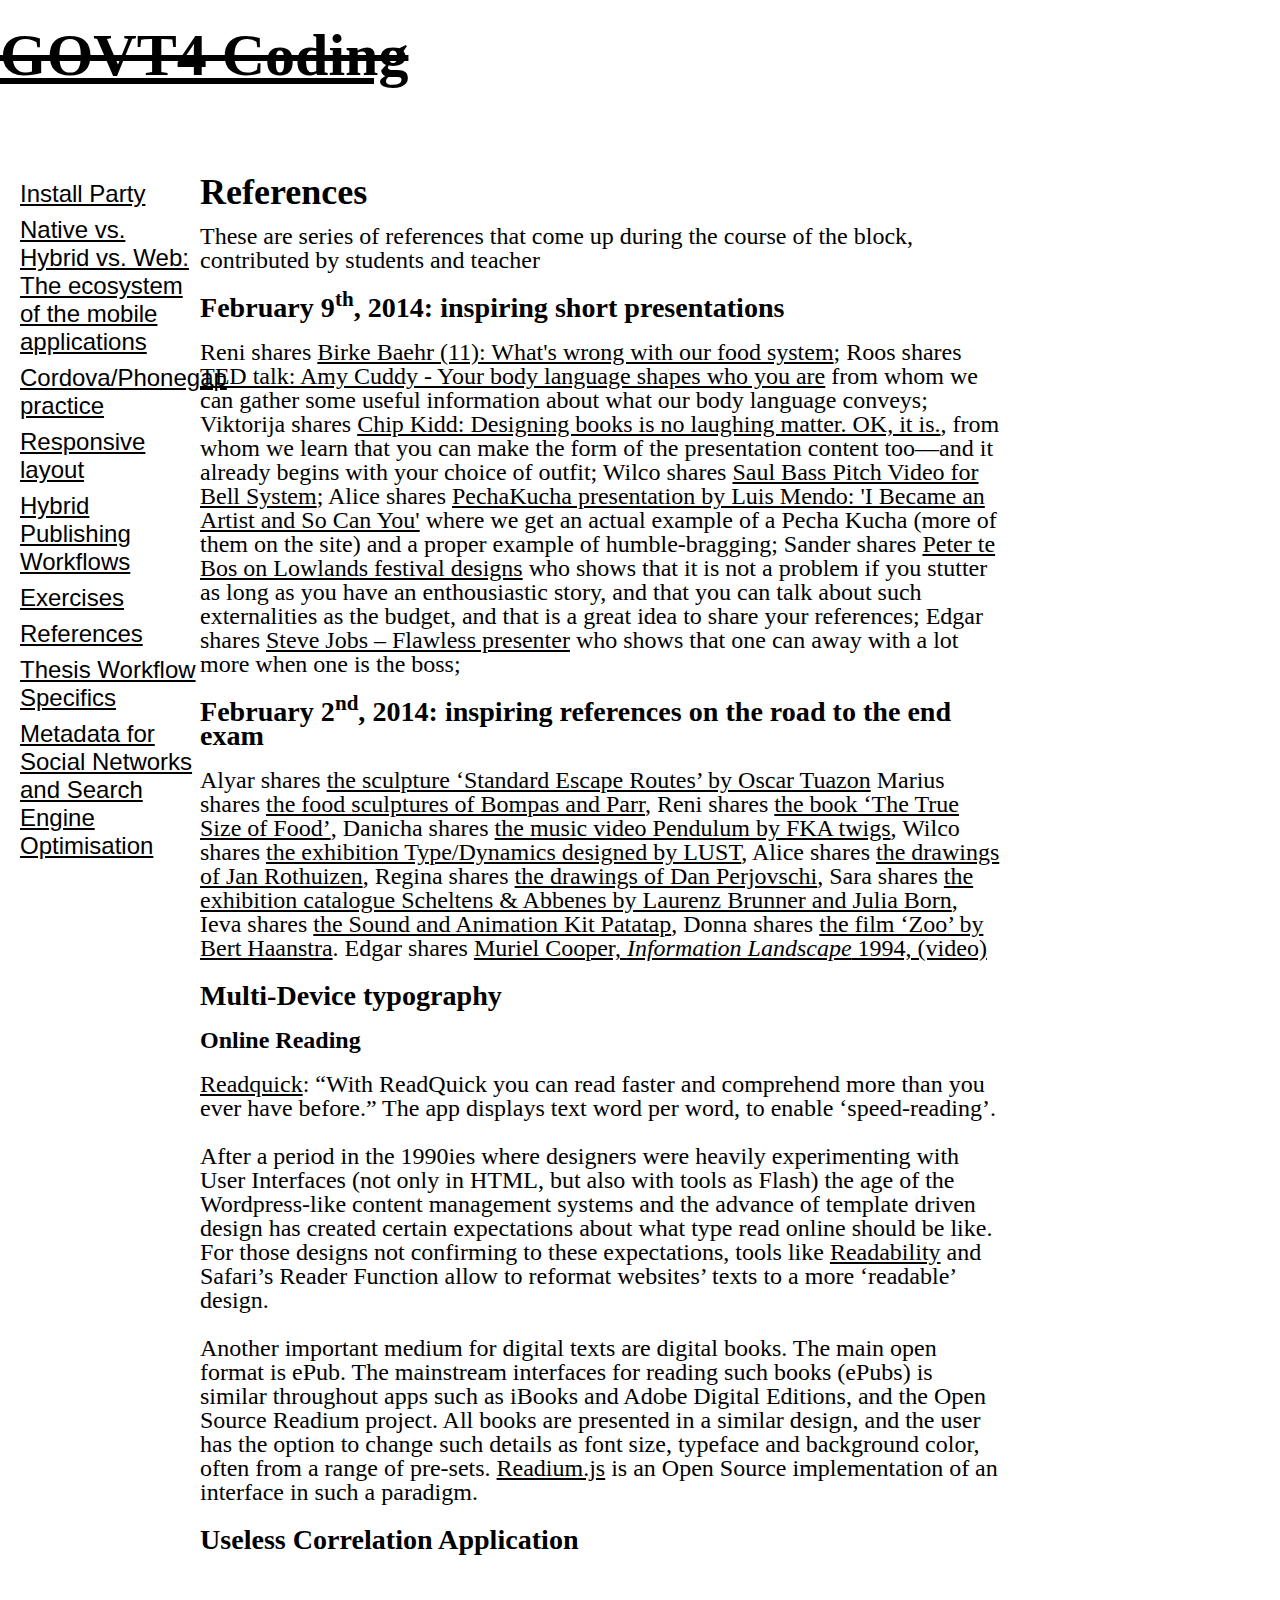
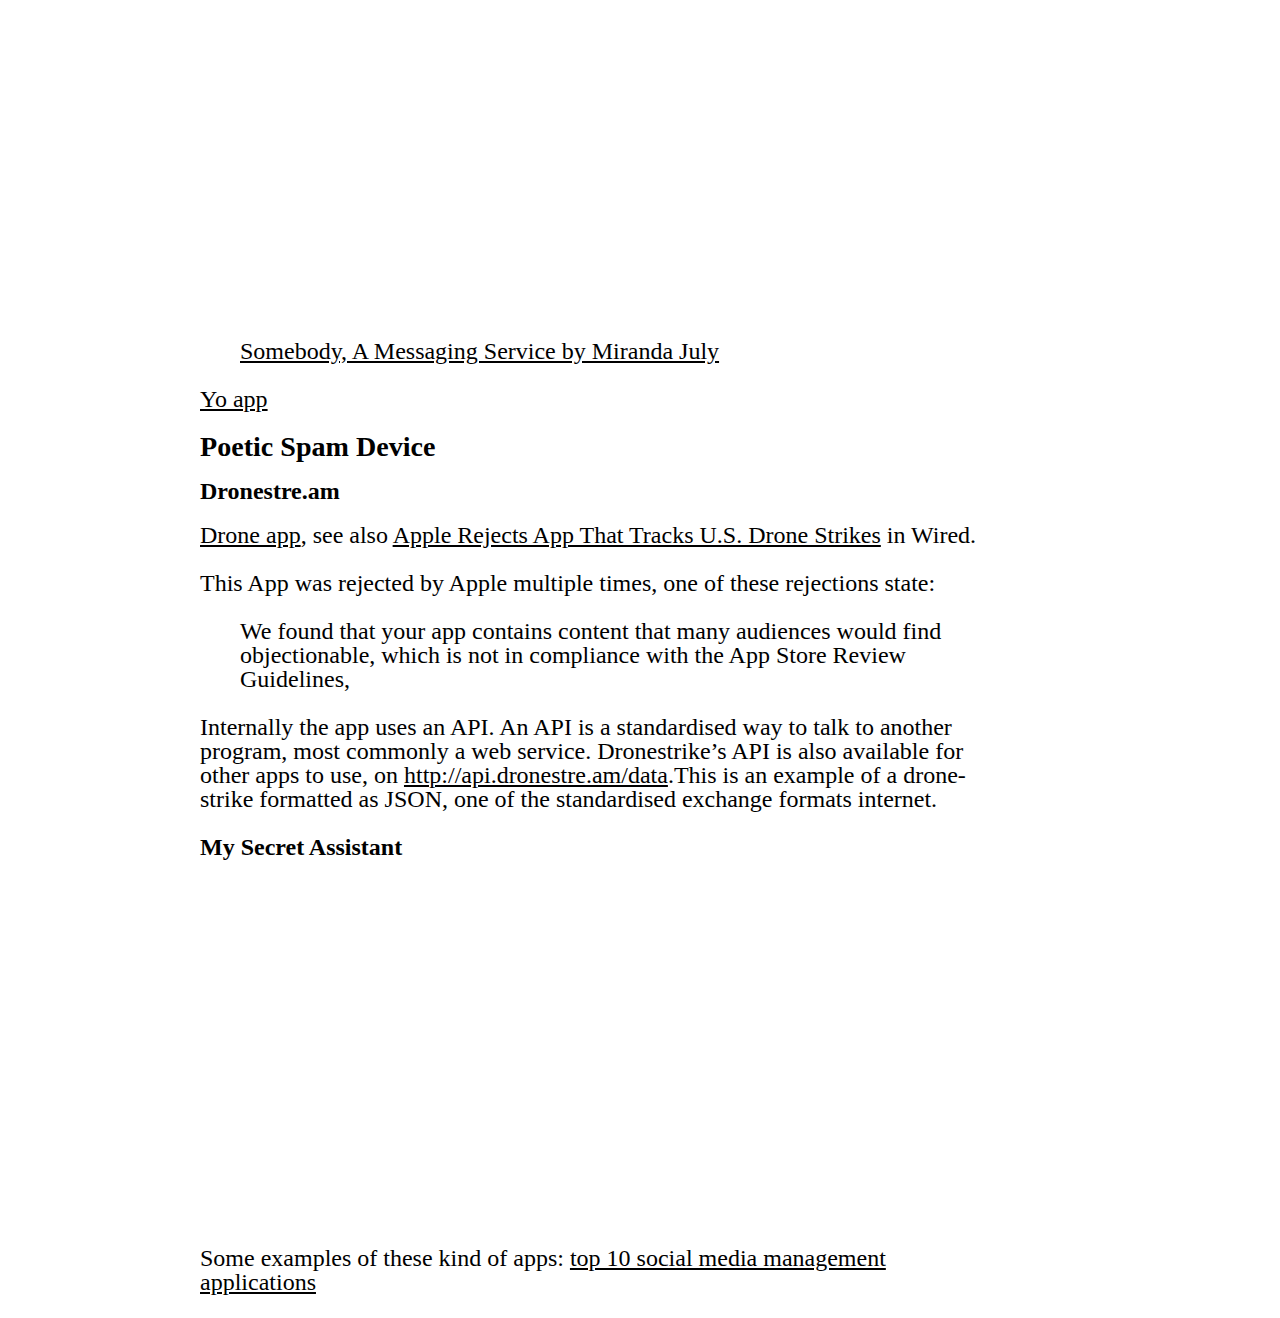
<file: references.html>
<!DOCTYPE html>
<html lang="en">
    <head>
        <title>GOVT4 Coding</title>
        <meta charset="utf-8">
        <meta name="viewport" content="width=device-width, initial-scale=1">
        <link rel="stylesheet" type="text/css" href="css/normalize.css" />
        <link rel="stylesheet" type="text/css" href="css/style.css" />
    </head>
    <body>
        <header>
            <h1><a href="index.html">GOVT4 Coding</a></h1>
        </header>
        <nav>
            <ul>
                <li><a href="install-party.html">Install Party</a></li>
                <li><a href="native-vs-hybrid-vs-web-the-ecosystem-of-mobile-applications.html">Native vs. Hybrid vs. Web: The ecosystem of the mobile applications</a></li>
                <li><a href="cordova-phonegap-practice.html">Cordova/Phonegap practice</a></li>
                <li><a href="responsive-layout.html">Responsive layout</a></li>
                <li><a href="hybrid-publishing-workflows.html">Hybrid Publishing Workflows</a></li>
                <li><a href="https://kabk.github.io/govt4-coding-and-interactive-media/">Exercises</a></li>
                <li><a href="references.html">References</a></li>
                <li><a href="thesis-workflow-specifics.html">Thesis Workflow Specifics</a></li>
                <li><a href="metadata-for-social-networks-and-search-engine-optimisation.html">Metadata for Social Networks and Search Engine Optimisation</a></li>
            </ul>
        </nav>
        <article>
<h2>References</h2>

<p>These are series of references that come up during the course of the block, contributed by students and teacher</p>


<h3>February 9<sup>th</sup>, 2014: inspiring short presentations</h3>

<p>
    Reni shares <a href="http://www.ted.com/talks/birke_baehr_what_s_wrong_with_our_food_system#t-150824">Birke Baehr (11): What's wrong with our food system</a>;
    Roos shares <a href="https://www.ted.com/talks/amy_cuddy_your_body_language_shapes_who_you_are">TED talk: Amy Cuddy - Your body language shapes who you are</a> from whom we can gather some useful information about what our body language conveys;
    Viktorija shares <a href ="http://www.ted.com/talks/chip_kidd_designing_books_is_no_laughing_matter_ok_it_is?language=en">Chip Kidd: Designing books is no laughing matter. OK, it is.</a>, from whom we learn that you can make the form of the presentation content too—and it already begins with your choice of outfit;
    Wilco shares <a href="https://www.youtube.com/watch?v=xKu2de0yCJI">Saul Bass Pitch Video for Bell System</a>;
    Alice shares <a href="http://www.pechakucha.org/presentations/i-became-an-artist-and-so-can-you#">PechaKucha presentation by Luis Mendo: 'I Became an Artist and So Can You'</a> where we get an actual example of a Pecha Kucha (more of them on the site) and a proper example of humble-bragging;
    Sander shares <a href="http://www.youtube.com/watch?v=E6aehbb9RQs">Peter te Bos on Lowlands festival designs</a> who shows that it is not a problem if you stutter as long as you have an enthousiastic story, and that you can talk about such externalities as the budget, and that is a great idea to share your references;
    Edgar shares <a href="https://www.youtube.com/watch?v=1-oIL9cLHDc">Steve Jobs – Flawless presenter</a> who shows that one can away with a lot more when one is the boss;
</p>

<h3>February 2<sup>nd</sup>, 2014: inspiring references on the road to the end exam</h3>

<p>Alyar shares <a href="http://www.contemporaryartdaily.com/2013/05/standard-escape-routes-at-standard-oslo-3/soot_s_2013_005-001-o-2/" title=""Standard Escape Routes" at STANDARD (OSLO) (Contemporary Art Daily)">the sculpture ‘Standard Escape Routes’ by Oscar Tuazon</a> 
Marius shares <a href="https://www.google.be/search?site=&amp;tbm=isch&amp;source=hp&amp;biw=1440&amp;bih=621&amp;q=bompas+and+parr">the food sculptures of Bompas and Parr</a>,
Reni shares <a href="http://issuu.com/bis_publishers/docs/the_true_size_of_food?e=1201948/8405122" title="ISSUU - The True Size of Food by BIS Publishers">the book ‘The True Size of Food’</a>,
Danicha shares <a href="https://www.youtube.com/watch?v=O8yix8PZKlw">the music video Pendulum by FKA twigs</a>,
Wilco shares <a href="http://lust.nl/#projects-5525" title="LUST | Graphic and Interactive Design | Grafisch en Interactief Ontwerp">the exhibition Type/Dynamics designed by LUST</a>,
Alice shares <a href="http://janrothuizen.nl/" title="JAN ROTHUIZEN">the drawings of Jan Rothuizen</a>,
Regina shares <a href="http://www.perjovschi.ro" title="Dan Perjovschi | Official Website">the drawings of Dan Perjovschi</a>,
Sara shares <a href="http://thomastraum.com/works/scheltens-abbenes/" title="Thomas Traum -   Scheltens &amp; Abbenes, Exhibition CatalogueThomas Traum">the exhibition catalogue Scheltens &amp; Abbenes by Laurenz Brunner and Julia Born</a>,
Ieva shares <a href="http://www.patatap.com/" title="Patatap">the Sound and Animation Kit Patatap</a>,
Donna shares <a href="https://www.youtube.com/watch?v=qiWsP0yeRa4">the film ‘Zoo’ by Bert Haanstra</a>.
Edgar shares <a href="https://www.youtube.com/watch?v=Qn9zCrIJzLs#t=61">Muriel Cooper, <i>Information Landscape</i> 1994, (video)</a>    
</p>

<h3>Multi-Device typography</h3>

    <h4>Online Reading</h4>
    <p><a href="http://readquickapp.com">Readquick</a>: “With ReadQuick you can read faster and comprehend more than you ever have before.” The app displays text word per word, to enable ‘speed-reading’.</p>
    <p>After a period in the 1990ies where designers were heavily experimenting with User Interfaces (not only in HTML, but also with tools as Flash) the age of the Wordpress-like content management systems and the advance of template driven design has created certain expectations about what type read online should be like. For those designs not confirming to these expectations, tools like <a href="https://www.readability.com/">Readability</a> and Safari’s Reader Function allow to reformat websites’ texts to a more ‘readable’ design.</p>
    <p>Another important medium for digital texts are digital books. The main open format is ePub. The mainstream interfaces for reading such books (ePubs) is similar throughout apps such as iBooks and Adobe Digital Editions, and the Open Source Readium project. All books are presented in a similar design, and the user has the option to change such details as font size, typeface and background color, often from a range of pre-sets. <a href="http://readium.org/projects/readiumjs" title="ReadiumJS | Readium">Readium.js</a> is an Open Source implementation of an interface in such a paradigm.</p>

<h3>Useless Correlation Application</h3>

    <figure>
        <iframe width="560" height="315" src="//www.youtube.com/embed/iz13HMsvb6o" frameborder="0" allowfullscreen></iframe>
        <figcaption><a title="Yo. on the App Store on iTunes" href="http://somebodyapp.com/" title="Somebody">Somebody, A Messaging Service by Miranda July</a></figcaption>
    </figure>
    <p>
        <a href="https://itunes.apple.com/us/app/yo./id834335592?mt=8">Yo app</a><br>
    </p>

<h3>Poetic Spam Device</h3>

    <h4>Dronestre.am</h4>
    <p>
        <a href="http://dronestre.am/" TARGET="_blank">Drone app</a>, see also <a href="http://www.wired.com/2012/08/drone-app/">Apple Rejects App That Tracks U.S. Drone Strikes</a> in Wired.<br>	
    </p>
    
    <p>This App was rejected by Apple multiple times, one of these rejections state:</p>
    
    <blockquote>We found that your app contains content that many audiences would find objectionable, which is not in compliance with the App Store Review Guidelines,</blockquote>
    
    <p>Internally the app uses an API. An API is a standardised way to talk to another program, most commonly a web service. Dronestrike’s API is also available for other apps to use, on <a href="http://api.dronestre.am/data">http://api.dronestre.am/data</a>.This is an example of a drone-strike formatted as JSON, one of the standardised exchange formats internet.</p>
    

    <h4>My Secret Assistant</h4>
    <figure>
        <iframe width="560" height="315" src="//www.youtube.com/embed/Y5HPG6DWGuY" frameborder="0" allowfullscreen></iframe>
    </figure>
    <p>Some examples of these kind of apps: <a href="http://webtrends.about.com/od/pr6/tp/The-Top-10-Social-Media-Management-Applications.htm" target="_blank">top 10 social media management applications</a></p>


        </article>
    </body>
</html>
</file>
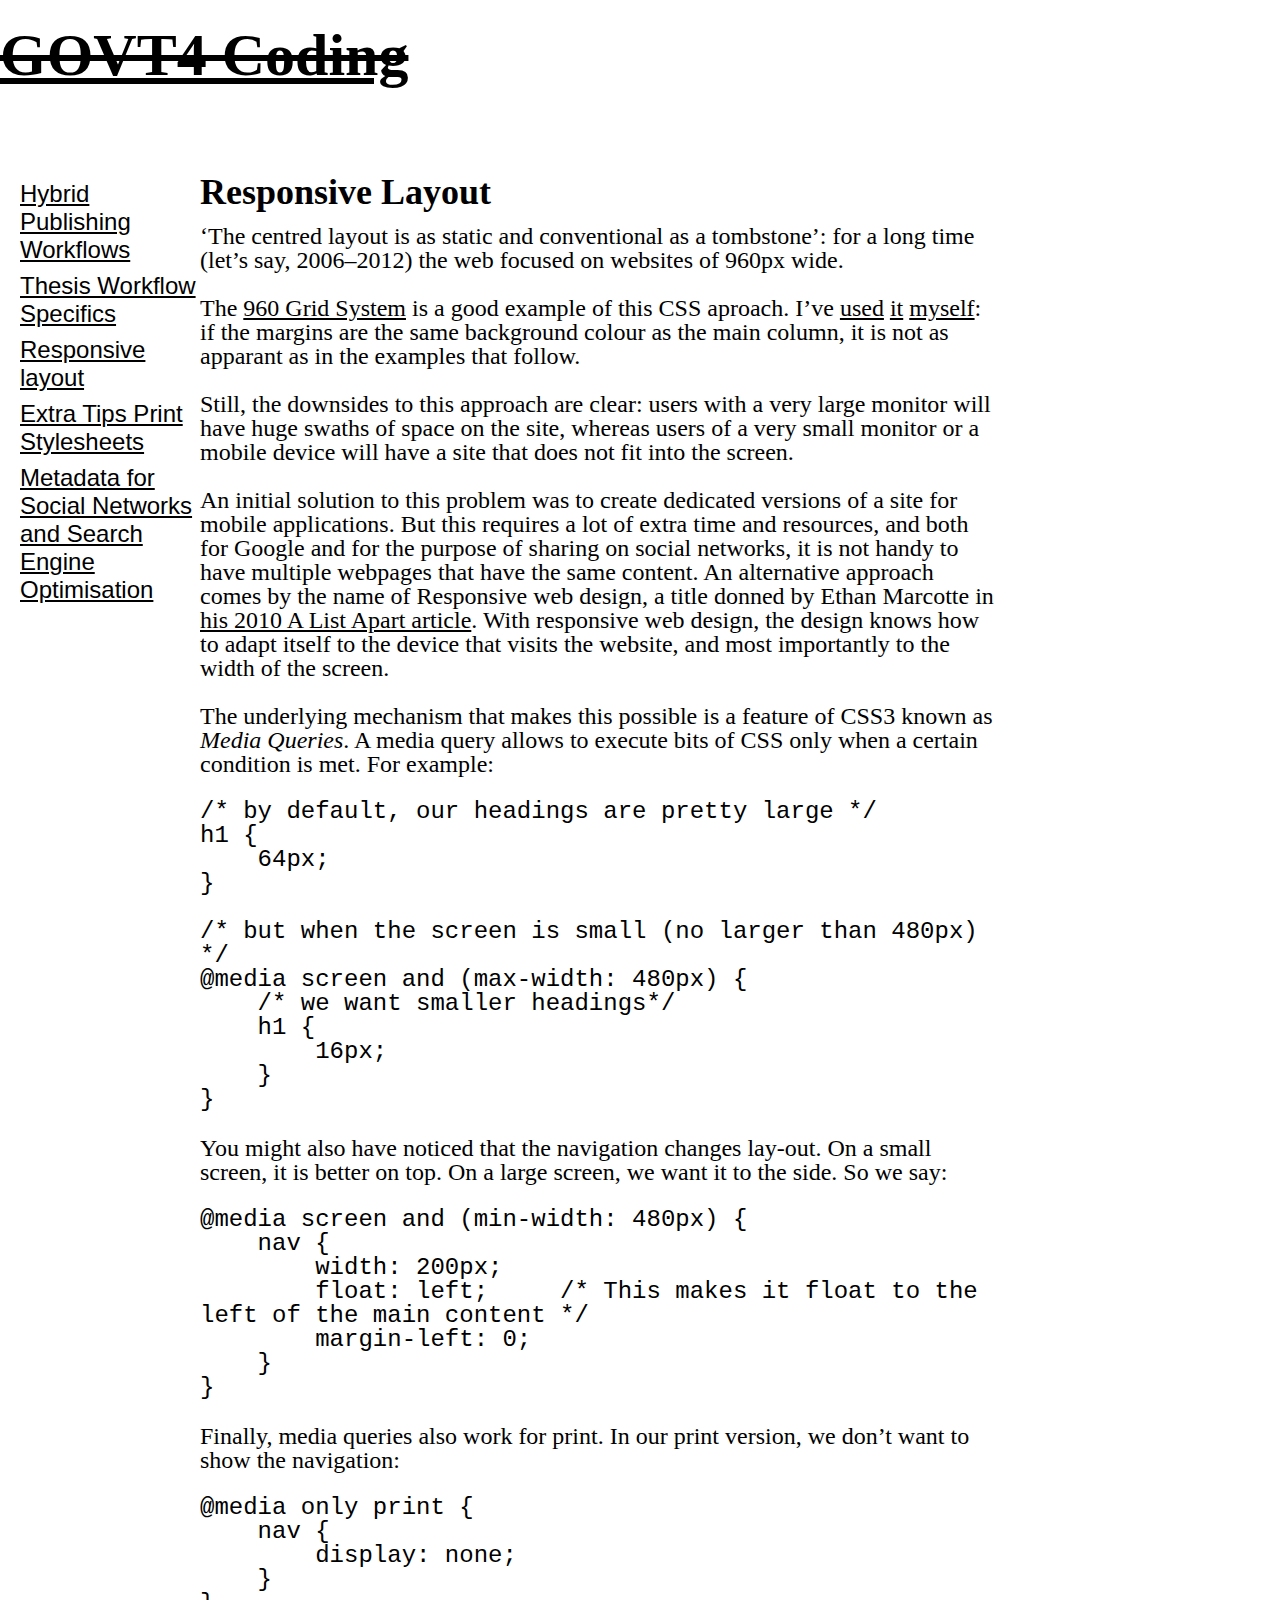
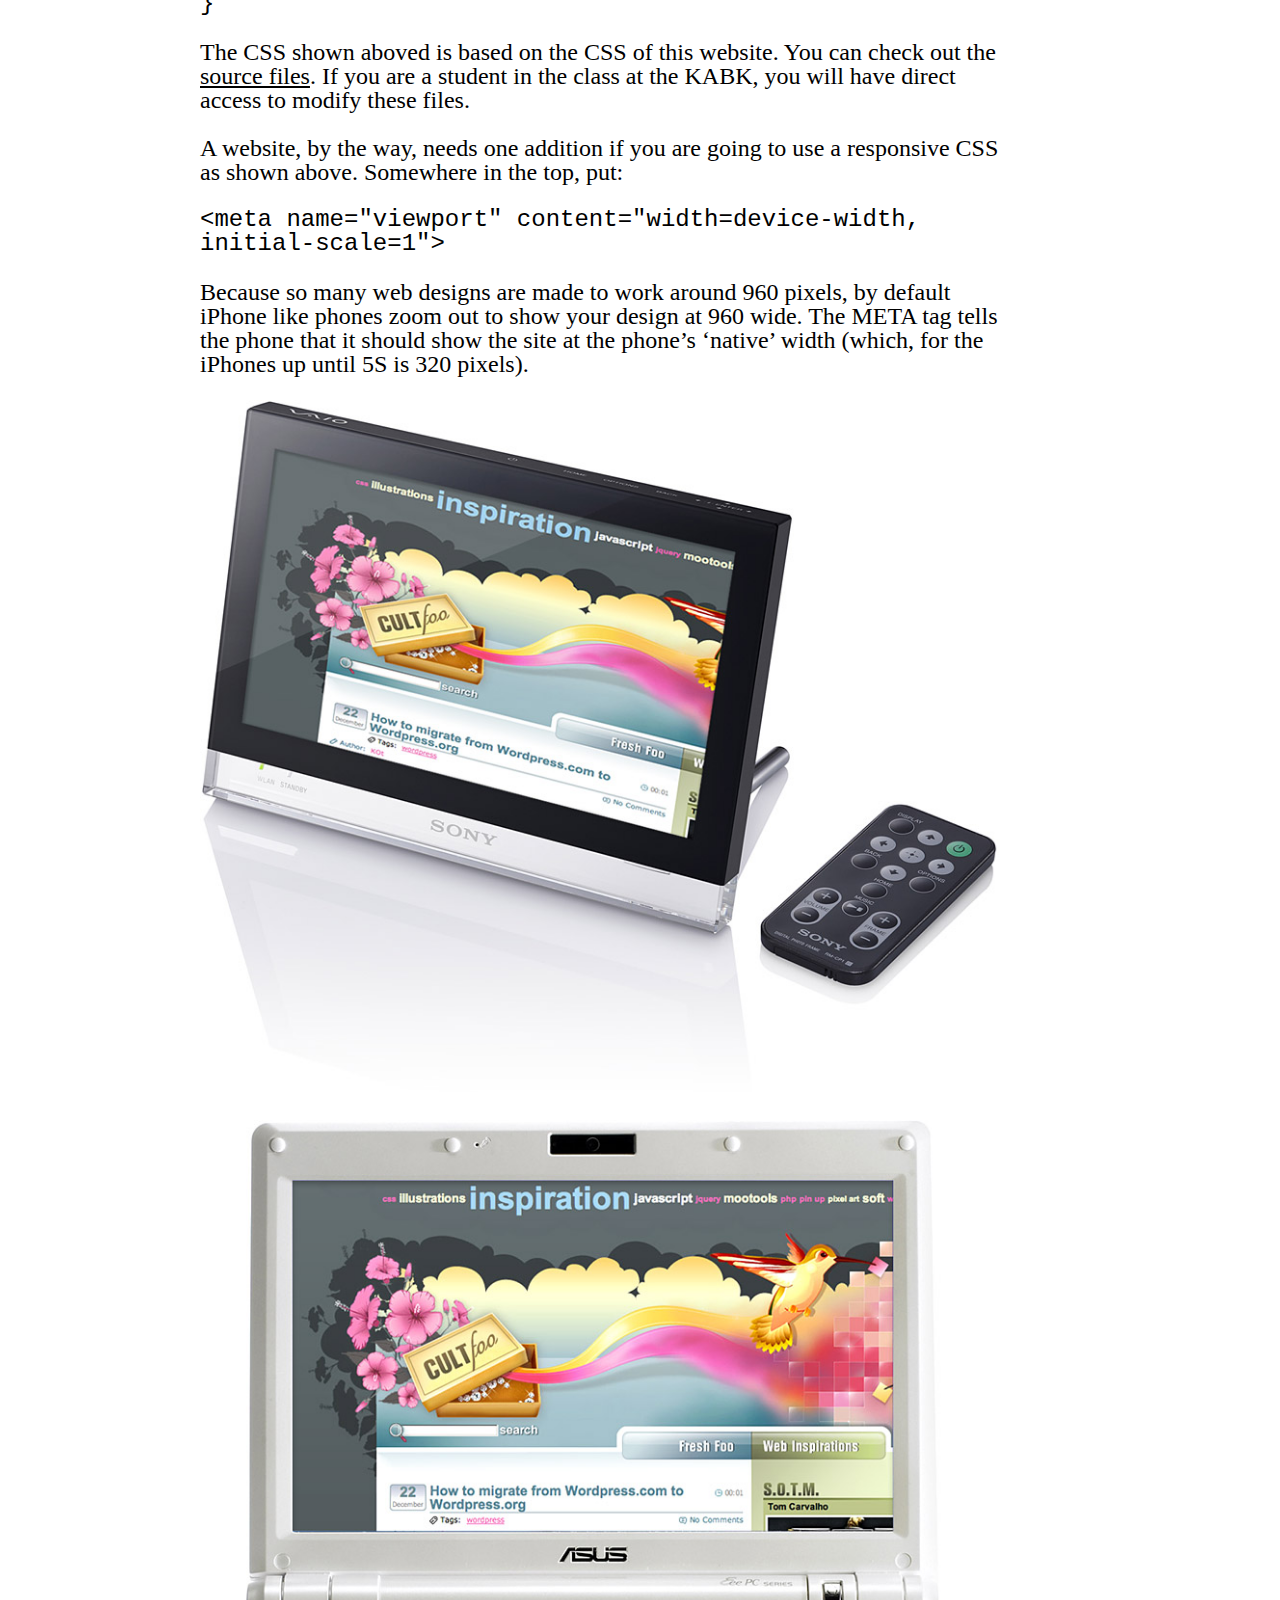
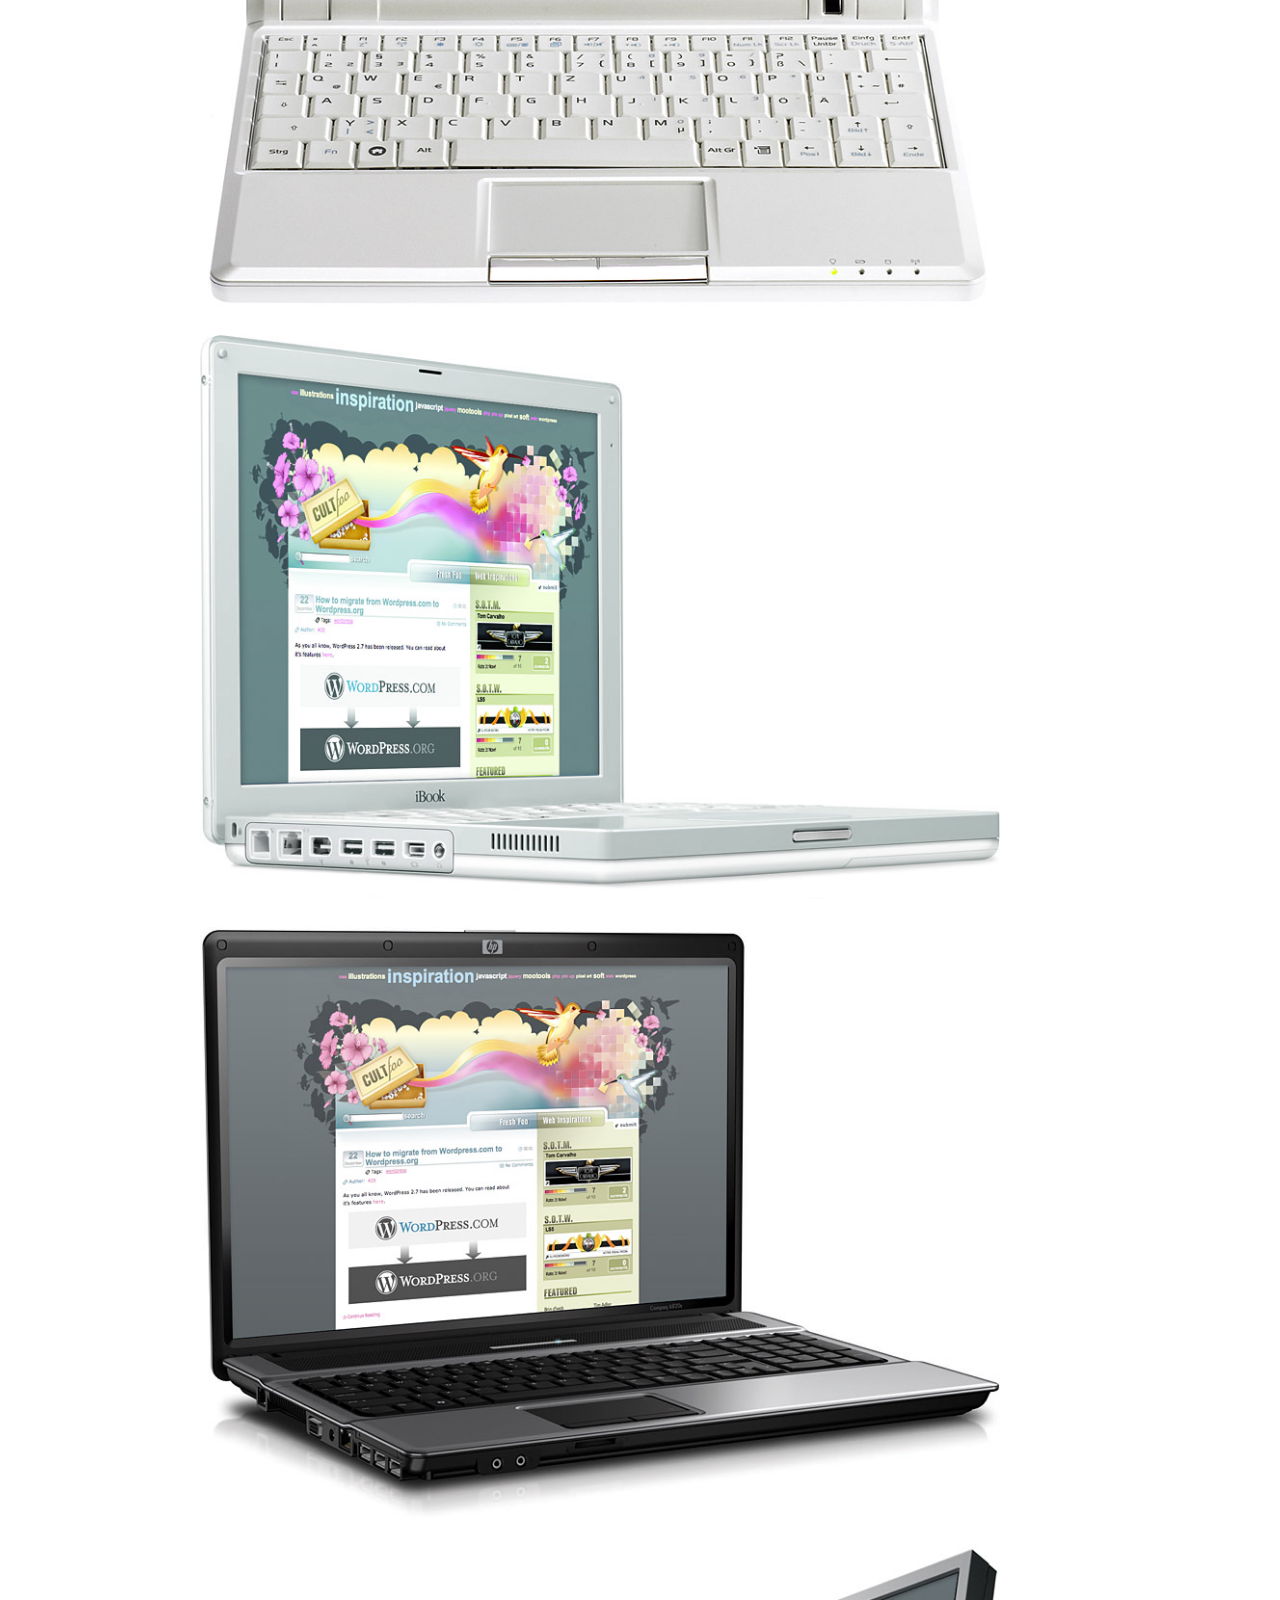
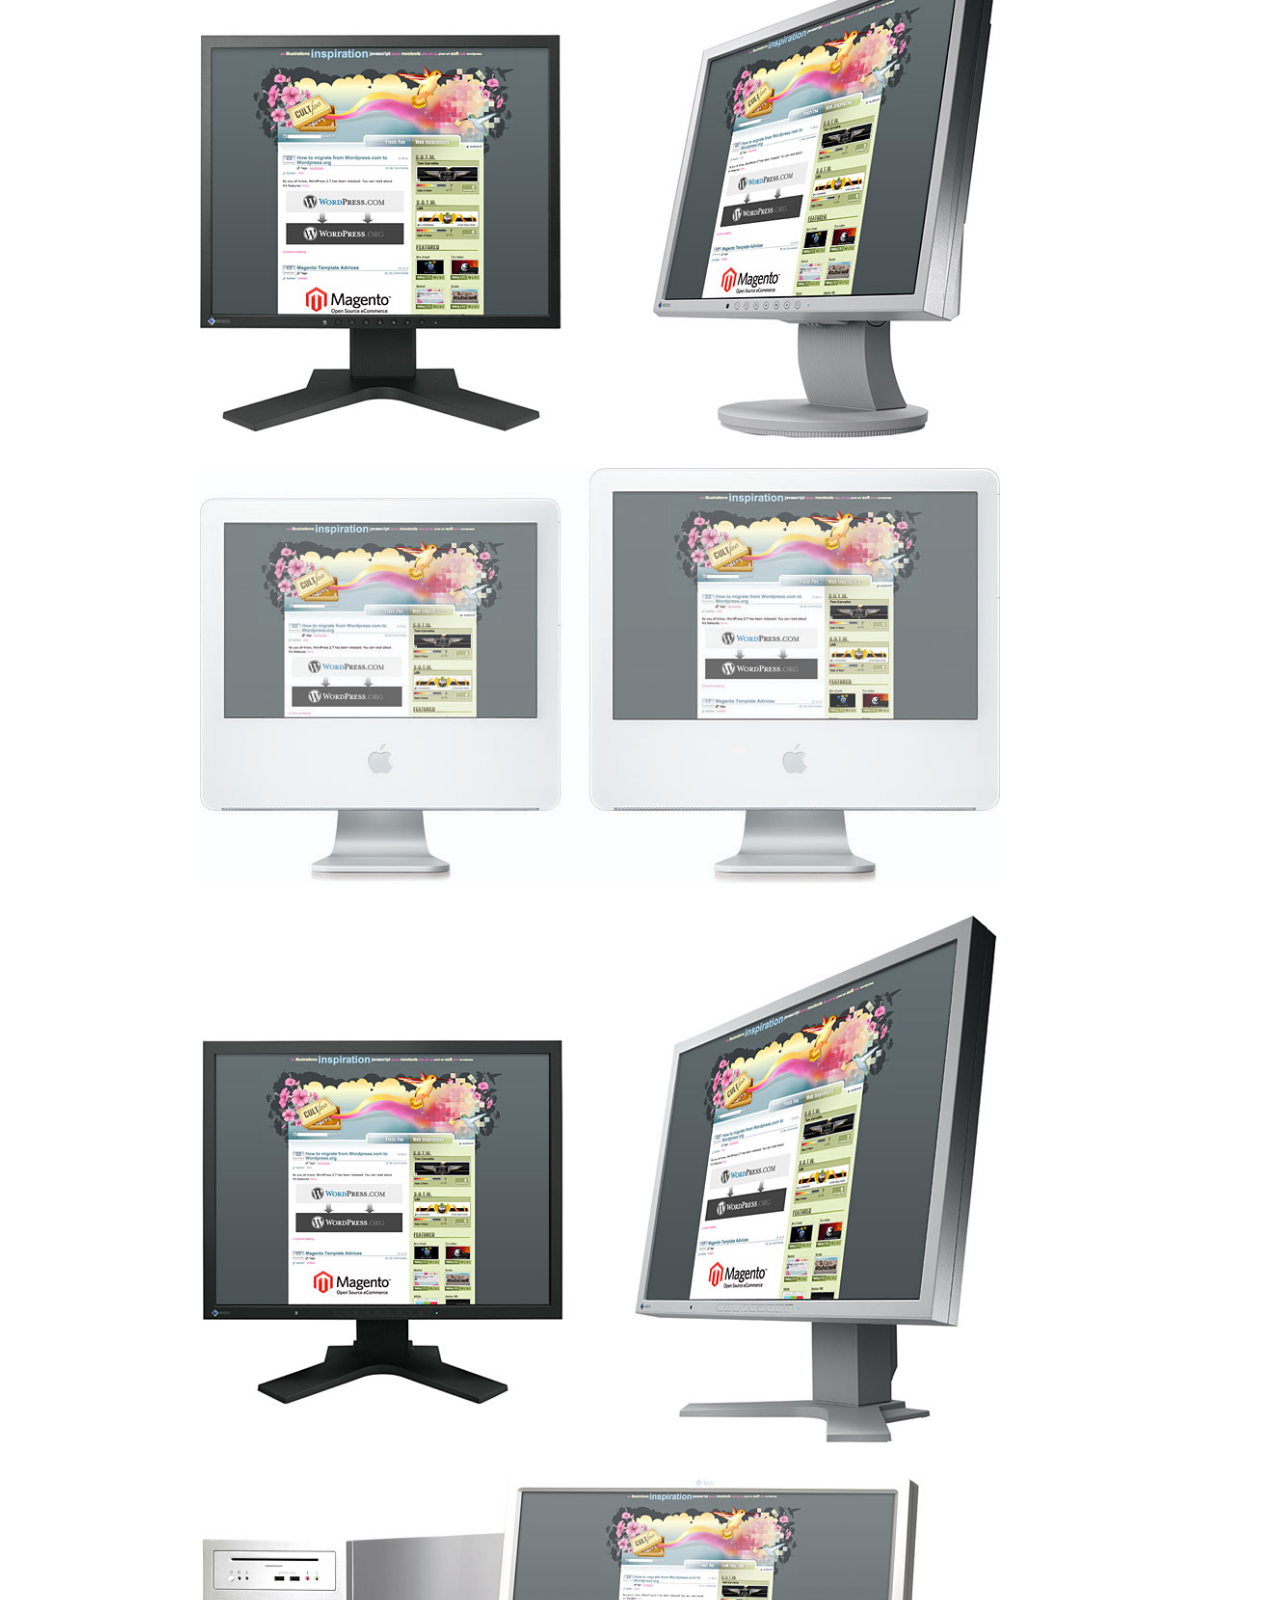
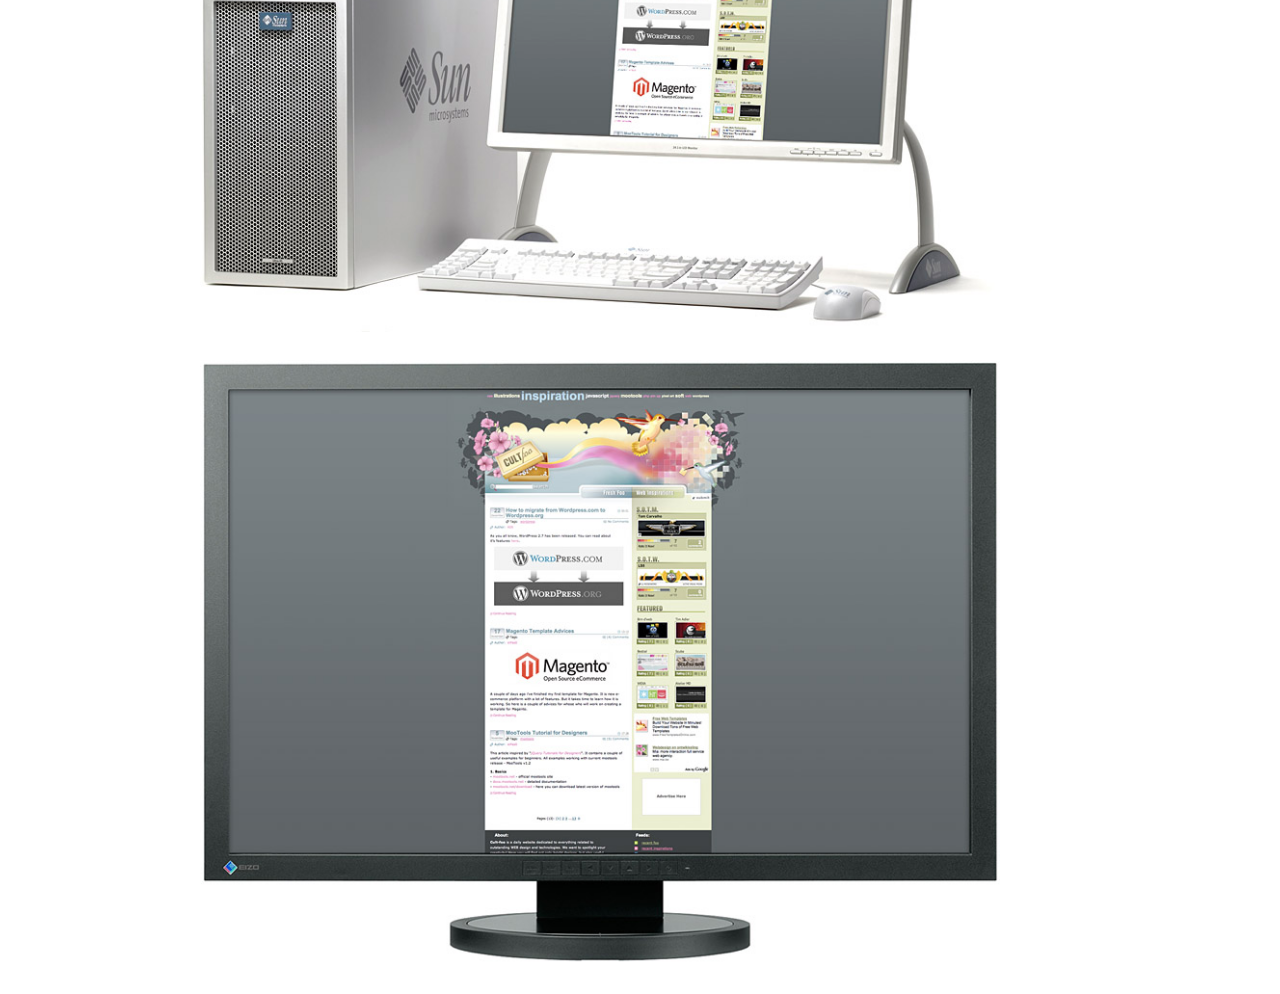
<file: responsive-layout.html>
<!DOCTYPE html>
<html lang="en">
    <head>
        <title>GOVT4 Coding</title>
        <meta charset="utf-8">
        <meta name="viewport" content="width=device-width, initial-scale=1">
        <link rel="stylesheet" type="text/css" href="css/normalize.css" />
        <link rel="stylesheet" type="text/css" href="css/style.css" />
        <!-- You can also add a stylesheet that only works in one scenario:
            <link rel="stylesheet" media="@media screen and (max-width: 36em)" type="text/css" href="css/style.css" /> -->
    </head>
    <body>
        <header>
            <h1><a href="index.html">GOVT4 Coding</a></h1>
        </header>
        <nav>
            <ul>
                <li><a href="hybrid-publishing-workflows.html">Hybrid Publishing Workflows</a></li>
                <li><a href="thesis-workflow-specifics.html">Thesis Workflow Specifics</a></li>
                <li><a href="responsive-layout.html">Responsive layout</a></li>
                <li><a href="print-css-tips.html">Extra Tips Print Stylesheets</a></li>
                <li><a href="metadata-for-social-networks-and-search-engine-optimisation.html">Metadata for Social Networks and Search Engine Optimisation</a></li>
            </ul>
        </nav>
        <article>
            <h2>Responsive Layout</h2>
            
            <p>‘The centred layout is as static and conventional as a tombstone’: for a long time (let’s say, 2006–2012) the web focused on websites of 960px wide.</p>
            
            <p>The <a href="http://960.gs/" title="960 Grid System">960 Grid System</a> is a good example of this CSS aproach. I’ve <a href="http://network-for-choreographic-art.nl" title="Network for Choreography &amp; Related Art">used</a> <a href="http://i.liketightpants.net/and/" title="I like tight pants and mathematics">it</a> <a href="http://schr.fr" title="schr.fr | contemporary design">myself</a>: if the margins are the same background colour as the main column, it is not as apparant as in the examples that follow.</p>
            
            <p>Still, the downsides to this approach are clear: users with a very large monitor will have huge swaths of space on the site, whereas users of a very small monitor or a mobile device will have a site that does not fit into the screen.</p>
            
            <p>An initial solution to this problem was to create dedicated versions of a site for mobile applications. But this requires a lot of extra time and resources, and both for Google and for the purpose of sharing on social networks, it is not handy to have multiple webpages that have the same content. An alternative approach comes by the name of Responsive web design, a title donned by Ethan Marcotte in <a href="http://alistapart.com/article/responsive-web-design" title="Responsive Web Design · An A List Apart Article">his 2010 A List Apart article</a>. With responsive web design, the design knows how to adapt itself to the device that visits the website, and most importantly to the width of the screen.</p>
            
            <p>The underlying mechanism that makes this possible is a feature of CSS3 known as <em>Media Queries</em>. A media query allows to execute bits of CSS only when a certain condition is met. For example:</p>
            
            <pre>/* by default, our headings are pretty large */
h1 {
    64px;
}

/* but when the screen is small (no larger than 480px) */
@media screen and (max-width: 480px) {
    /* we want smaller headings*/
    h1 {
        16px;
    }
}</pre>

            <p>You might also have noticed that the navigation changes lay-out. On a small screen, it is better on top. On a large screen, we want it to the side. So we say:</p>

            <pre>@media screen and (min-width: 480px) {
    nav {
        width: 200px;
        float: left;     /* This makes it float to the left of the main content */
        margin-left: 0;
    }
}</pre>

            <p>Finally, media queries also work for print. In our print version, we don’t want to show the navigation:</p>
            
            <pre>@media only print {
    nav {
        display: none;
    }
}</pre>

            <p>The CSS shown aboved is based on the CSS of this website. You can check out the <a href="https://github.com/kabk/govt4-coding">source files</a>. If you are a student in the class at the KABK, you will have direct access to modify these files.</p>
            
            <p>A website, by the way, needs one addition if you are going to use a responsive CSS as shown above. Somewhere in the top, put:</p>

            <pre>&lt;meta name="viewport" content="width=device-width, initial-scale=1"&gt;</pre>

            <p>Because so many web designs are made to work around 960 pixels, by default iPhone like phones zoom out to show your design at 960 wide. The META tag tells the phone that it should show the site at the phone’s ‘native’ width (which, for the iPhones up until 5S is 320 pixels).</p>

            
            <p><img src="media/800_480_vaiocp1with_remote_lg.jpg" width="830" height="718" alt="800 480 Vaiocp1with Remote Lg"></p>
            <p><img src="media/1024_600_maxi_ASUS_EeePC900_foto1.jpg" width="830" height="816" alt="1024 600 Maxi ASUS EeePC900 Foto1"></p>
            <p><img src="media/1024_768_02ibook_3q.jpg" width="830" height="586" alt="1024 768 02ibook 3q"></p>
            <p><img src="media/1280_800_b_nb_6820s.jpg" width="830" height="613" alt="1280 800 B Nb 6820s"></p>
            <p><img src="media/1280_1024_FlexScanS1701.jpg" width="830" height="512" alt="1280 1024 FlexScanS1701"></p>
            <p><img src="media/1440_900_1680_1050_04imac_fam.jpg" width="830" height="432" alt="1440 900 1680 1050 04imac Fam"></p>
            <p><img src="media/1600_1200_S2100.jpg" width="830" height="558" alt="1600 1200 S2100"></p>
            <p><img src="media/1920_1200_mon angl308.jpg" width="830" height="471" alt="1920 1200 Mon Angl308"></p>
            <p><img src="media/2560_1600_FlexScanSX3031W.jpg" width="830" height="629" alt="2560 1600 FlexScanSX3031W"></p>
            
        </article>
    </body>
</html>
</file>
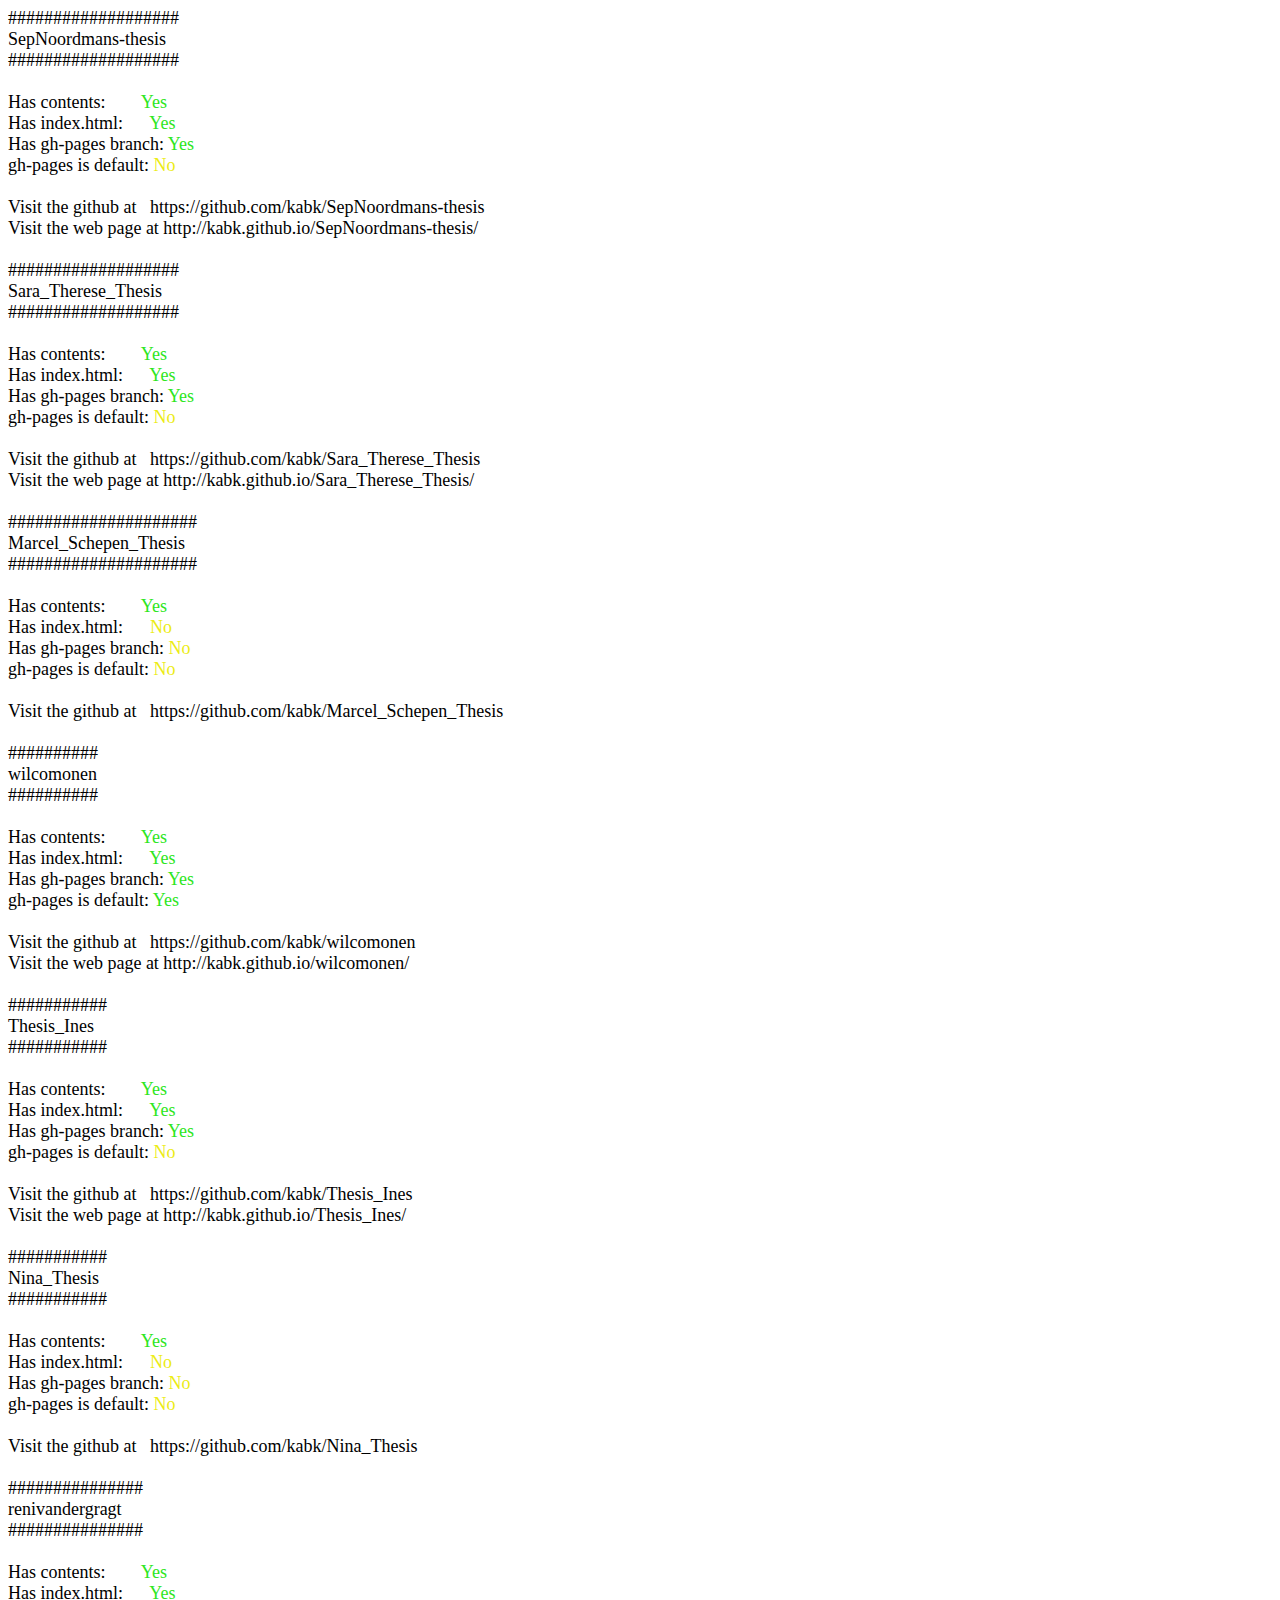
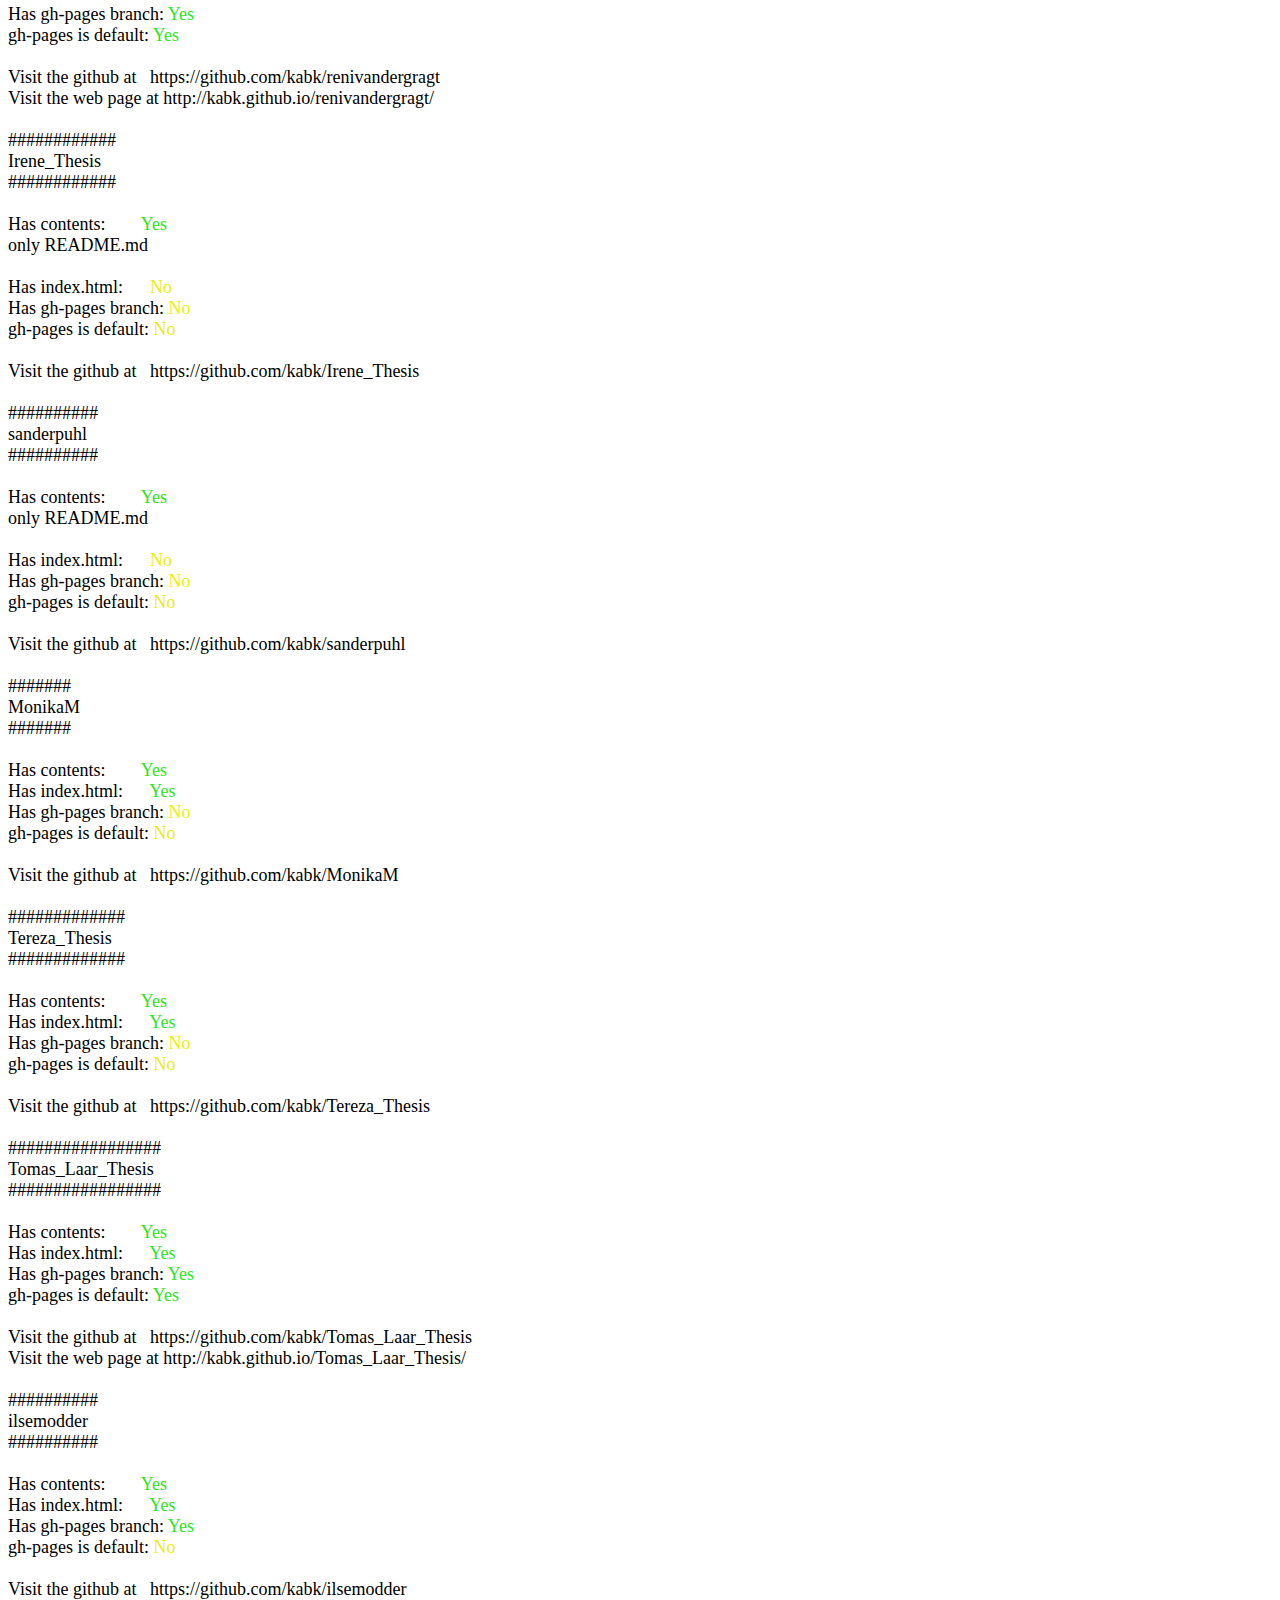
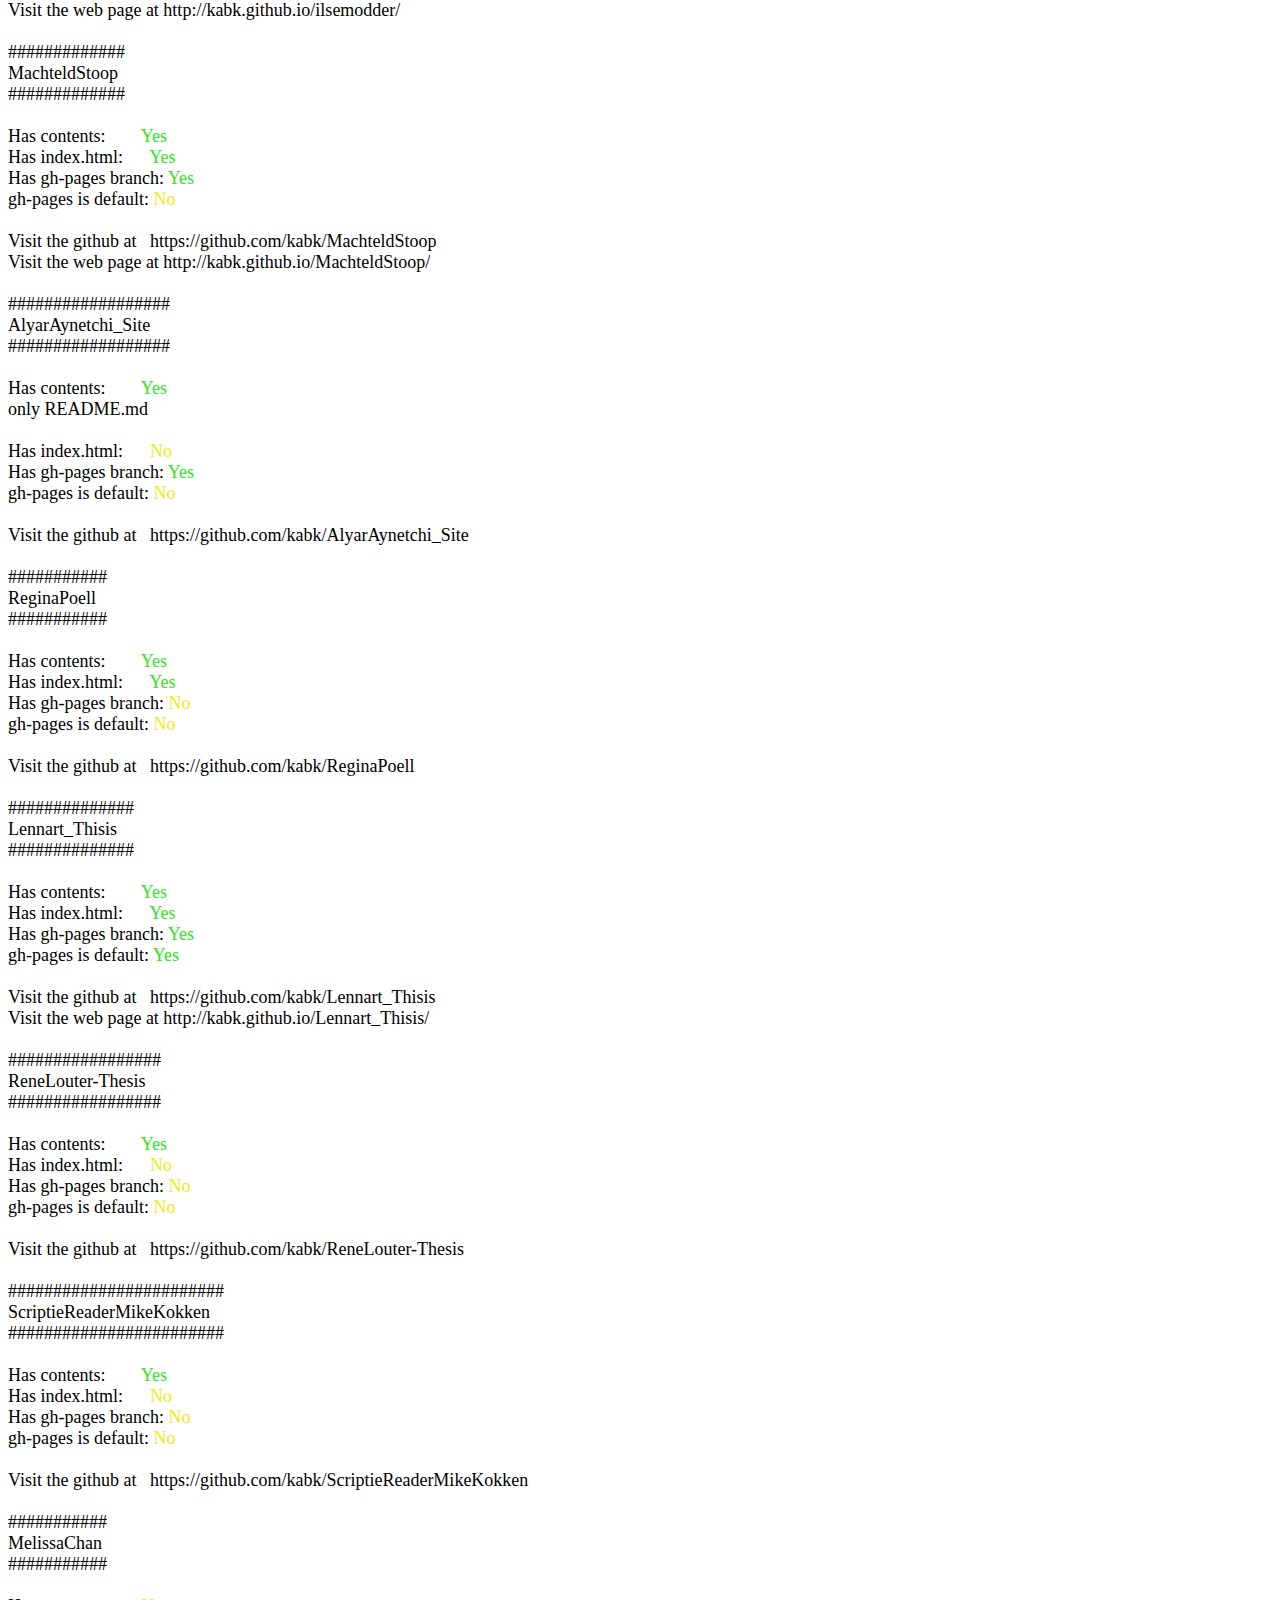
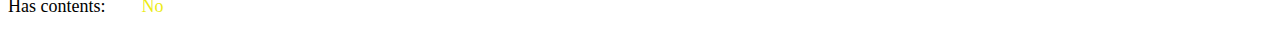
<file: status-a.html>
<!DOCTYPE html PUBLIC "-//W3C//DTD HTML 4.01//EN" "http://www.w3.org/TR/html4/strict.dtd">
<html>
<head>
  <meta http-equiv="Content-Type" content="text/html; charset=utf-8">
  <meta http-equiv="Content-Style-Type" content="text/css">
  <title></title>
  <meta name="Generator" content="Cocoa HTML Writer">
  <meta name="CocoaVersion" content="1265.21">
  <style type="text/css">
    p.p1 {margin: 0.0px 0.0px 0.0px 0.0px; font: 18.0px Menlo}
    p.p2 {margin: 0.0px 0.0px 0.0px 0.0px; font: 18.0px Menlo; min-height: 21.0px}
    span.s1 {color: #2de621}
    span.s2 {color: #ecec15}
  </style>
</head>
<body>
<p class="p1">###################</p>
<p class="p1">SepNoordmans-thesis</p>
<p class="p1">###################</p>
<p class="p2"><br></p>
<p class="p1">Has contents:<span class="Apple-converted-space">        </span><span class="s1">Yes</span></p>
<p class="p1">Has index.html:<span class="Apple-converted-space">      </span><span class="s1">Yes</span></p>
<p class="p1">Has gh-pages branch: <span class="s1">Yes</span></p>
<p class="p1">gh-pages is default: <span class="s2">No</span></p>
<p class="p2"><br></p>
<p class="p1">Visit the github at <span class="Apple-converted-space">  </span>https://github.com/kabk/SepNoordmans-thesis</p>
<p class="p1">Visit the web page at http://kabk.github.io/SepNoordmans-thesis/</p>
<p class="p2"><br></p>
<p class="p1">###################</p>
<p class="p1">Sara_Therese_Thesis</p>
<p class="p1">###################</p>
<p class="p2"><br></p>
<p class="p1">Has contents:<span class="Apple-converted-space">        </span><span class="s1">Yes</span></p>
<p class="p1">Has index.html:<span class="Apple-converted-space">      </span><span class="s1">Yes</span></p>
<p class="p1">Has gh-pages branch: <span class="s1">Yes</span></p>
<p class="p1">gh-pages is default: <span class="s2">No</span></p>
<p class="p2"><br></p>
<p class="p1">Visit the github at <span class="Apple-converted-space">  </span>https://github.com/kabk/Sara_Therese_Thesis</p>
<p class="p1">Visit the web page at http://kabk.github.io/Sara_Therese_Thesis/</p>
<p class="p2"><br></p>
<p class="p1">#####################</p>
<p class="p1">Marcel_Schepen_Thesis</p>
<p class="p1">#####################</p>
<p class="p2"><br></p>
<p class="p1">Has contents:<span class="Apple-converted-space">        </span><span class="s1">Yes</span></p>
<p class="p1">Has index.html:<span class="Apple-converted-space">      </span><span class="s2">No</span></p>
<p class="p1">Has gh-pages branch: <span class="s2">No</span></p>
<p class="p1">gh-pages is default: <span class="s2">No</span></p>
<p class="p2"><br></p>
<p class="p1">Visit the github at <span class="Apple-converted-space">  </span>https://github.com/kabk/Marcel_Schepen_Thesis</p>
<p class="p2"><br></p>
<p class="p1">##########</p>
<p class="p1">wilcomonen</p>
<p class="p1">##########</p>
<p class="p2"><br></p>
<p class="p1">Has contents:<span class="Apple-converted-space">        </span><span class="s1">Yes</span></p>
<p class="p1">Has index.html:<span class="Apple-converted-space">      </span><span class="s1">Yes</span></p>
<p class="p1">Has gh-pages branch: <span class="s1">Yes</span></p>
<p class="p1">gh-pages is default: <span class="s1">Yes</span></p>
<p class="p2"><br></p>
<p class="p1">Visit the github at <span class="Apple-converted-space">  </span>https://github.com/kabk/wilcomonen</p>
<p class="p1">Visit the web page at http://kabk.github.io/wilcomonen/</p>
<p class="p2"><br></p>
<p class="p1">###########</p>
<p class="p1">Thesis_Ines</p>
<p class="p1">###########</p>
<p class="p2"><br></p>
<p class="p1">Has contents:<span class="Apple-converted-space">        </span><span class="s1">Yes</span></p>
<p class="p1">Has index.html:<span class="Apple-converted-space">      </span><span class="s1">Yes</span></p>
<p class="p1">Has gh-pages branch: <span class="s1">Yes</span></p>
<p class="p1">gh-pages is default: <span class="s2">No</span></p>
<p class="p2"><br></p>
<p class="p1">Visit the github at <span class="Apple-converted-space">  </span>https://github.com/kabk/Thesis_Ines</p>
<p class="p1">Visit the web page at http://kabk.github.io/Thesis_Ines/</p>
<p class="p2"><br></p>
<p class="p1">###########</p>
<p class="p1">Nina_Thesis</p>
<p class="p1">###########</p>
<p class="p2"><br></p>
<p class="p1">Has contents:<span class="Apple-converted-space">        </span><span class="s1">Yes</span></p>
<p class="p1">Has index.html:<span class="Apple-converted-space">      </span><span class="s2">No</span></p>
<p class="p1">Has gh-pages branch: <span class="s2">No</span></p>
<p class="p1">gh-pages is default: <span class="s2">No</span></p>
<p class="p2"><br></p>
<p class="p1">Visit the github at <span class="Apple-converted-space">  </span>https://github.com/kabk/Nina_Thesis</p>
<p class="p2"><br></p>
<p class="p1">###############</p>
<p class="p1">renivandergragt</p>
<p class="p1">###############</p>
<p class="p2"><br></p>
<p class="p1">Has contents:<span class="Apple-converted-space">        </span><span class="s1">Yes</span></p>
<p class="p1">Has index.html:<span class="Apple-converted-space">      </span><span class="s1">Yes</span></p>
<p class="p1">Has gh-pages branch: <span class="s1">Yes</span></p>
<p class="p1">gh-pages is default: <span class="s1">Yes</span></p>
<p class="p2"><br></p>
<p class="p1">Visit the github at <span class="Apple-converted-space">  </span>https://github.com/kabk/renivandergragt</p>
<p class="p1">Visit the web page at http://kabk.github.io/renivandergragt/</p>
<p class="p2"><br></p>
<p class="p1">############</p>
<p class="p1">Irene_Thesis</p>
<p class="p1">############</p>
<p class="p2"><br></p>
<p class="p1">Has contents:<span class="Apple-converted-space">        </span><span class="s1">Yes</span></p>
<p class="p1">only README.md</p>
<p class="p2"><br></p>
<p class="p1">Has index.html:<span class="Apple-converted-space">      </span><span class="s2">No</span></p>
<p class="p1">Has gh-pages branch: <span class="s2">No</span></p>
<p class="p1">gh-pages is default: <span class="s2">No</span></p>
<p class="p2"><br></p>
<p class="p1">Visit the github at <span class="Apple-converted-space">  </span>https://github.com/kabk/Irene_Thesis</p>
<p class="p2"><br></p>
<p class="p1">##########</p>
<p class="p1">sanderpuhl</p>
<p class="p1">##########</p>
<p class="p2"><br></p>
<p class="p1">Has contents:<span class="Apple-converted-space">        </span><span class="s1">Yes</span></p>
<p class="p1">only README.md</p>
<p class="p2"><br></p>
<p class="p1">Has index.html:<span class="Apple-converted-space">      </span><span class="s2">No</span></p>
<p class="p1">Has gh-pages branch: <span class="s2">No</span></p>
<p class="p1">gh-pages is default: <span class="s2">No</span></p>
<p class="p2"><br></p>
<p class="p1">Visit the github at <span class="Apple-converted-space">  </span>https://github.com/kabk/sanderpuhl</p>
<p class="p2"><br></p>
<p class="p1">#######</p>
<p class="p1">MonikaM</p>
<p class="p1">#######</p>
<p class="p2"><br></p>
<p class="p1">Has contents:<span class="Apple-converted-space">        </span><span class="s1">Yes</span></p>
<p class="p1">Has index.html:<span class="Apple-converted-space">      </span><span class="s1">Yes</span></p>
<p class="p1">Has gh-pages branch: <span class="s2">No</span></p>
<p class="p1">gh-pages is default: <span class="s2">No</span></p>
<p class="p2"><br></p>
<p class="p1">Visit the github at <span class="Apple-converted-space">  </span>https://github.com/kabk/MonikaM</p>
<p class="p2"><br></p>
<p class="p1">#############</p>
<p class="p1">Tereza_Thesis</p>
<p class="p1">#############</p>
<p class="p2"><br></p>
<p class="p1">Has contents:<span class="Apple-converted-space">        </span><span class="s1">Yes</span></p>
<p class="p1">Has index.html:<span class="Apple-converted-space">      </span><span class="s1">Yes</span></p>
<p class="p1">Has gh-pages branch: <span class="s2">No</span></p>
<p class="p1">gh-pages is default: <span class="s2">No</span></p>
<p class="p2"><br></p>
<p class="p1">Visit the github at <span class="Apple-converted-space">  </span>https://github.com/kabk/Tereza_Thesis</p>
<p class="p2"><br></p>
<p class="p1">#################</p>
<p class="p1">Tomas_Laar_Thesis</p>
<p class="p1">#################</p>
<p class="p2"><br></p>
<p class="p1">Has contents:<span class="Apple-converted-space">        </span><span class="s1">Yes</span></p>
<p class="p1">Has index.html:<span class="Apple-converted-space">      </span><span class="s1">Yes</span></p>
<p class="p1">Has gh-pages branch: <span class="s1">Yes</span></p>
<p class="p1">gh-pages is default: <span class="s1">Yes</span></p>
<p class="p2"><br></p>
<p class="p1">Visit the github at <span class="Apple-converted-space">  </span>https://github.com/kabk/Tomas_Laar_Thesis</p>
<p class="p1">Visit the web page at http://kabk.github.io/Tomas_Laar_Thesis/</p>
<p class="p2"><br></p>
<p class="p1">##########</p>
<p class="p1">ilsemodder</p>
<p class="p1">##########</p>
<p class="p2"><br></p>
<p class="p1">Has contents:<span class="Apple-converted-space">        </span><span class="s1">Yes</span></p>
<p class="p1">Has index.html:<span class="Apple-converted-space">      </span><span class="s1">Yes</span></p>
<p class="p1">Has gh-pages branch: <span class="s1">Yes</span></p>
<p class="p1">gh-pages is default: <span class="s2">No</span></p>
<p class="p2"><br></p>
<p class="p1">Visit the github at <span class="Apple-converted-space">  </span>https://github.com/kabk/ilsemodder</p>
<p class="p1">Visit the web page at http://kabk.github.io/ilsemodder/</p>
<p class="p2"><br></p>
<p class="p1">#############</p>
<p class="p1">MachteldStoop</p>
<p class="p1">#############</p>
<p class="p2"><br></p>
<p class="p1">Has contents:<span class="Apple-converted-space">        </span><span class="s1">Yes</span></p>
<p class="p1">Has index.html:<span class="Apple-converted-space">      </span><span class="s1">Yes</span></p>
<p class="p1">Has gh-pages branch: <span class="s1">Yes</span></p>
<p class="p1">gh-pages is default: <span class="s2">No</span></p>
<p class="p2"><br></p>
<p class="p1">Visit the github at <span class="Apple-converted-space">  </span>https://github.com/kabk/MachteldStoop</p>
<p class="p1">Visit the web page at http://kabk.github.io/MachteldStoop/</p>
<p class="p2"><br></p>
<p class="p1">##################</p>
<p class="p1">AlyarAynetchi_Site</p>
<p class="p1">##################</p>
<p class="p2"><br></p>
<p class="p1">Has contents:<span class="Apple-converted-space">        </span><span class="s1">Yes</span></p>
<p class="p1">only README.md</p>
<p class="p2"><br></p>
<p class="p1">Has index.html:<span class="Apple-converted-space">      </span><span class="s2">No</span></p>
<p class="p1">Has gh-pages branch: <span class="s1">Yes</span></p>
<p class="p1">gh-pages is default: <span class="s2">No</span></p>
<p class="p2"><br></p>
<p class="p1">Visit the github at <span class="Apple-converted-space">  </span>https://github.com/kabk/AlyarAynetchi_Site</p>
<p class="p2"><br></p>
<p class="p1">###########</p>
<p class="p1">ReginaPoell</p>
<p class="p1">###########</p>
<p class="p2"><br></p>
<p class="p1">Has contents:<span class="Apple-converted-space">        </span><span class="s1">Yes</span></p>
<p class="p1">Has index.html:<span class="Apple-converted-space">      </span><span class="s1">Yes</span></p>
<p class="p1">Has gh-pages branch: <span class="s2">No</span></p>
<p class="p1">gh-pages is default: <span class="s2">No</span></p>
<p class="p2"><br></p>
<p class="p1">Visit the github at <span class="Apple-converted-space">  </span>https://github.com/kabk/ReginaPoell</p>
<p class="p2"><br></p>
<p class="p1">##############</p>
<p class="p1">Lennart_Thisis</p>
<p class="p1">##############</p>
<p class="p2"><br></p>
<p class="p1">Has contents:<span class="Apple-converted-space">        </span><span class="s1">Yes</span></p>
<p class="p1">Has index.html:<span class="Apple-converted-space">      </span><span class="s1">Yes</span></p>
<p class="p1">Has gh-pages branch: <span class="s1">Yes</span></p>
<p class="p1">gh-pages is default: <span class="s1">Yes</span></p>
<p class="p2"><br></p>
<p class="p1">Visit the github at <span class="Apple-converted-space">  </span>https://github.com/kabk/Lennart_Thisis</p>
<p class="p1">Visit the web page at http://kabk.github.io/Lennart_Thisis/</p>
<p class="p2"><br></p>
<p class="p1">#################</p>
<p class="p1">ReneLouter-Thesis</p>
<p class="p1">#################</p>
<p class="p2"><br></p>
<p class="p1">Has contents:<span class="Apple-converted-space">        </span><span class="s1">Yes</span></p>
<p class="p1">Has index.html:<span class="Apple-converted-space">      </span><span class="s2">No</span></p>
<p class="p1">Has gh-pages branch: <span class="s2">No</span></p>
<p class="p1">gh-pages is default: <span class="s2">No</span></p>
<p class="p2"><br></p>
<p class="p1">Visit the github at <span class="Apple-converted-space">  </span>https://github.com/kabk/ReneLouter-Thesis</p>
<p class="p2"><br></p>
<p class="p1">########################</p>
<p class="p1">ScriptieReaderMikeKokken</p>
<p class="p1">########################</p>
<p class="p2"><br></p>
<p class="p1">Has contents:<span class="Apple-converted-space">        </span><span class="s1">Yes</span></p>
<p class="p1">Has index.html:<span class="Apple-converted-space">      </span><span class="s2">No</span></p>
<p class="p1">Has gh-pages branch: <span class="s2">No</span></p>
<p class="p1">gh-pages is default: <span class="s2">No</span></p>
<p class="p2"><br></p>
<p class="p1">Visit the github at <span class="Apple-converted-space">  </span>https://github.com/kabk/ScriptieReaderMikeKokken</p>
<p class="p2"><br></p>
<p class="p1">###########</p>
<p class="p1">MelissaChan</p>
<p class="p1">###########</p>
<p class="p2"><br></p>
<p class="p1">Has contents:<span class="Apple-converted-space">        </span><span class="s2">No</span></p>
<p class="p2"><br></p>
</body>
</html>
</file>
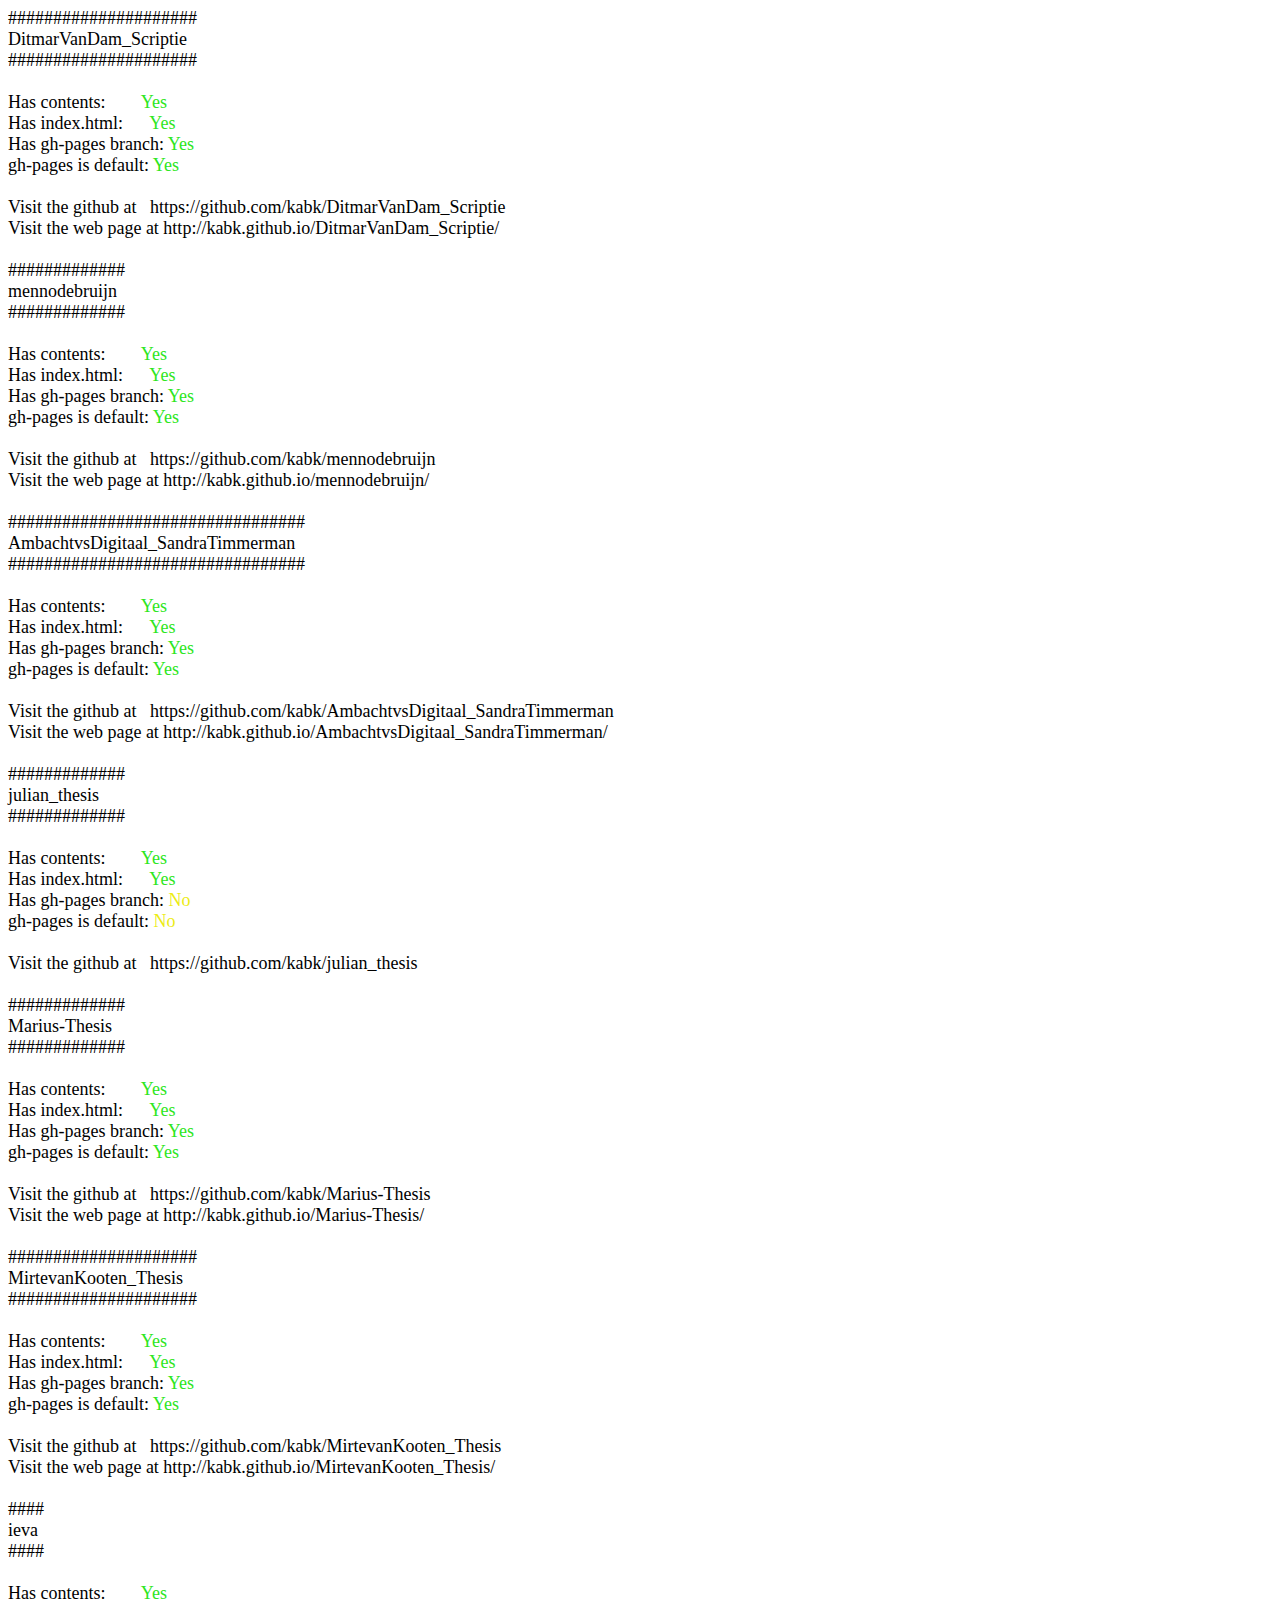
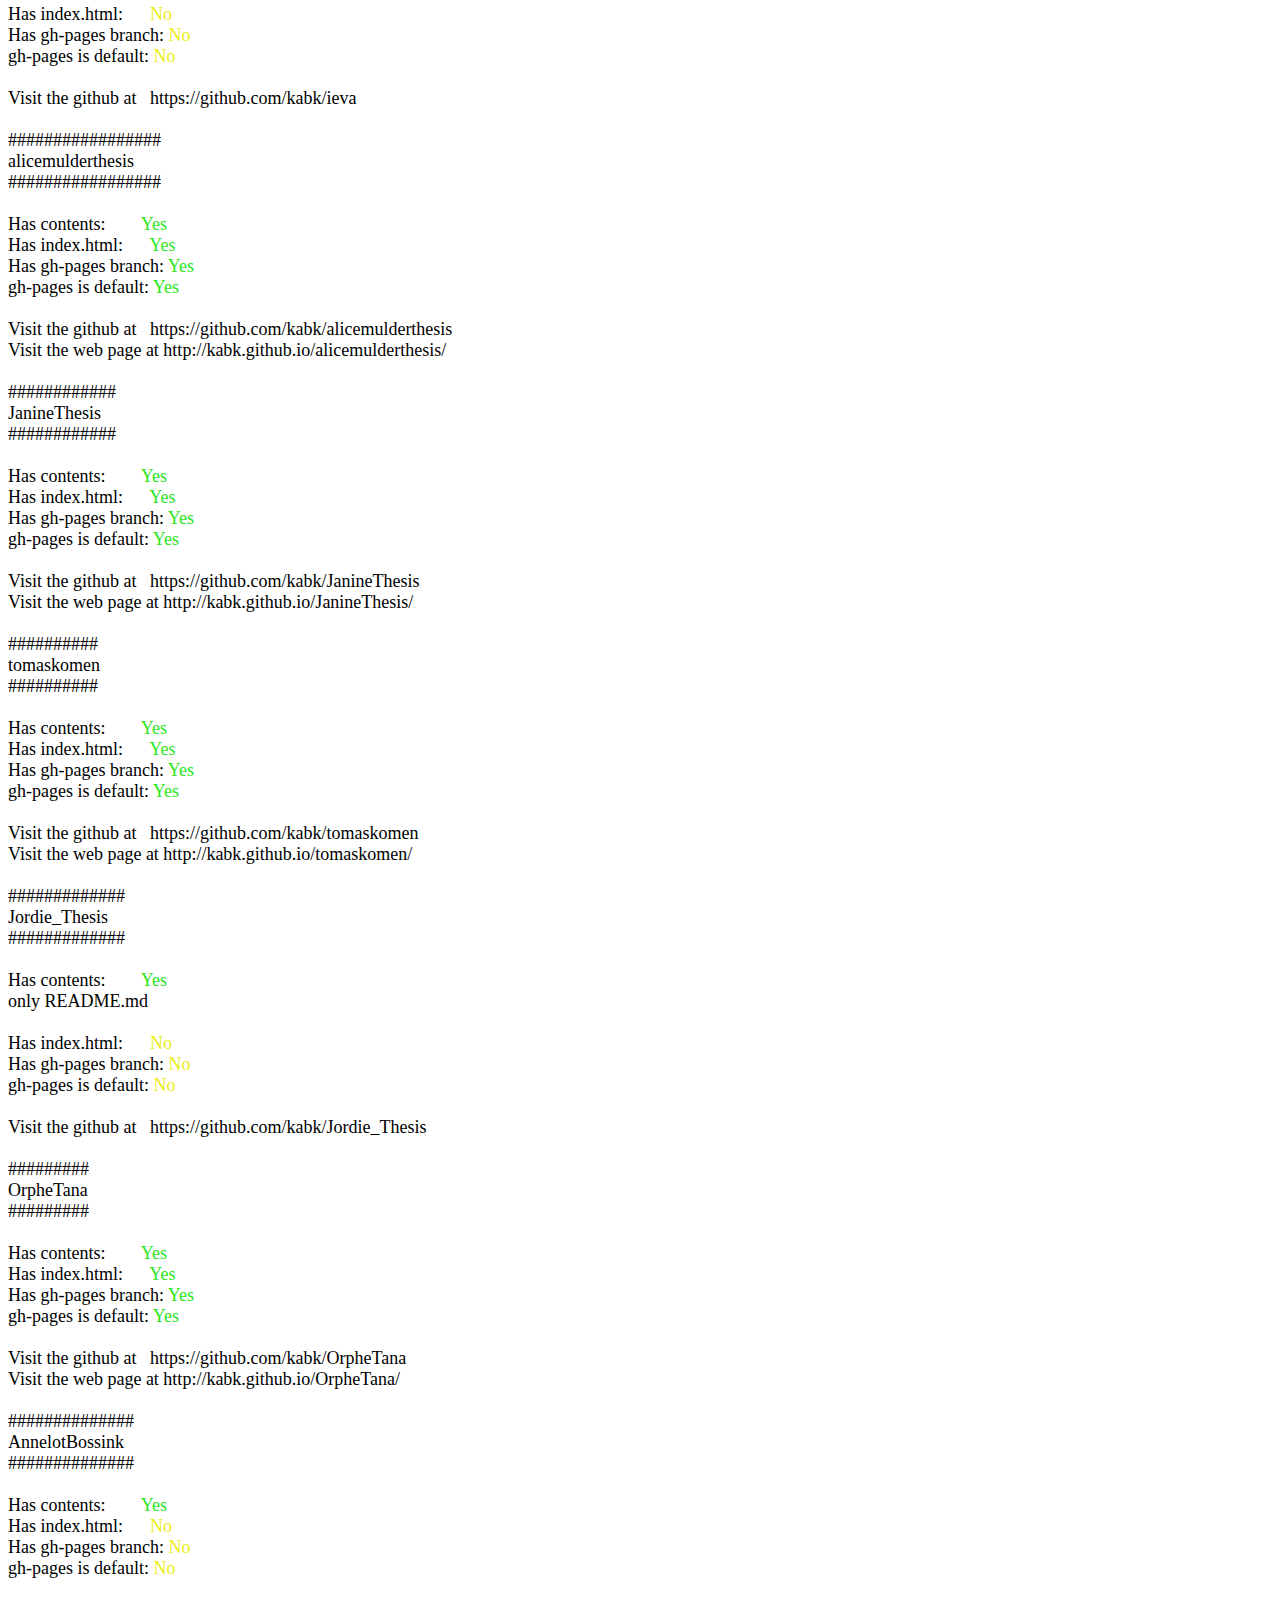
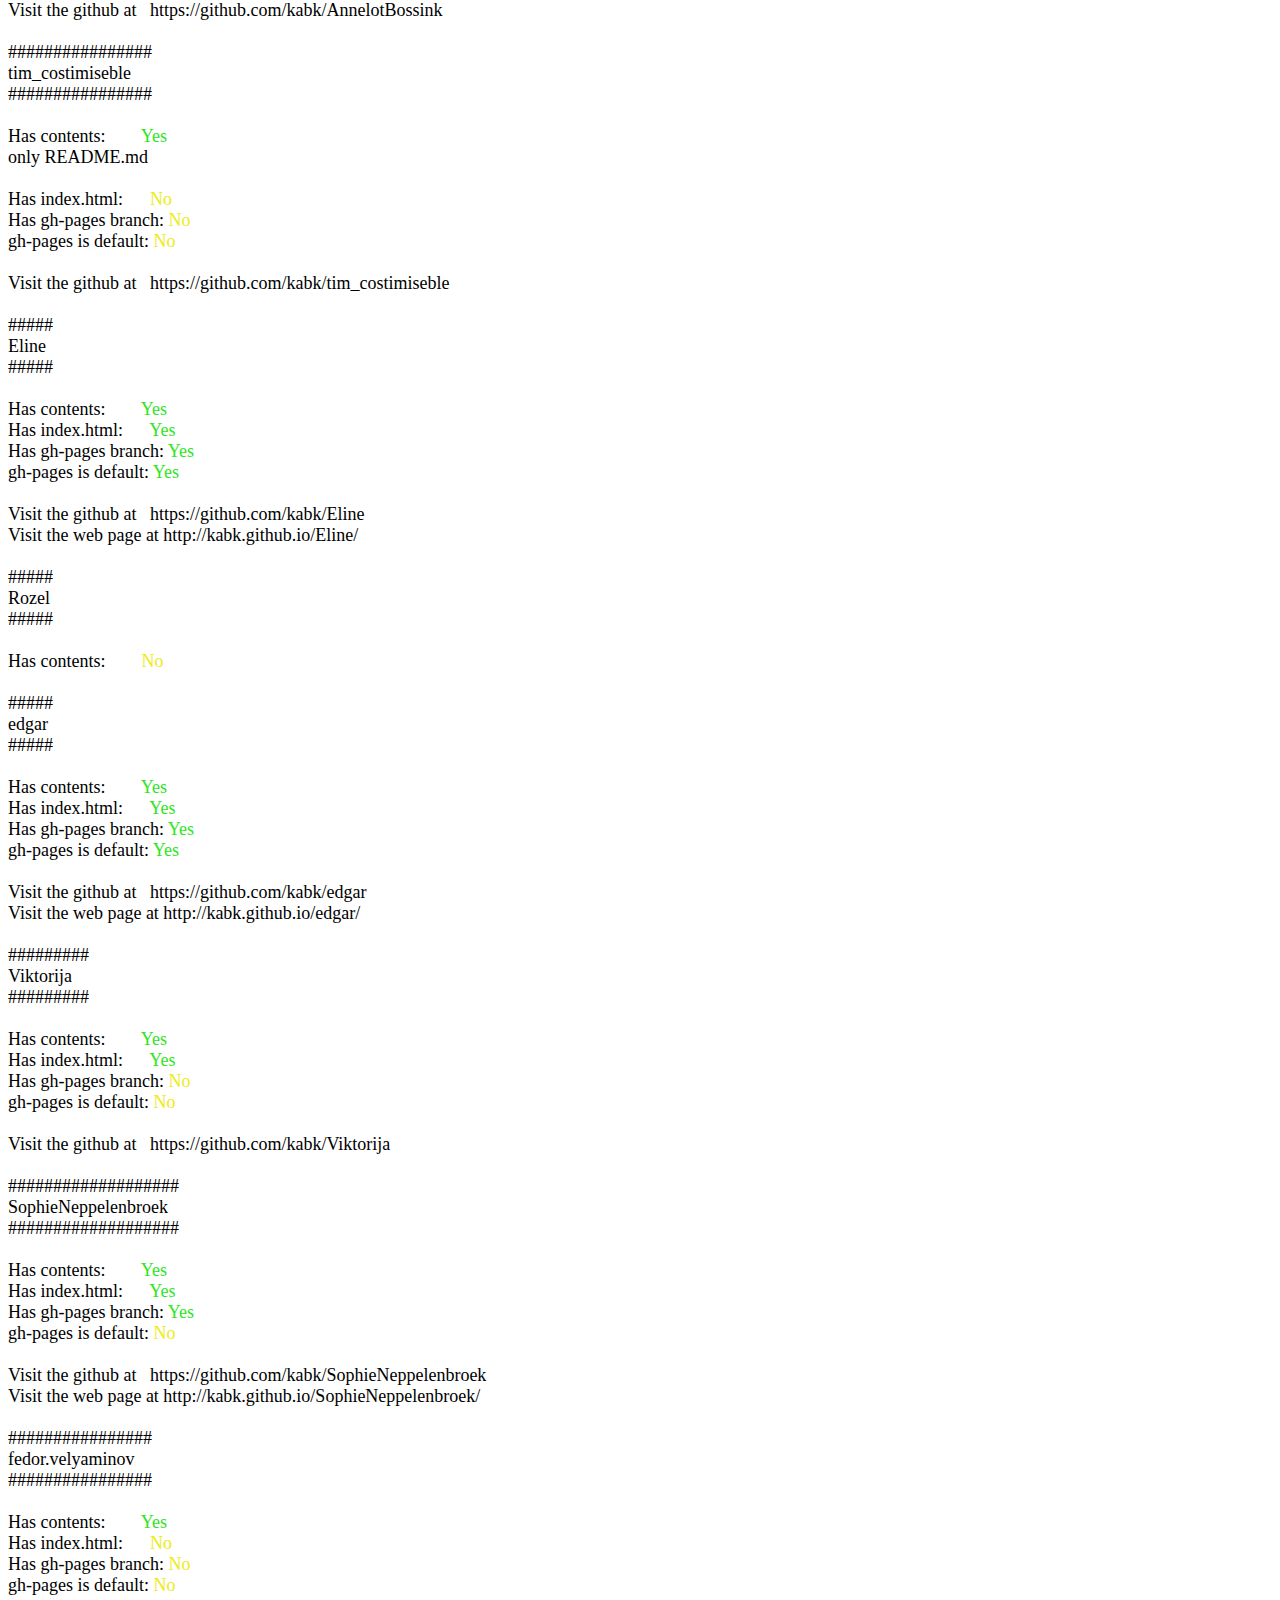
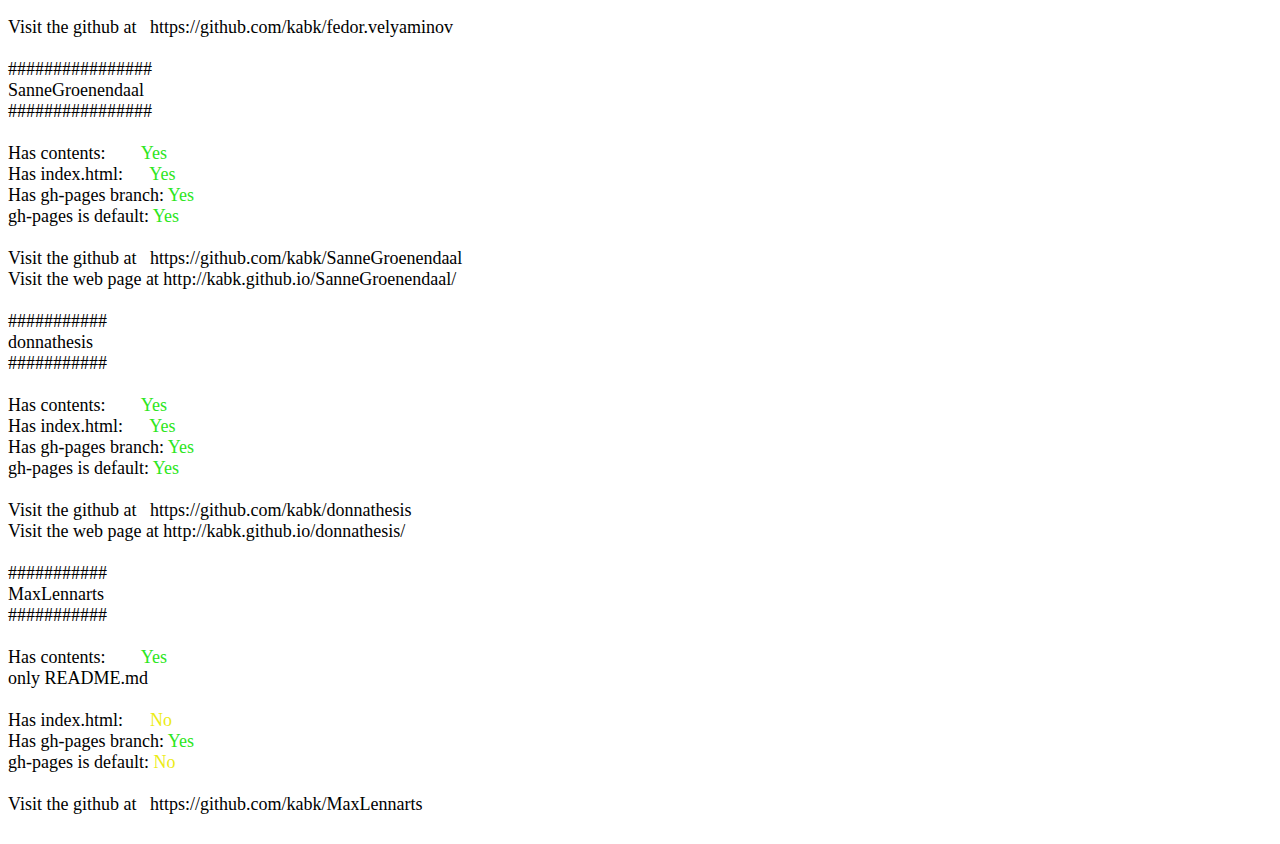
<file: status.html>
<!DOCTYPE html PUBLIC "-//W3C//DTD HTML 4.01//EN" "http://www.w3.org/TR/html4/strict.dtd">
<html>
<head>
  <meta http-equiv="Content-Type" content="text/html; charset=utf-8">
  <meta http-equiv="Content-Style-Type" content="text/css">
  <title></title>
  <meta name="Generator" content="Cocoa HTML Writer">
  <meta name="CocoaVersion" content="1265.21">
  <style type="text/css">
    p.p1 {margin: 0.0px 0.0px 0.0px 0.0px; font: 18.0px Menlo}
    p.p2 {margin: 0.0px 0.0px 0.0px 0.0px; font: 18.0px Menlo; min-height: 21.0px}
    span.s1 {color: #2de621}
    span.s2 {color: #ecec15}
  </style>
</head>
<body>
<p class="p1">#####################</p>
<p class="p1">DitmarVanDam_Scriptie</p>
<p class="p1">#####################</p>
<p class="p2"><br></p>
<p class="p1">Has contents:<span class="Apple-converted-space">        </span><span class="s1">Yes</span></p>
<p class="p1">Has index.html:<span class="Apple-converted-space">      </span><span class="s1">Yes</span></p>
<p class="p1">Has gh-pages branch: <span class="s1">Yes</span></p>
<p class="p1">gh-pages is default: <span class="s1">Yes</span></p>
<p class="p2"><br></p>
<p class="p1">Visit the github at <span class="Apple-converted-space">  </span>https://github.com/kabk/DitmarVanDam_Scriptie</p>
<p class="p1">Visit the web page at http://kabk.github.io/DitmarVanDam_Scriptie/</p>
<p class="p2"><br></p>
<p class="p1">#############</p>
<p class="p1">mennodebruijn</p>
<p class="p1">#############</p>
<p class="p2"><br></p>
<p class="p1">Has contents:<span class="Apple-converted-space">        </span><span class="s1">Yes</span></p>
<p class="p1">Has index.html:<span class="Apple-converted-space">      </span><span class="s1">Yes</span></p>
<p class="p1">Has gh-pages branch: <span class="s1">Yes</span></p>
<p class="p1">gh-pages is default: <span class="s1">Yes</span></p>
<p class="p2"><br></p>
<p class="p1">Visit the github at <span class="Apple-converted-space">  </span>https://github.com/kabk/mennodebruijn</p>
<p class="p1">Visit the web page at http://kabk.github.io/mennodebruijn/</p>
<p class="p2"><br></p>
<p class="p1">#################################</p>
<p class="p1">AmbachtvsDigitaal_SandraTimmerman</p>
<p class="p1">#################################</p>
<p class="p2"><br></p>
<p class="p1">Has contents:<span class="Apple-converted-space">        </span><span class="s1">Yes</span></p>
<p class="p1">Has index.html:<span class="Apple-converted-space">      </span><span class="s1">Yes</span></p>
<p class="p1">Has gh-pages branch: <span class="s1">Yes</span></p>
<p class="p1">gh-pages is default: <span class="s1">Yes</span></p>
<p class="p2"><br></p>
<p class="p1">Visit the github at <span class="Apple-converted-space">  </span>https://github.com/kabk/AmbachtvsDigitaal_SandraTimmerman</p>
<p class="p1">Visit the web page at http://kabk.github.io/AmbachtvsDigitaal_SandraTimmerman/</p>
<p class="p2"><br></p>
<p class="p1">#############</p>
<p class="p1">julian_thesis</p>
<p class="p1">#############</p>
<p class="p2"><br></p>
<p class="p1">Has contents:<span class="Apple-converted-space">        </span><span class="s1">Yes</span></p>
<p class="p1">Has index.html:<span class="Apple-converted-space">      </span><span class="s1">Yes</span></p>
<p class="p1">Has gh-pages branch: <span class="s2">No</span></p>
<p class="p1">gh-pages is default: <span class="s2">No</span></p>
<p class="p2"><br></p>
<p class="p1">Visit the github at <span class="Apple-converted-space">  </span>https://github.com/kabk/julian_thesis</p>
<p class="p2"><br></p>
<p class="p1">#############</p>
<p class="p1">Marius-Thesis</p>
<p class="p1">#############</p>
<p class="p2"><br></p>
<p class="p1">Has contents:<span class="Apple-converted-space">        </span><span class="s1">Yes</span></p>
<p class="p1">Has index.html:<span class="Apple-converted-space">      </span><span class="s1">Yes</span></p>
<p class="p1">Has gh-pages branch: <span class="s1">Yes</span></p>
<p class="p1">gh-pages is default: <span class="s1">Yes</span></p>
<p class="p2"><br></p>
<p class="p1">Visit the github at <span class="Apple-converted-space">  </span>https://github.com/kabk/Marius-Thesis</p>
<p class="p1">Visit the web page at http://kabk.github.io/Marius-Thesis/</p>
<p class="p2"><br></p>
<p class="p1">#####################</p>
<p class="p1">MirtevanKooten_Thesis</p>
<p class="p1">#####################</p>
<p class="p2"><br></p>
<p class="p1">Has contents:<span class="Apple-converted-space">        </span><span class="s1">Yes</span></p>
<p class="p1">Has index.html:<span class="Apple-converted-space">      </span><span class="s1">Yes</span></p>
<p class="p1">Has gh-pages branch: <span class="s1">Yes</span></p>
<p class="p1">gh-pages is default: <span class="s1">Yes</span></p>
<p class="p2"><br></p>
<p class="p1">Visit the github at <span class="Apple-converted-space">  </span>https://github.com/kabk/MirtevanKooten_Thesis</p>
<p class="p1">Visit the web page at http://kabk.github.io/MirtevanKooten_Thesis/</p>
<p class="p2"><br></p>
<p class="p1">####</p>
<p class="p1">ieva</p>
<p class="p1">####</p>
<p class="p2"><br></p>
<p class="p1">Has contents:<span class="Apple-converted-space">        </span><span class="s1">Yes</span></p>
<p class="p1">Has index.html:<span class="Apple-converted-space">      </span><span class="s2">No</span></p>
<p class="p1">Has gh-pages branch: <span class="s2">No</span></p>
<p class="p1">gh-pages is default: <span class="s2">No</span></p>
<p class="p2"><br></p>
<p class="p1">Visit the github at <span class="Apple-converted-space">  </span>https://github.com/kabk/ieva</p>
<p class="p2"><br></p>
<p class="p1">#################</p>
<p class="p1">alicemulderthesis</p>
<p class="p1">#################</p>
<p class="p2"><br></p>
<p class="p1">Has contents:<span class="Apple-converted-space">        </span><span class="s1">Yes</span></p>
<p class="p1">Has index.html:<span class="Apple-converted-space">      </span><span class="s1">Yes</span></p>
<p class="p1">Has gh-pages branch: <span class="s1">Yes</span></p>
<p class="p1">gh-pages is default: <span class="s1">Yes</span></p>
<p class="p2"><br></p>
<p class="p1">Visit the github at <span class="Apple-converted-space">  </span>https://github.com/kabk/alicemulderthesis</p>
<p class="p1">Visit the web page at http://kabk.github.io/alicemulderthesis/</p>
<p class="p2"><br></p>
<p class="p1">############</p>
<p class="p1">JanineThesis</p>
<p class="p1">############</p>
<p class="p2"><br></p>
<p class="p1">Has contents:<span class="Apple-converted-space">        </span><span class="s1">Yes</span></p>
<p class="p1">Has index.html:<span class="Apple-converted-space">      </span><span class="s1">Yes</span></p>
<p class="p1">Has gh-pages branch: <span class="s1">Yes</span></p>
<p class="p1">gh-pages is default: <span class="s1">Yes</span></p>
<p class="p2"><br></p>
<p class="p1">Visit the github at <span class="Apple-converted-space">  </span>https://github.com/kabk/JanineThesis</p>
<p class="p1">Visit the web page at http://kabk.github.io/JanineThesis/</p>
<p class="p2"><br></p>
<p class="p1">##########</p>
<p class="p1">tomaskomen</p>
<p class="p1">##########</p>
<p class="p2"><br></p>
<p class="p1">Has contents:<span class="Apple-converted-space">        </span><span class="s1">Yes</span></p>
<p class="p1">Has index.html:<span class="Apple-converted-space">      </span><span class="s1">Yes</span></p>
<p class="p1">Has gh-pages branch: <span class="s1">Yes</span></p>
<p class="p1">gh-pages is default: <span class="s1">Yes</span></p>
<p class="p2"><br></p>
<p class="p1">Visit the github at <span class="Apple-converted-space">  </span>https://github.com/kabk/tomaskomen</p>
<p class="p1">Visit the web page at http://kabk.github.io/tomaskomen/</p>
<p class="p2"><br></p>
<p class="p1">#############</p>
<p class="p1">Jordie_Thesis</p>
<p class="p1">#############</p>
<p class="p2"><br></p>
<p class="p1">Has contents:<span class="Apple-converted-space">        </span><span class="s1">Yes</span></p>
<p class="p1">only README.md</p>
<p class="p2"><br></p>
<p class="p1">Has index.html:<span class="Apple-converted-space">      </span><span class="s2">No</span></p>
<p class="p1">Has gh-pages branch: <span class="s2">No</span></p>
<p class="p1">gh-pages is default: <span class="s2">No</span></p>
<p class="p2"><br></p>
<p class="p1">Visit the github at <span class="Apple-converted-space">  </span>https://github.com/kabk/Jordie_Thesis</p>
<p class="p2"><br></p>
<p class="p1">#########</p>
<p class="p1">OrpheTana</p>
<p class="p1">#########</p>
<p class="p2"><br></p>
<p class="p1">Has contents:<span class="Apple-converted-space">        </span><span class="s1">Yes</span></p>
<p class="p1">Has index.html:<span class="Apple-converted-space">      </span><span class="s1">Yes</span></p>
<p class="p1">Has gh-pages branch: <span class="s1">Yes</span></p>
<p class="p1">gh-pages is default: <span class="s1">Yes</span></p>
<p class="p2"><br></p>
<p class="p1">Visit the github at <span class="Apple-converted-space">  </span>https://github.com/kabk/OrpheTana</p>
<p class="p1">Visit the web page at http://kabk.github.io/OrpheTana/</p>
<p class="p2"><br></p>
<p class="p1">##############</p>
<p class="p1">AnnelotBossink</p>
<p class="p1">##############</p>
<p class="p2"><br></p>
<p class="p1">Has contents:<span class="Apple-converted-space">        </span><span class="s1">Yes</span></p>
<p class="p1">Has index.html:<span class="Apple-converted-space">      </span><span class="s2">No</span></p>
<p class="p1">Has gh-pages branch: <span class="s2">No</span></p>
<p class="p1">gh-pages is default: <span class="s2">No</span></p>
<p class="p2"><br></p>
<p class="p1">Visit the github at <span class="Apple-converted-space">  </span>https://github.com/kabk/AnnelotBossink</p>
<p class="p2"><br></p>
<p class="p1">################</p>
<p class="p1">tim_costimiseble</p>
<p class="p1">################</p>
<p class="p2"><br></p>
<p class="p1">Has contents:<span class="Apple-converted-space">        </span><span class="s1">Yes</span></p>
<p class="p1">only README.md</p>
<p class="p2"><br></p>
<p class="p1">Has index.html:<span class="Apple-converted-space">      </span><span class="s2">No</span></p>
<p class="p1">Has gh-pages branch: <span class="s2">No</span></p>
<p class="p1">gh-pages is default: <span class="s2">No</span></p>
<p class="p2"><br></p>
<p class="p1">Visit the github at <span class="Apple-converted-space">  </span>https://github.com/kabk/tim_costimiseble</p>
<p class="p2"><br></p>
<p class="p1">#####</p>
<p class="p1">Eline</p>
<p class="p1">#####</p>
<p class="p2"><br></p>
<p class="p1">Has contents:<span class="Apple-converted-space">        </span><span class="s1">Yes</span></p>
<p class="p1">Has index.html:<span class="Apple-converted-space">      </span><span class="s1">Yes</span></p>
<p class="p1">Has gh-pages branch: <span class="s1">Yes</span></p>
<p class="p1">gh-pages is default: <span class="s1">Yes</span></p>
<p class="p2"><br></p>
<p class="p1">Visit the github at <span class="Apple-converted-space">  </span>https://github.com/kabk/Eline</p>
<p class="p1">Visit the web page at http://kabk.github.io/Eline/</p>
<p class="p2"><br></p>
<p class="p1">#####</p>
<p class="p1">Rozel</p>
<p class="p1">#####</p>
<p class="p2"><br></p>
<p class="p1">Has contents:<span class="Apple-converted-space">        </span><span class="s2">No</span></p>
<p class="p2"><br></p>
<p class="p1">#####</p>
<p class="p1">edgar</p>
<p class="p1">#####</p>
<p class="p2"><br></p>
<p class="p1">Has contents:<span class="Apple-converted-space">        </span><span class="s1">Yes</span></p>
<p class="p1">Has index.html:<span class="Apple-converted-space">      </span><span class="s1">Yes</span></p>
<p class="p1">Has gh-pages branch: <span class="s1">Yes</span></p>
<p class="p1">gh-pages is default: <span class="s1">Yes</span></p>
<p class="p2"><br></p>
<p class="p1">Visit the github at <span class="Apple-converted-space">  </span>https://github.com/kabk/edgar</p>
<p class="p1">Visit the web page at http://kabk.github.io/edgar/</p>
<p class="p2"><br></p>
<p class="p1">#########</p>
<p class="p1">Viktorija</p>
<p class="p1">#########</p>
<p class="p2"><br></p>
<p class="p1">Has contents:<span class="Apple-converted-space">        </span><span class="s1">Yes</span></p>
<p class="p1">Has index.html:<span class="Apple-converted-space">      </span><span class="s1">Yes</span></p>
<p class="p1">Has gh-pages branch: <span class="s2">No</span></p>
<p class="p1">gh-pages is default: <span class="s2">No</span></p>
<p class="p2"><br></p>
<p class="p1">Visit the github at <span class="Apple-converted-space">  </span>https://github.com/kabk/Viktorija</p>
<p class="p2"><br></p>
<p class="p1">###################</p>
<p class="p1">SophieNeppelenbroek</p>
<p class="p1">###################</p>
<p class="p2"><br></p>
<p class="p1">Has contents:<span class="Apple-converted-space">        </span><span class="s1">Yes</span></p>
<p class="p1">Has index.html:<span class="Apple-converted-space">      </span><span class="s1">Yes</span></p>
<p class="p1">Has gh-pages branch: <span class="s1">Yes</span></p>
<p class="p1">gh-pages is default: <span class="s2">No</span></p>
<p class="p2"><br></p>
<p class="p1">Visit the github at <span class="Apple-converted-space">  </span>https://github.com/kabk/SophieNeppelenbroek</p>
<p class="p1">Visit the web page at http://kabk.github.io/SophieNeppelenbroek/</p>
<p class="p2"><br></p>
<p class="p1">################</p>
<p class="p1">fedor.velyaminov</p>
<p class="p1">################</p>
<p class="p2"><br></p>
<p class="p1">Has contents:<span class="Apple-converted-space">        </span><span class="s1">Yes</span></p>
<p class="p1">Has index.html:<span class="Apple-converted-space">      </span><span class="s2">No</span></p>
<p class="p1">Has gh-pages branch: <span class="s2">No</span></p>
<p class="p1">gh-pages is default: <span class="s2">No</span></p>
<p class="p2"><br></p>
<p class="p1">Visit the github at <span class="Apple-converted-space">  </span>https://github.com/kabk/fedor.velyaminov</p>
<p class="p2"><br></p>
<p class="p1">################</p>
<p class="p1">SanneGroenendaal</p>
<p class="p1">################</p>
<p class="p2"><br></p>
<p class="p1">Has contents:<span class="Apple-converted-space">        </span><span class="s1">Yes</span></p>
<p class="p1">Has index.html:<span class="Apple-converted-space">      </span><span class="s1">Yes</span></p>
<p class="p1">Has gh-pages branch: <span class="s1">Yes</span></p>
<p class="p1">gh-pages is default: <span class="s1">Yes</span></p>
<p class="p2"><br></p>
<p class="p1">Visit the github at <span class="Apple-converted-space">  </span>https://github.com/kabk/SanneGroenendaal</p>
<p class="p1">Visit the web page at http://kabk.github.io/SanneGroenendaal/</p>
<p class="p2"><br></p>
<p class="p1">###########</p>
<p class="p1">donnathesis</p>
<p class="p1">###########</p>
<p class="p2"><br></p>
<p class="p1">Has contents:<span class="Apple-converted-space">        </span><span class="s1">Yes</span></p>
<p class="p1">Has index.html:<span class="Apple-converted-space">      </span><span class="s1">Yes</span></p>
<p class="p1">Has gh-pages branch: <span class="s1">Yes</span></p>
<p class="p1">gh-pages is default: <span class="s1">Yes</span></p>
<p class="p2"><br></p>
<p class="p1">Visit the github at <span class="Apple-converted-space">  </span>https://github.com/kabk/donnathesis</p>
<p class="p1">Visit the web page at http://kabk.github.io/donnathesis/</p>
<p class="p2"><br></p>
<p class="p1">###########</p>
<p class="p1">MaxLennarts</p>
<p class="p1">###########</p>
<p class="p2"><br></p>
<p class="p1">Has contents:<span class="Apple-converted-space">        </span><span class="s1">Yes</span></p>
<p class="p1">only README.md</p>
<p class="p2"><br></p>
<p class="p1">Has index.html:<span class="Apple-converted-space">      </span><span class="s2">No</span></p>
<p class="p1">Has gh-pages branch: <span class="s1">Yes</span></p>
<p class="p1">gh-pages is default: <span class="s2">No</span></p>
<p class="p2"><br></p>
<p class="p1">Visit the github at <span class="Apple-converted-space">  </span>https://github.com/kabk/MaxLennarts</p>
<p class="p2"><br></p>
</body>
</html>
</file>
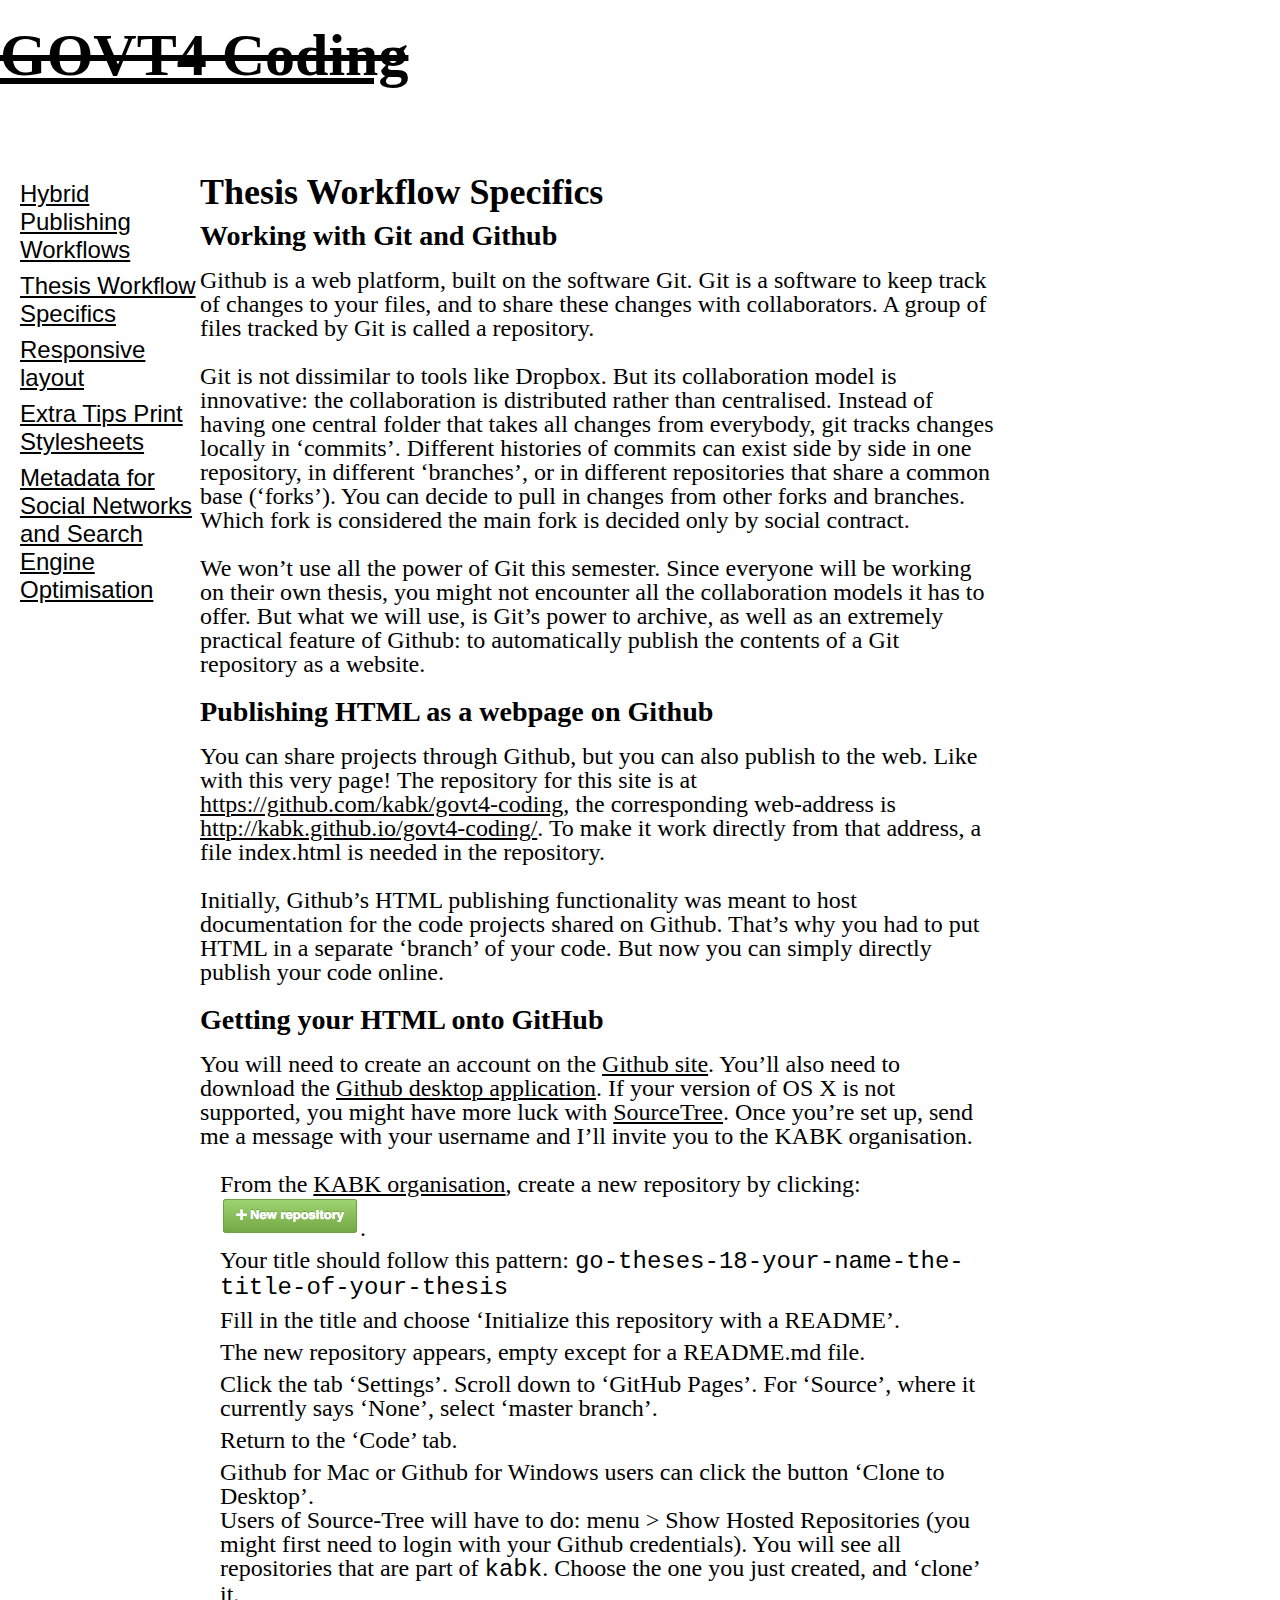
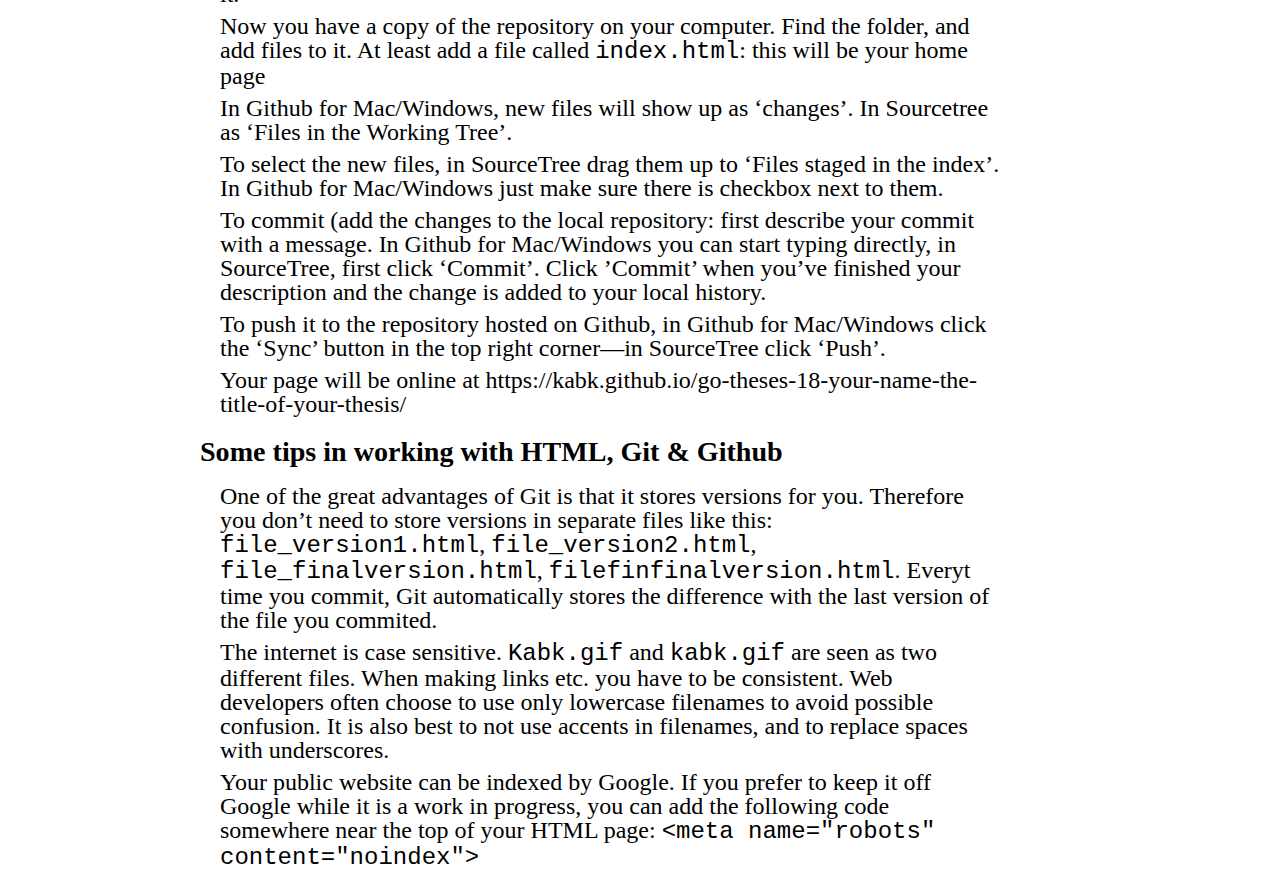
<file: thesis-workflow-specifics.html>
<!DOCTYPE html>
<html xmlns="http://www.w3.org/1999/xhtml" lang="en" xml:lang="en">
<!-- ** see note -->

    <head>
        <!-- The classical Cartesian distinction, head and body! In the head comes all the metadata page needs to function-->

        <title>GOVT4 Coding :: Thesis Workflow Specifics</title> <!-- This is the title shown in the Window bar -->

        <meta charset="utf-8"> <!-- You need this so the browser can understand ‘typographic quotes’ and accented characters éëê etc.-->

        <meta name="viewport" content="width=device-width, initial-scale=1"> <!-- This tag is important if we make a responsive site
                                                                                  see http://kabk.github.io/govt4-coding/responsive-layout.html -->

        <meta name="description" content="This is where you can put a short description of the page. Google will sometimes display this, and Facebook uses it to display in a link preview.">
        
        <!-- The following metadata can be useful for archiving -->
        
        <meta property="dc:creator" content="Schrijver, Eric">
        <meta property="dc:created" content="2014-11-17T00:00:00Z">
        <meta property="dc:modified" content="2014-11-20T00:00:00Z">
        
        <!-- Link stylesheets!-->
        <link rel="stylesheet" type="text/css" href="css/normalize.css" /> <!-- This normalize.css file takes care of some inconsistencies between browsers -->
        <link rel="stylesheet" type="text/css" href="css/style.css" /><!-- Here I put the rest of my styles-->
    </head>
    <body>
        <header> <!-- In HTML5 there are the elements header, nav, article and aside that are just like divs (blocks)… 
                      The only difference is that through their name, they indicate their function,
                      so it helps in structuring the code -->
                 <!-- Note: the <head> tag is invisible metadata, the <header> tag is visible on the page!-->
            <h1><a href="index.html">GOVT4 Coding</a></h1> <!-- HTML allows for six levels of headings.
                                                                 The convention is to use h1 for the site name, h2 for the article namee 
                                                                 h3 for the section name, h4 for the subsection name etc.
                                                                 Search engines rely on these headers -->
        </header>
        <nav>
            <ul> <!-- <ul> means unordered list. Instead of a ist of links like this, you could also make a paragraph and do many <br/>’s
                      The advantage of the list is that each list element has their own node (<li>), which gives you more control
                      over styling through CSS, and makes it more easy to add JavaScript behaviours (accordeon etcetera). -->
                <li><a href="hybrid-publishing-workflows.html">Hybrid Publishing Workflows</a></li>
                <li><a href="thesis-workflow-specifics.html">Thesis Workflow Specifics</a></li>
                <li><a href="responsive-layout.html">Responsive layout</a></li>
                <li><a href="print-css-tips.html">Extra Tips Print Stylesheets</a></li>
                <li><a href="metadata-for-social-networks-and-search-engine-optimisation.html">Metadata for Social Networks and Search Engine Optimisation</a></li>
            </ul>
        </nav>
        <article> <!-- I’ve put the main text in an ‘article’ tag. By default we will get a kind of static, blog style layout,
                       where it will be one long scroll to the bottom. If you want to take elements of your thesis and position
                       them in different ways, you might need to divide them up into <section>’s or <div>’s before you can
                       position them through CSS -->
            <h2>Thesis Workflow Specifics</h2>

<h3>Working with Git and Github</h3><!-- The convention is to use h1 for the site name, h2 for the article name,
                                           h3 for the section name, h4 for the subsection name etc.-->

<p>Github is a web platform, built on the software Git. Git is a software to keep track of changes to your files, and to share these changes with collaborators. A group of files tracked by Git is called a repository.</p><!-- This is the paragraph! The main unit of text. You can add margin after a
                                                                  paragraph, and indent the first line, through CSS.
                                                                  Within the paragraph, you can use the <br/> tag to do a line break.
                                                                  If you want to have an indent after the line break, but not at the beginning
                                                                  of the paragraph, you will have to do some trickery because this CSS is not
                                                                  yet supported.
                                                                  You might have noticed that HTML doesn’t respect the hard returns you put
                                                                  into it. You need to use <p> and <br/> tags to break lines. -->

<p>Git is not dissimilar to tools like Dropbox. But its collaboration model is innovative: the collaboration is distributed rather than centralised. Instead of having one central folder that takes all changes from everybody, git tracks changes locally in ‘commits’. Different histories of commits can exist side by side in one repository, in different ‘branches’, or in different repositories that share a common base (‘forks’). You can decide to pull in changes from other forks and branches. Which fork is considered the main fork is decided only by social contract.</p>

<p>We won’t use all the power of Git this semester. Since everyone will be working on their own thesis, you might not encounter all the collaboration models it has to offer. But what we will use, is Git’s power to archive, as well as an extremely practical feature of Github: to automatically publish the contents of a Git repository as a website.</p>

            <h3 id="publishing-html-as-a-webpage-on-github">Publishing HTML as a webpage on Github</h3>
            
            <p>You can share projects through Github, but you can also publish to the web. Like with this very page! The repository for this site is at <a href="https://github.com/kabk/govt4-coding">https://github.com/kabk/govt4-coding</a>, the corresponding web-address is <a href="http://kabk.github.io/govt4-coding/">http://kabk.github.io/govt4-coding/</a>. To make it work directly from that address, a file index.html is needed in the repository.</p>

            <p>Initially, Github’s HTML publishing functionality was meant to host documentation for the code projects shared on Github. That’s why you had to put HTML in a separate ‘branch’ of your code. But now you can simply directly publish your code online.</p>

            <h3>Getting your HTML onto GitHub</h3>
            <p>You will need to create an account on the <a href="https://github.com/">Github site</a>. You’ll also need to download the <a href="https://desktop.github.com/">Github desktop application</a>. If your version of OS X is not supported, you might have more luck with <a href="https://www.sourcetreeapp.com/">SourceTree</a>. Once you’re set up, send me a message with your username and I’ll invite you to the KABK organisation.</p>

            <ol>
                <li>From the <a href="https://github.com/kabk">KABK organisation</a>, create a new repository by clicking: <img src="media/new_repository.png" width="140" height="40" class="noscale" alt="New Repository">.</li>
                <li>Your title should follow this pattern: <code>go-theses-18-your-name-the-title-of-your-thesis</code></li>
                <li>Fill in the title and choose ‘Initialize this repository with a README’.</li>
                <li>The new repository appears, empty except for a README.md file.</li>
                <li>Click the tab ‘Settings’. Scroll down to ‘GitHub Pages’. For ‘Source’, where it currently says ‘None’, select ‘master branch’.</li>
                <li>Return to the ‘Code’ tab.</li>
                <li>Github for Mac or Github for Windows users can click the button ‘Clone to Desktop’.<br/>
                    Users of Source-Tree will have to do: menu &gt; Show Hosted Repositories (you might first need to login with your Github credentials). You will see all repositories that are part of <code>kabk</code>. Choose the one you just created, and ‘clone’ it.</li>
                <li>Now you have a copy of the repository on your computer. Find the folder, and add files to it. At least add a file called <code>index.html</code>: this will be your home page</li>
                <li>In Github for Mac/Windows, new files will show up as ‘changes’. In Sourcetree as ‘Files in the Working Tree’.</li>
                <li>To select the new files, in SourceTree drag them up to ‘Files staged in the index’. In Github for Mac/Windows just make sure there is checkbox next to them.</li>
                <li>To commit (add the changes to the local repository: first describe your commit with a message. In Github for Mac/Windows you can start typing directly, in SourceTree, first click ‘Commit’. Click ’Commit’ when you’ve finished your description and the change is added to your local history.</li>
                <li>To push it to the repository hosted on Github, in Github for Mac/Windows click the ‘Sync’ button in the top right corner—in SourceTree click ‘Push’.</li>
                <li>Your page will be online at https://kabk.github.io/go-theses-18-your-name-the-title-of-your-thesis/</li>
        </ol>

            <h3>Some tips in working with HTML, Git &amp; Github</h3>
            <ul>
                <li>One of the great advantages of Git is that it stores versions for you. Therefore you don’t need to store versions in separate files like this: <code>file_version1.html</code>, <code>file_version2.html</code>, <code>file_finalversion.html</code>, <code>filefinfinalversion.html</code>. Everyt time you commit, Git automatically stores the difference with the last version of the file you commited.</li>
                <li>The internet is case sensitive. <code>Kabk.gif</code> and <code>kabk.gif</code> are seen as two different files. When making links etc. you have to be consistent. Web developers often choose to use only lowercase filenames to avoid possible confusion. It is also best to not use accents in filenames, and to replace spaces with underscores.</li>
                <li>Your public website can be indexed by Google. If you prefer to keep it off Google while it is a work in progress, you can add the following code somewhere near the top of your HTML page: <code>&lt;meta name="robots" content="noindex"&gt;</code></li>
            </ul>
        </article>
    </body>
    
<!-- ** note: Normally, just <html lang="en"> would be enough, but we add some extra attributes ‘xmlns’ and ‘xml:lang’ that ePub likes,
     in case we are going to make an electronic book out of this website! -->
</html>
</file>
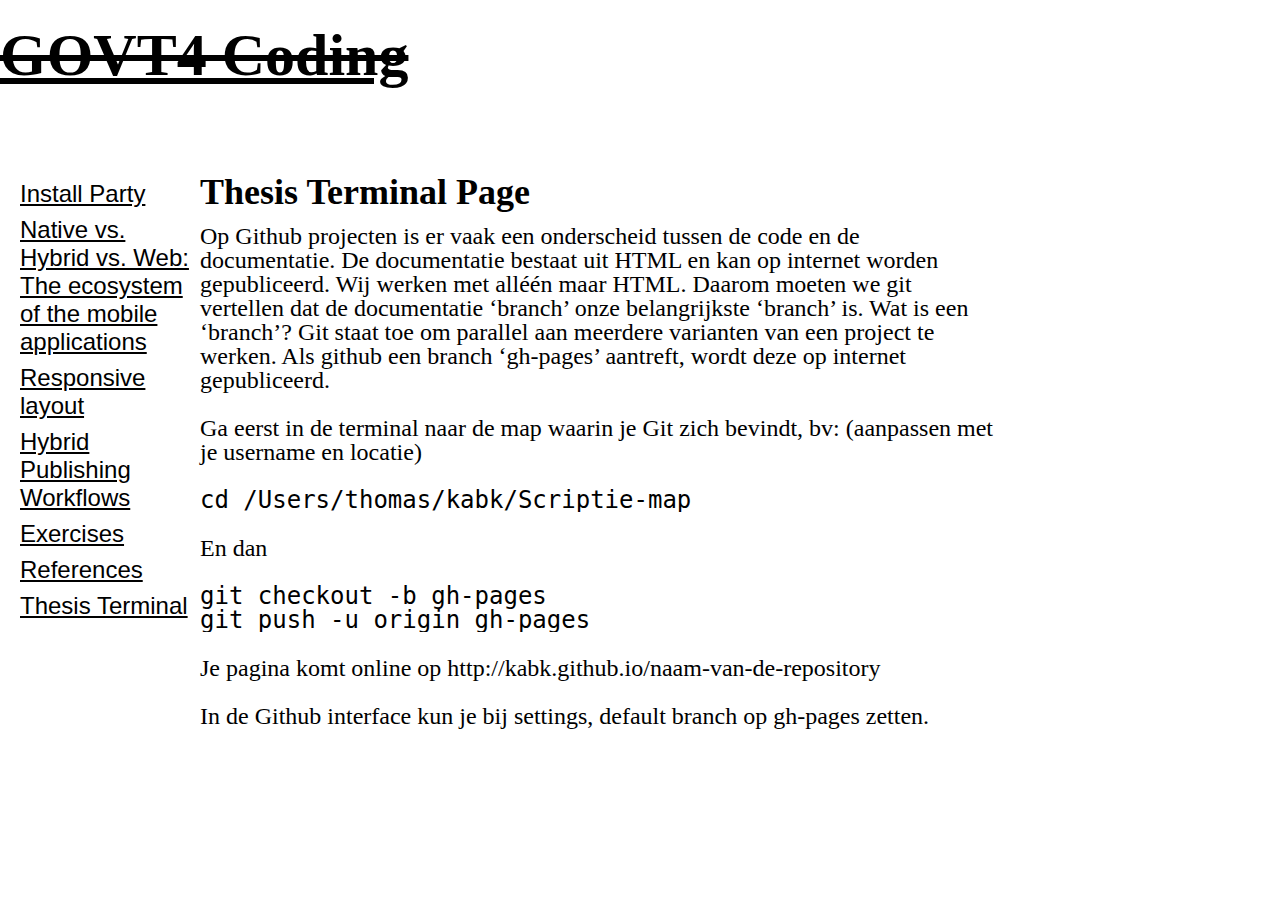
<file: thesis_terminal.html>
<!DOCTYPE html>
<html lang="en">
    <head>
        <title>GOVT4 Coding</title>
        <meta charset="utf-8">
        <meta name="viewport" content="width=device-width, initial-scale=1">
        <link rel="stylesheet" type="text/css" href="css/normalize.css" />
        <link rel="stylesheet" type="text/css" href="css/style.css" />
    </head>
    <body>
        <header>
            <h1><a href="index.html">GOVT4 Coding</a></h1>
        </header>
        <nav>
            <ul>
                <li><a href="install-party.html">Install Party</a></li>
                <li><a href="native-vs-hybrid-vs-web-the-ecosystem-of-mobile-applications.html">Native vs. Hybrid vs. Web: The ecosystem of the mobile applications</a></li>
                <li><a href="responsive-layout.html">Responsive layout</a></li>
                <li><a href="hybrid-publishing-workflows.html">Hybrid Publishing Workflows</a></li>
                <li><a href="https://kabk.github.io/govt4-coding-and-interactive-media/">Exercises</a></li>
                <li><a href="references.html">References</a></li>
                <li><a href="thesis_terminal.html">Thesis Terminal</a></li>
            </ul>
        </nav>
        <article>
<h2>Thesis Terminal Page</h2>

<p>Op Github projecten is er vaak een onderscheid tussen de code en de documentatie. De documentatie bestaat uit HTML en kan op internet worden gepubliceerd. Wij werken met alléén maar HTML. Daarom moeten we git vertellen dat de documentatie ‘branch’ onze belangrijkste ‘branch’ is. Wat is een ‘branch’? Git staat toe om parallel aan meerdere varianten van een project te werken. Als github een branch ‘gh-pages’ aantreft, wordt deze op internet gepubliceerd.</p>

<p>Ga eerst in de terminal naar de map waarin je Git zich bevindt, bv: (aanpassen met je username en locatie)</p>

<pre>cd /Users/thomas/kabk/Scriptie-map</pre>

<p>En dan</p>

<pre>git checkout -b gh-pages
git push -u origin gh-pages
</pre>

<p>Je pagina komt online op http://kabk.github.io/naam-van-de-repository</p>

<p>In de Github interface kun je bij settings, default branch op gh-pages zetten.</p>

        </article>
    </body>
</html>
</file>
<file: css/style.css>
body {
    font-size: 24px;
}

* {
    box-sizing: border-box;
}

header {
    padding: 0 0 50px 0;
    font-size: 30px;
    text-decoration: line-through;
}

li {
    list-style: none;
    margin-bottom: 8px;
}

h1, h2, h3, h4, h5, h6 {
    margin: 20px 0px;
}

ul, ol {
    margin-top: 20px;
    padding-left: 20px;
}

a, a:hover, a:visited, a:active {
    color: black;
}

h1 a {
    
    font-family: comic sans;
}

p, svg {
    margin-top: 0;
    margin-bottom: 24px;
}

pre {
    white-space: pre-wrap;
}

figure {
    margin: 0;
    padding: 1em 40px;
}

figure figcaption {
    padding-top: 1em;
}
/* This makes the images scale to the full width of the page */
img {
    width: 100%;
    height: auto;
}

img.noscale {
    width: inherit;
}

figure.halfleft, img.halfleft {
    display: block;
    width: 50%;
    float: left; 
}

figure.halfright, img.halfright {
    display: block;
    width: 50%;
    float: right; 
}

@media screen and (max-width: 480px) {
    /* These CSS instructions are only used, if the 
     * ‘media query’ above turns out to be true 
     * 
     * Media query’s can use properties like:
     * width
     * orientation
     * resolution
     * screen / print
     */
    /* Smaller Screens */
    /* Our heading can be smaller */
     header h1 {
        font-size: 16px;
        font-style: italic;
    }
    
    figure.halfleft, img.halfleft {
        width: 100%;
        float: inherit; 
    }

    figure.halfright, img.halfright {
        width: 100%;
        float: inherit; 
    }
}

@media only screen and (min-width: 480px) {
    article { 
    /* Larger Screens */
        width: calc(100% - 200px);
        max-width: 800px;
        float: left;
        margin-right: 0;
        font-size: 24px;
        line-height: 24px;
        font-color: blue;
        font-family: comic sans;
        
        
/* If ever we want to mirror the text:
        -moz-transform: scale(-1, 1);
        -webkit-transform: scale(-1, 1);
        -o-transform: scale(-1, 1);
        -ms-transform: scale(-1, 1);
        transform: scale(-1, 1);
*/    }
    nav {
        width: 200px;
        float: left;
        margin-left: 0;
    }
    footer {
        clear: both;
    }

}

@media only print {
    /**
     * When printing, the header is useful but it doesn’t need
     * to be so big
     */
    header h1 {
        font-size: 24px;
        font-style: italic;
    } 
    /* And the navigation we don’t need */
    nav {
        display: none;
    }
}
</file>
